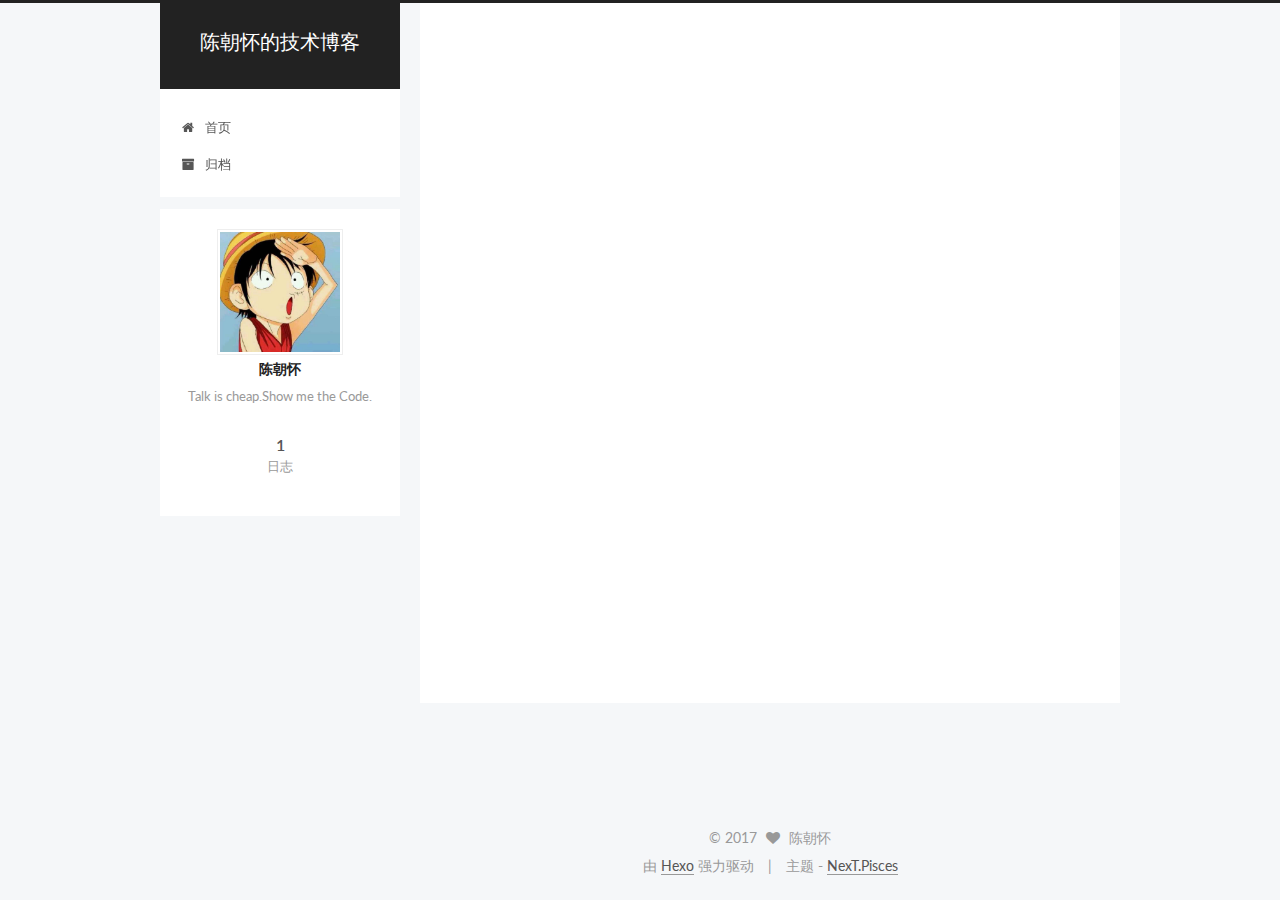
<file: index.html>
<!doctype html>



  


<html class="theme-next pisces use-motion" lang="zh-Hans">
<head>
  <meta charset="UTF-8"/>
<meta http-equiv="X-UA-Compatible" content="IE=edge" />
<meta name="viewport" content="width=device-width, initial-scale=1, maximum-scale=1"/>









<meta http-equiv="Cache-Control" content="no-transform" />
<meta http-equiv="Cache-Control" content="no-siteapp" />















  
  
  <link href="/lib/fancybox/source/jquery.fancybox.css?v=2.1.5" rel="stylesheet" type="text/css" />




  
  
  
  

  
    
    
  

  

  

  

  

  
    
    
    <link href="//fonts.googleapis.com/css?family=Lato:300,300italic,400,400italic,700,700italic&subset=latin,latin-ext" rel="stylesheet" type="text/css">
  






<link href="/lib/font-awesome/css/font-awesome.min.css?v=4.6.2" rel="stylesheet" type="text/css" />

<link href="/css/main.css?v=5.1.1" rel="stylesheet" type="text/css" />


  <meta name="keywords" content="Hexo, NexT" />








  <link rel="shortcut icon" type="image/x-icon" href="/favicon.ico?v=5.1.1" />






<meta name="description" content="Talk is cheap.Show me the Code.">
<meta property="og:type" content="website">
<meta property="og:title" content="陈朝怀的技术博客">
<meta property="og:url" content="http://yoursite.com/index.html">
<meta property="og:site_name" content="陈朝怀的技术博客">
<meta property="og:description" content="Talk is cheap.Show me the Code.">
<meta name="twitter:card" content="summary">
<meta name="twitter:title" content="陈朝怀的技术博客">
<meta name="twitter:description" content="Talk is cheap.Show me the Code.">



<script type="text/javascript" id="hexo.configurations">
  var NexT = window.NexT || {};
  var CONFIG = {
    root: '/',
    scheme: 'Pisces',
    sidebar: {"position":"left","display":"post","offset":12,"offset_float":0,"b2t":false,"scrollpercent":false},
    fancybox: true,
    motion: true,
    duoshuo: {
      userId: '0',
      author: '博主'
    },
    algolia: {
      applicationID: '',
      apiKey: '',
      indexName: '',
      hits: {"per_page":10},
      labels: {"input_placeholder":"Search for Posts","hits_empty":"We didn't find any results for the search: ${query}","hits_stats":"${hits} results found in ${time} ms"}
    }
  };
</script>



  <link rel="canonical" href="http://yoursite.com/"/>





  <title>陈朝怀的技术博客</title>
</head>

<body itemscope itemtype="http://schema.org/WebPage" lang="zh-Hans">

  





  <script type="text/javascript">
    var _hmt = _hmt || [];
    (function() {
      var hm = document.createElement("script");
      hm.src = "https://hm.baidu.com/hm.js?592372e3ade952b4bb1bfac056bee4b1";
      var s = document.getElementsByTagName("script")[0];
      s.parentNode.insertBefore(hm, s);
    })();
  </script>











  
  
    
  

  <div class="container sidebar-position-left 
   page-home 
 ">
    <div class="headband"></div>

    <header id="header" class="header" itemscope itemtype="http://schema.org/WPHeader">
      <div class="header-inner"><div class="site-brand-wrapper">
  <div class="site-meta ">
    

    <div class="custom-logo-site-title">
      <a href="/"  class="brand" rel="start">
        <span class="logo-line-before"><i></i></span>
        <span class="site-title">陈朝怀的技术博客</span>
        <span class="logo-line-after"><i></i></span>
      </a>
    </div>
      
        <p class="site-subtitle"></p>
      
  </div>

  <div class="site-nav-toggle">
    <button>
      <span class="btn-bar"></span>
      <span class="btn-bar"></span>
      <span class="btn-bar"></span>
    </button>
  </div>
</div>

<nav class="site-nav">
  

  
    <ul id="menu" class="menu">
      
        
        <li class="menu-item menu-item-home">
          <a href="/" rel="section">
            
              <i class="menu-item-icon fa fa-fw fa-home"></i> <br />
            
            首页
          </a>
        </li>
      
        
        <li class="menu-item menu-item-archives">
          <a href="/archives/" rel="section">
            
              <i class="menu-item-icon fa fa-fw fa-archive"></i> <br />
            
            归档
          </a>
        </li>
      

      
    </ul>
  

  
</nav>



 </div>
    </header>

    <main id="main" class="main">
      <div class="main-inner">
        <div class="content-wrap">
          <div id="content" class="content">
            
  <section id="posts" class="posts-expand">
    
      

  

  
  
  

  <article class="post post-type-normal " itemscope itemtype="http://schema.org/Article">
    <link itemprop="mainEntityOfPage" href="http://yoursite.com/2017/06/13/基于GitHub的Hexo博客随手记/">

    <span hidden itemprop="author" itemscope itemtype="http://schema.org/Person">
      <meta itemprop="name" content="陈朝怀">
      <meta itemprop="description" content="">
      <meta itemprop="image" content="/images/header_icon.JPG">
    </span>

    <span hidden itemprop="publisher" itemscope itemtype="http://schema.org/Organization">
      <meta itemprop="name" content="陈朝怀的技术博客">
    </span>

    
      <header class="post-header">

        
        
          <h1 class="post-title" itemprop="name headline">
                
                <a class="post-title-link" href="/2017/06/13/基于GitHub的Hexo博客随手记/" itemprop="url">基于GitHub的Hexo博客随手记</a></h1>
        

        <div class="post-meta">
          <span class="post-time">
            
              <span class="post-meta-item-icon">
                <i class="fa fa-calendar-o"></i>
              </span>
              
                <span class="post-meta-item-text">发表于</span>
              
              <time title="创建于" itemprop="dateCreated datePublished" datetime="2017-06-13T21:48:33+08:00">
                2017-06-13
              </time>
            

            

            
          </span>

          

          
            
          

          
          
             <span id="/2017/06/13/基于GitHub的Hexo博客随手记/" class="leancloud_visitors" data-flag-title="基于GitHub的Hexo博客随手记">
               <span class="post-meta-divider">|</span>
               <span class="post-meta-item-icon">
                 <i class="fa fa-eye"></i>
               </span>
               
                 <span class="post-meta-item-text">阅读次数 </span>
               
                 <span class="leancloud-visitors-count"></span>
             </span>
          

          

          

          

        </div>
      </header>
    

    <div class="post-body" itemprop="articleBody">

      
      

      
        
          
            <p>第一次搭建博客，在用Mac搭建Hexo博客于Github上的完整历程，写一些东西记录下。</p>
<h3 id="安装前提"><a href="#安装前提" class="headerlink" title="安装前提"></a>安装前提</h3><p>安装Hexo前，必须保证电脑中是否已安装以下前提：</p>
<ul>
<li><a href="https://nodejs.org/en/" target="_blank" rel="external">Node.js</a></li>
<li><a href="https://git-scm.com/" target="_blank" rel="external">Git</a><br>安装步骤就不再此详细说明，安装官网的步骤操作即可。</li>
</ul>
<h3 id="安装"><a href="#安装" class="headerlink" title="安装"></a>安装</h3>
          
        
      
    </div>

    <div>
      
    </div>

    <div>
      
    </div>

    <div>
      
    </div>

    <footer class="post-footer">
      

      

      

      
      
        <div class="post-eof"></div>
      
    </footer>
  </article>


    
  </section>

  


          </div>
          


          

        </div>
        
          
  
  <div class="sidebar-toggle">
    <div class="sidebar-toggle-line-wrap">
      <span class="sidebar-toggle-line sidebar-toggle-line-first"></span>
      <span class="sidebar-toggle-line sidebar-toggle-line-middle"></span>
      <span class="sidebar-toggle-line sidebar-toggle-line-last"></span>
    </div>
  </div>

  <aside id="sidebar" class="sidebar">
    <div class="sidebar-inner">

      

      

      <section class="site-overview sidebar-panel sidebar-panel-active">
        <div class="site-author motion-element" itemprop="author" itemscope itemtype="http://schema.org/Person">
          <img class="site-author-image" itemprop="image"
               src="/images/header_icon.JPG"
               alt="陈朝怀" />
          <p class="site-author-name" itemprop="name">陈朝怀</p>
           
              <p class="site-description motion-element" itemprop="description">Talk is cheap.Show me the Code.</p>
          
        </div>
        <nav class="site-state motion-element">

          
            <div class="site-state-item site-state-posts">
              <a href="/archives/">
                <span class="site-state-item-count">1</span>
                <span class="site-state-item-name">日志</span>
              </a>
            </div>
          

          

          

        </nav>

        

        <div class="links-of-author motion-element">
          
        </div>

        
        

        
        

        


      </section>

      

      

    </div>
  </aside>


        
      </div>
    </main>

    <footer id="footer" class="footer">
      <div class="footer-inner">
        <div class="copyright" >
  
  &copy; 
  <span itemprop="copyrightYear">2017</span>
  <span class="with-love">
    <i class="fa fa-heart"></i>
  </span>
  <span class="author" itemprop="copyrightHolder">陈朝怀</span>
</div>


<div class="powered-by">
  由 <a class="theme-link" href="https://hexo.io">Hexo</a> 强力驱动
</div>

<div class="theme-info">
  主题 -
  <a class="theme-link" href="https://github.com/iissnan/hexo-theme-next">
    NexT.Pisces
  </a>
</div>


        

        
      </div>
    </footer>

    
      <div class="back-to-top">
        <i class="fa fa-arrow-up"></i>
        
      </div>
    

  </div>

  

<script type="text/javascript">
  if (Object.prototype.toString.call(window.Promise) !== '[object Function]') {
    window.Promise = null;
  }
</script>









  












  
  <script type="text/javascript" src="/lib/jquery/index.js?v=2.1.3"></script>

  
  <script type="text/javascript" src="/lib/fastclick/lib/fastclick.min.js?v=1.0.6"></script>

  
  <script type="text/javascript" src="/lib/jquery_lazyload/jquery.lazyload.js?v=1.9.7"></script>

  
  <script type="text/javascript" src="/lib/velocity/velocity.min.js?v=1.2.1"></script>

  
  <script type="text/javascript" src="/lib/velocity/velocity.ui.min.js?v=1.2.1"></script>

  
  <script type="text/javascript" src="/lib/fancybox/source/jquery.fancybox.pack.js?v=2.1.5"></script>


  


  <script type="text/javascript" src="/js/src/utils.js?v=5.1.1"></script>

  <script type="text/javascript" src="/js/src/motion.js?v=5.1.1"></script>



  
  


  <script type="text/javascript" src="/js/src/affix.js?v=5.1.1"></script>

  <script type="text/javascript" src="/js/src/schemes/pisces.js?v=5.1.1"></script>



  
    <script type="text/javascript" src="/js/src/scrollspy.js?v=5.1.1"></script>
<script type="text/javascript" src="/js/src/post-details.js?v=5.1.1"></script>

  

  


  <script type="text/javascript" src="/js/src/bootstrap.js?v=5.1.1"></script>



  


  




	





  





  





  






  





  

  
  <script src="https://cdn1.lncld.net/static/js/av-core-mini-0.6.1.js"></script>
  <script>AV.initialize("IjrrRTegBAcgM7fiJ6Ux20w4-gzGzoHsz", "oOH4dwJofJGxUI08wxRcAQi6");</script>
  <script>
    function showTime(Counter) {
      var query = new AV.Query(Counter);
      var entries = [];
      var $visitors = $(".leancloud_visitors");

      $visitors.each(function () {
        entries.push( $(this).attr("id").trim() );
      });

      query.containedIn('url', entries);
      query.find()
        .done(function (results) {
          var COUNT_CONTAINER_REF = '.leancloud-visitors-count';

          if (results.length === 0) {
            $visitors.find(COUNT_CONTAINER_REF).text(0);
            return;
          }

          for (var i = 0; i < results.length; i++) {
            var item = results[i];
            var url = item.get('url');
            var time = item.get('time');
            var element = document.getElementById(url);

            $(element).find(COUNT_CONTAINER_REF).text(time);
          }
          for(var i = 0; i < entries.length; i++) {
            var url = entries[i];
            var element = document.getElementById(url);
            var countSpan = $(element).find(COUNT_CONTAINER_REF);
            if( countSpan.text() == '') {
              countSpan.text(0);
            }
          }
        })
        .fail(function (object, error) {
          console.log("Error: " + error.code + " " + error.message);
        });
    }

    function addCount(Counter) {
      var $visitors = $(".leancloud_visitors");
      var url = $visitors.attr('id').trim();
      var title = $visitors.attr('data-flag-title').trim();
      var query = new AV.Query(Counter);

      query.equalTo("url", url);
      query.find({
        success: function(results) {
          if (results.length > 0) {
            var counter = results[0];
            counter.fetchWhenSave(true);
            counter.increment("time");
            counter.save(null, {
              success: function(counter) {
                var $element = $(document.getElementById(url));
                $element.find('.leancloud-visitors-count').text(counter.get('time'));
              },
              error: function(counter, error) {
                console.log('Failed to save Visitor num, with error message: ' + error.message);
              }
            });
          } else {
            var newcounter = new Counter();
            /* Set ACL */
            var acl = new AV.ACL();
            acl.setPublicReadAccess(true);
            acl.setPublicWriteAccess(true);
            newcounter.setACL(acl);
            /* End Set ACL */
            newcounter.set("title", title);
            newcounter.set("url", url);
            newcounter.set("time", 1);
            newcounter.save(null, {
              success: function(newcounter) {
                var $element = $(document.getElementById(url));
                $element.find('.leancloud-visitors-count').text(newcounter.get('time'));
              },
              error: function(newcounter, error) {
                console.log('Failed to create');
              }
            });
          }
        },
        error: function(error) {
          console.log('Error:' + error.code + " " + error.message);
        }
      });
    }

    $(function() {
      var Counter = AV.Object.extend("Counter");
      if ($('.leancloud_visitors').length == 1) {
        addCount(Counter);
      } else if ($('.post-title-link').length > 1) {
        showTime(Counter);
      }
    });
  </script>



  

  

  

  

  

  
    

  
  <script src="https://cdn1.lncld.net/static/js/av-core-mini-0.6.1.js"></script>
  <script>AV.initialize("IjrrRTegBAcgM7fiJ6Ux20w4-gzGzoHsz", "oOH4dwJofJGxUI08wxRcAQi6");</script>
  <script>
    function showTime(Counter) {
      var query = new AV.Query(Counter);
      var entries = [];
      var $visitors = $(".leancloud_visitors");

      $visitors.each(function () {
        entries.push( $(this).attr("id").trim() );
      });

      query.containedIn('url', entries);
      query.find()
        .done(function (results) {
          var COUNT_CONTAINER_REF = '.leancloud-visitors-count';

          if (results.length === 0) {
            $visitors.find(COUNT_CONTAINER_REF).text(0);
            return;
          }

          for (var i = 0; i < results.length; i++) {
            var item = results[i];
            var url = item.get('url');
            var time = item.get('time');
            var element = document.getElementById(url);

            $(element).find(COUNT_CONTAINER_REF).text(time);
          }
          for(var i = 0; i < entries.length; i++) {
            var url = entries[i];
            var element = document.getElementById(url);
            var countSpan = $(element).find(COUNT_CONTAINER_REF);
            if( countSpan.text() == '') {
              countSpan.text(0);
            }
          }
        })
        .fail(function (object, error) {
          console.log("Error: " + error.code + " " + error.message);
        });
    }

    function addCount(Counter) {
      var $visitors = $(".leancloud_visitors");
      var url = $visitors.attr('id').trim();
      var title = $visitors.attr('data-flag-title').trim();
      var query = new AV.Query(Counter);

      query.equalTo("url", url);
      query.find({
        success: function(results) {
          if (results.length > 0) {
            var counter = results[0];
            counter.fetchWhenSave(true);
            counter.increment("time");
            counter.save(null, {
              success: function(counter) {
                var $element = $(document.getElementById(url));
                $element.find('.leancloud-visitors-count').text(counter.get('time'));
              },
              error: function(counter, error) {
                console.log('Failed to save Visitor num, with error message: ' + error.message);
              }
            });
          } else {
            var newcounter = new Counter();
            /* Set ACL */
            var acl = new AV.ACL();
            acl.setPublicReadAccess(true);
            acl.setPublicWriteAccess(true);
            newcounter.setACL(acl);
            /* End Set ACL */
            newcounter.set("title", title);
            newcounter.set("url", url);
            newcounter.set("time", 1);
            newcounter.save(null, {
              success: function(newcounter) {
                var $element = $(document.getElementById(url));
                $element.find('.leancloud-visitors-count').text(newcounter.get('time'));
              },
              error: function(newcounter, error) {
                console.log('Failed to create');
              }
            });
          }
        },
        error: function(error) {
          console.log('Error:' + error.code + " " + error.message);
        }
      });
    }

    $(function() {
      var Counter = AV.Object.extend("Counter");
      if ($('.leancloud_visitors').length == 1) {
        addCount(Counter);
      } else if ($('.post-title-link').length > 1) {
        showTime(Counter);
      }
    });
  </script>



  
</body>
</html>
</file>
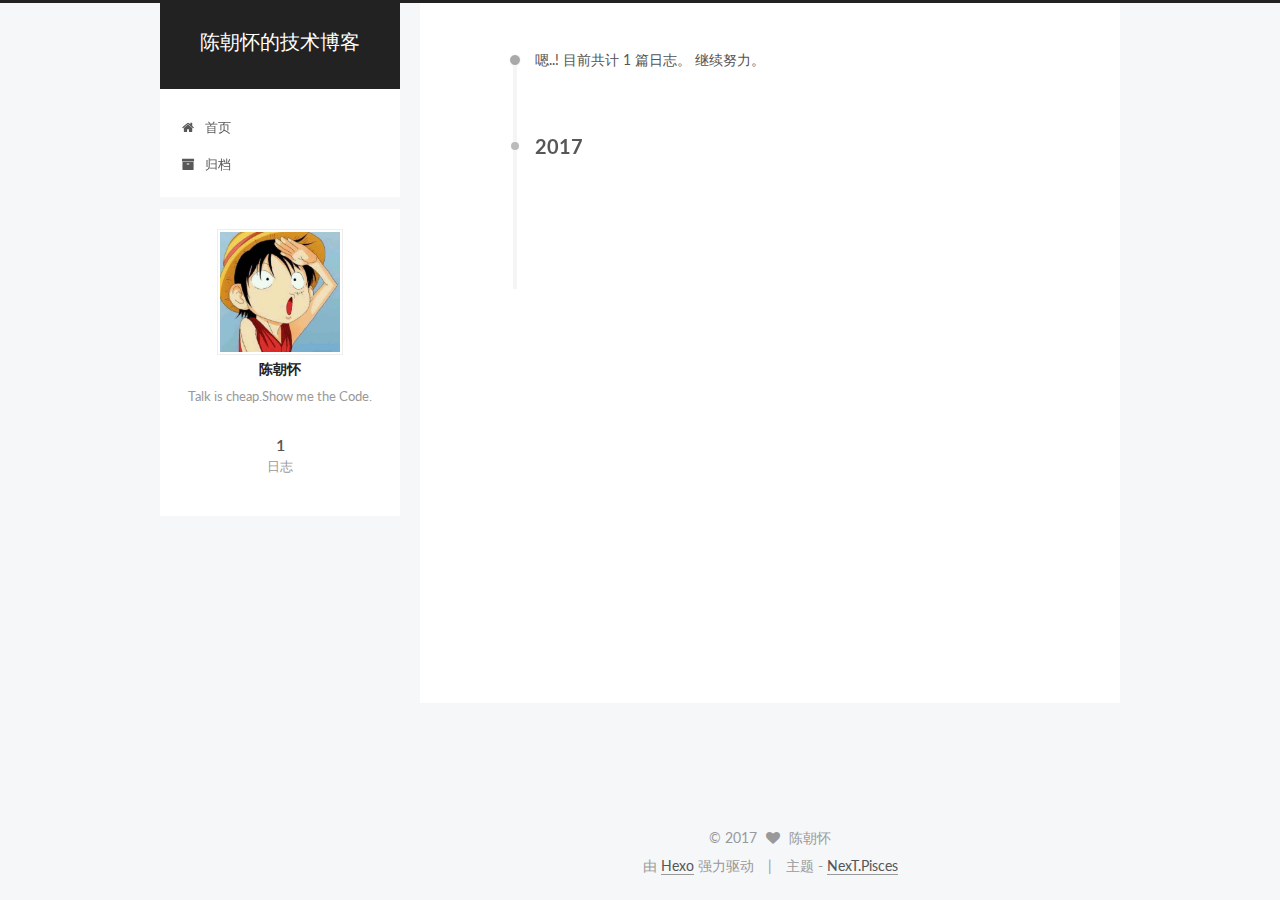
<file: archives/index.html>
<!doctype html>



  


<html class="theme-next pisces use-motion" lang="zh-Hans">
<head>
  <meta charset="UTF-8"/>
<meta http-equiv="X-UA-Compatible" content="IE=edge" />
<meta name="viewport" content="width=device-width, initial-scale=1, maximum-scale=1"/>









<meta http-equiv="Cache-Control" content="no-transform" />
<meta http-equiv="Cache-Control" content="no-siteapp" />















  
  
  <link href="/lib/fancybox/source/jquery.fancybox.css?v=2.1.5" rel="stylesheet" type="text/css" />




  
  
  
  

  
    
    
  

  

  

  

  

  
    
    
    <link href="//fonts.googleapis.com/css?family=Lato:300,300italic,400,400italic,700,700italic&subset=latin,latin-ext" rel="stylesheet" type="text/css">
  






<link href="/lib/font-awesome/css/font-awesome.min.css?v=4.6.2" rel="stylesheet" type="text/css" />

<link href="/css/main.css?v=5.1.1" rel="stylesheet" type="text/css" />


  <meta name="keywords" content="Hexo, NexT" />








  <link rel="shortcut icon" type="image/x-icon" href="/favicon.ico?v=5.1.1" />






<meta name="description" content="Talk is cheap.Show me the Code.">
<meta property="og:type" content="website">
<meta property="og:title" content="陈朝怀的技术博客">
<meta property="og:url" content="http://yoursite.com/archives/index.html">
<meta property="og:site_name" content="陈朝怀的技术博客">
<meta property="og:description" content="Talk is cheap.Show me the Code.">
<meta name="twitter:card" content="summary">
<meta name="twitter:title" content="陈朝怀的技术博客">
<meta name="twitter:description" content="Talk is cheap.Show me the Code.">



<script type="text/javascript" id="hexo.configurations">
  var NexT = window.NexT || {};
  var CONFIG = {
    root: '/',
    scheme: 'Pisces',
    sidebar: {"position":"left","display":"post","offset":12,"offset_float":0,"b2t":false,"scrollpercent":false},
    fancybox: true,
    motion: true,
    duoshuo: {
      userId: '0',
      author: '博主'
    },
    algolia: {
      applicationID: '',
      apiKey: '',
      indexName: '',
      hits: {"per_page":10},
      labels: {"input_placeholder":"Search for Posts","hits_empty":"We didn't find any results for the search: ${query}","hits_stats":"${hits} results found in ${time} ms"}
    }
  };
</script>



  <link rel="canonical" href="http://yoursite.com/archives/"/>





  <title>归档 | 陈朝怀的技术博客</title>
</head>

<body itemscope itemtype="http://schema.org/WebPage" lang="zh-Hans">

  





  <script type="text/javascript">
    var _hmt = _hmt || [];
    (function() {
      var hm = document.createElement("script");
      hm.src = "https://hm.baidu.com/hm.js?592372e3ade952b4bb1bfac056bee4b1";
      var s = document.getElementsByTagName("script")[0];
      s.parentNode.insertBefore(hm, s);
    })();
  </script>











  
  
    
  

  <div class="container sidebar-position-left  page-archive  ">
    <div class="headband"></div>

    <header id="header" class="header" itemscope itemtype="http://schema.org/WPHeader">
      <div class="header-inner"><div class="site-brand-wrapper">
  <div class="site-meta ">
    

    <div class="custom-logo-site-title">
      <a href="/"  class="brand" rel="start">
        <span class="logo-line-before"><i></i></span>
        <span class="site-title">陈朝怀的技术博客</span>
        <span class="logo-line-after"><i></i></span>
      </a>
    </div>
      
        <p class="site-subtitle"></p>
      
  </div>

  <div class="site-nav-toggle">
    <button>
      <span class="btn-bar"></span>
      <span class="btn-bar"></span>
      <span class="btn-bar"></span>
    </button>
  </div>
</div>

<nav class="site-nav">
  

  
    <ul id="menu" class="menu">
      
        
        <li class="menu-item menu-item-home">
          <a href="/" rel="section">
            
              <i class="menu-item-icon fa fa-fw fa-home"></i> <br />
            
            首页
          </a>
        </li>
      
        
        <li class="menu-item menu-item-archives">
          <a href="/archives/" rel="section">
            
              <i class="menu-item-icon fa fa-fw fa-archive"></i> <br />
            
            归档
          </a>
        </li>
      

      
    </ul>
  

  
</nav>



 </div>
    </header>

    <main id="main" class="main">
      <div class="main-inner">
        <div class="content-wrap">
          <div id="content" class="content">
            

  <section id="posts" class="posts-collapse">
    <span class="archive-move-on"></span>

    <span class="archive-page-counter">
      
      
      
        
      
      嗯..! 目前共计 1 篇日志。 继续努力。
    </span>

    

      
      
      

      
        
        <div class="collection-title">
          <h2 class="archive-year motion-element" id="archive-year-2017">2017</h2>
        </div>
      
      

      

  <article class="post post-type-normal" itemscope itemtype="http://schema.org/Article">
    <header class="post-header">

      <h2 class="post-title">
        
            <a class="post-title-link" href="/2017/06/13/基于GitHub的Hexo博客随手记/" itemprop="url">
              
                <span itemprop="name">基于GitHub的Hexo博客随手记</span>
              
            </a>
        
      </h2>

      <div class="post-meta">
        <time class="post-time" itemprop="dateCreated"
              datetime="2017-06-13T21:48:33+08:00"
              content="2017-06-13" >
          06-13
        </time>
      </div>

    </header>
  </article>



    

  </section>

  



          </div>
          


          

        </div>
        
          
  
  <div class="sidebar-toggle">
    <div class="sidebar-toggle-line-wrap">
      <span class="sidebar-toggle-line sidebar-toggle-line-first"></span>
      <span class="sidebar-toggle-line sidebar-toggle-line-middle"></span>
      <span class="sidebar-toggle-line sidebar-toggle-line-last"></span>
    </div>
  </div>

  <aside id="sidebar" class="sidebar">
    <div class="sidebar-inner">

      

      

      <section class="site-overview sidebar-panel sidebar-panel-active">
        <div class="site-author motion-element" itemprop="author" itemscope itemtype="http://schema.org/Person">
          <img class="site-author-image" itemprop="image"
               src="/images/header_icon.JPG"
               alt="陈朝怀" />
          <p class="site-author-name" itemprop="name">陈朝怀</p>
           
              <p class="site-description motion-element" itemprop="description">Talk is cheap.Show me the Code.</p>
          
        </div>
        <nav class="site-state motion-element">

          
            <div class="site-state-item site-state-posts">
              <a href="/archives/">
                <span class="site-state-item-count">1</span>
                <span class="site-state-item-name">日志</span>
              </a>
            </div>
          

          

          

        </nav>

        

        <div class="links-of-author motion-element">
          
        </div>

        
        

        
        

        


      </section>

      

      

    </div>
  </aside>


        
      </div>
    </main>

    <footer id="footer" class="footer">
      <div class="footer-inner">
        <div class="copyright" >
  
  &copy; 
  <span itemprop="copyrightYear">2017</span>
  <span class="with-love">
    <i class="fa fa-heart"></i>
  </span>
  <span class="author" itemprop="copyrightHolder">陈朝怀</span>
</div>


<div class="powered-by">
  由 <a class="theme-link" href="https://hexo.io">Hexo</a> 强力驱动
</div>

<div class="theme-info">
  主题 -
  <a class="theme-link" href="https://github.com/iissnan/hexo-theme-next">
    NexT.Pisces
  </a>
</div>


        

        
      </div>
    </footer>

    
      <div class="back-to-top">
        <i class="fa fa-arrow-up"></i>
        
      </div>
    

  </div>

  

<script type="text/javascript">
  if (Object.prototype.toString.call(window.Promise) !== '[object Function]') {
    window.Promise = null;
  }
</script>









  












  
  <script type="text/javascript" src="/lib/jquery/index.js?v=2.1.3"></script>

  
  <script type="text/javascript" src="/lib/fastclick/lib/fastclick.min.js?v=1.0.6"></script>

  
  <script type="text/javascript" src="/lib/jquery_lazyload/jquery.lazyload.js?v=1.9.7"></script>

  
  <script type="text/javascript" src="/lib/velocity/velocity.min.js?v=1.2.1"></script>

  
  <script type="text/javascript" src="/lib/velocity/velocity.ui.min.js?v=1.2.1"></script>

  
  <script type="text/javascript" src="/lib/fancybox/source/jquery.fancybox.pack.js?v=2.1.5"></script>


  


  <script type="text/javascript" src="/js/src/utils.js?v=5.1.1"></script>

  <script type="text/javascript" src="/js/src/motion.js?v=5.1.1"></script>



  
  


  <script type="text/javascript" src="/js/src/affix.js?v=5.1.1"></script>

  <script type="text/javascript" src="/js/src/schemes/pisces.js?v=5.1.1"></script>



  
  
    <script type="text/javascript" id="motion.page.archive">
      $('.archive-year').velocity('transition.slideLeftIn');
    </script>
  


  


  <script type="text/javascript" src="/js/src/bootstrap.js?v=5.1.1"></script>



  


  




	





  





  





  






  





  

  
  <script src="https://cdn1.lncld.net/static/js/av-core-mini-0.6.1.js"></script>
  <script>AV.initialize("IjrrRTegBAcgM7fiJ6Ux20w4-gzGzoHsz", "oOH4dwJofJGxUI08wxRcAQi6");</script>
  <script>
    function showTime(Counter) {
      var query = new AV.Query(Counter);
      var entries = [];
      var $visitors = $(".leancloud_visitors");

      $visitors.each(function () {
        entries.push( $(this).attr("id").trim() );
      });

      query.containedIn('url', entries);
      query.find()
        .done(function (results) {
          var COUNT_CONTAINER_REF = '.leancloud-visitors-count';

          if (results.length === 0) {
            $visitors.find(COUNT_CONTAINER_REF).text(0);
            return;
          }

          for (var i = 0; i < results.length; i++) {
            var item = results[i];
            var url = item.get('url');
            var time = item.get('time');
            var element = document.getElementById(url);

            $(element).find(COUNT_CONTAINER_REF).text(time);
          }
          for(var i = 0; i < entries.length; i++) {
            var url = entries[i];
            var element = document.getElementById(url);
            var countSpan = $(element).find(COUNT_CONTAINER_REF);
            if( countSpan.text() == '') {
              countSpan.text(0);
            }
          }
        })
        .fail(function (object, error) {
          console.log("Error: " + error.code + " " + error.message);
        });
    }

    function addCount(Counter) {
      var $visitors = $(".leancloud_visitors");
      var url = $visitors.attr('id').trim();
      var title = $visitors.attr('data-flag-title').trim();
      var query = new AV.Query(Counter);

      query.equalTo("url", url);
      query.find({
        success: function(results) {
          if (results.length > 0) {
            var counter = results[0];
            counter.fetchWhenSave(true);
            counter.increment("time");
            counter.save(null, {
              success: function(counter) {
                var $element = $(document.getElementById(url));
                $element.find('.leancloud-visitors-count').text(counter.get('time'));
              },
              error: function(counter, error) {
                console.log('Failed to save Visitor num, with error message: ' + error.message);
              }
            });
          } else {
            var newcounter = new Counter();
            /* Set ACL */
            var acl = new AV.ACL();
            acl.setPublicReadAccess(true);
            acl.setPublicWriteAccess(true);
            newcounter.setACL(acl);
            /* End Set ACL */
            newcounter.set("title", title);
            newcounter.set("url", url);
            newcounter.set("time", 1);
            newcounter.save(null, {
              success: function(newcounter) {
                var $element = $(document.getElementById(url));
                $element.find('.leancloud-visitors-count').text(newcounter.get('time'));
              },
              error: function(newcounter, error) {
                console.log('Failed to create');
              }
            });
          }
        },
        error: function(error) {
          console.log('Error:' + error.code + " " + error.message);
        }
      });
    }

    $(function() {
      var Counter = AV.Object.extend("Counter");
      if ($('.leancloud_visitors').length == 1) {
        addCount(Counter);
      } else if ($('.post-title-link').length > 1) {
        showTime(Counter);
      }
    });
  </script>



  

  

  

  

  

  
    

  
  <script src="https://cdn1.lncld.net/static/js/av-core-mini-0.6.1.js"></script>
  <script>AV.initialize("IjrrRTegBAcgM7fiJ6Ux20w4-gzGzoHsz", "oOH4dwJofJGxUI08wxRcAQi6");</script>
  <script>
    function showTime(Counter) {
      var query = new AV.Query(Counter);
      var entries = [];
      var $visitors = $(".leancloud_visitors");

      $visitors.each(function () {
        entries.push( $(this).attr("id").trim() );
      });

      query.containedIn('url', entries);
      query.find()
        .done(function (results) {
          var COUNT_CONTAINER_REF = '.leancloud-visitors-count';

          if (results.length === 0) {
            $visitors.find(COUNT_CONTAINER_REF).text(0);
            return;
          }

          for (var i = 0; i < results.length; i++) {
            var item = results[i];
            var url = item.get('url');
            var time = item.get('time');
            var element = document.getElementById(url);

            $(element).find(COUNT_CONTAINER_REF).text(time);
          }
          for(var i = 0; i < entries.length; i++) {
            var url = entries[i];
            var element = document.getElementById(url);
            var countSpan = $(element).find(COUNT_CONTAINER_REF);
            if( countSpan.text() == '') {
              countSpan.text(0);
            }
          }
        })
        .fail(function (object, error) {
          console.log("Error: " + error.code + " " + error.message);
        });
    }

    function addCount(Counter) {
      var $visitors = $(".leancloud_visitors");
      var url = $visitors.attr('id').trim();
      var title = $visitors.attr('data-flag-title').trim();
      var query = new AV.Query(Counter);

      query.equalTo("url", url);
      query.find({
        success: function(results) {
          if (results.length > 0) {
            var counter = results[0];
            counter.fetchWhenSave(true);
            counter.increment("time");
            counter.save(null, {
              success: function(counter) {
                var $element = $(document.getElementById(url));
                $element.find('.leancloud-visitors-count').text(counter.get('time'));
              },
              error: function(counter, error) {
                console.log('Failed to save Visitor num, with error message: ' + error.message);
              }
            });
          } else {
            var newcounter = new Counter();
            /* Set ACL */
            var acl = new AV.ACL();
            acl.setPublicReadAccess(true);
            acl.setPublicWriteAccess(true);
            newcounter.setACL(acl);
            /* End Set ACL */
            newcounter.set("title", title);
            newcounter.set("url", url);
            newcounter.set("time", 1);
            newcounter.save(null, {
              success: function(newcounter) {
                var $element = $(document.getElementById(url));
                $element.find('.leancloud-visitors-count').text(newcounter.get('time'));
              },
              error: function(newcounter, error) {
                console.log('Failed to create');
              }
            });
          }
        },
        error: function(error) {
          console.log('Error:' + error.code + " " + error.message);
        }
      });
    }

    $(function() {
      var Counter = AV.Object.extend("Counter");
      if ($('.leancloud_visitors').length == 1) {
        addCount(Counter);
      } else if ($('.post-title-link').length > 1) {
        showTime(Counter);
      }
    });
  </script>



  
</body>
</html>
</file>
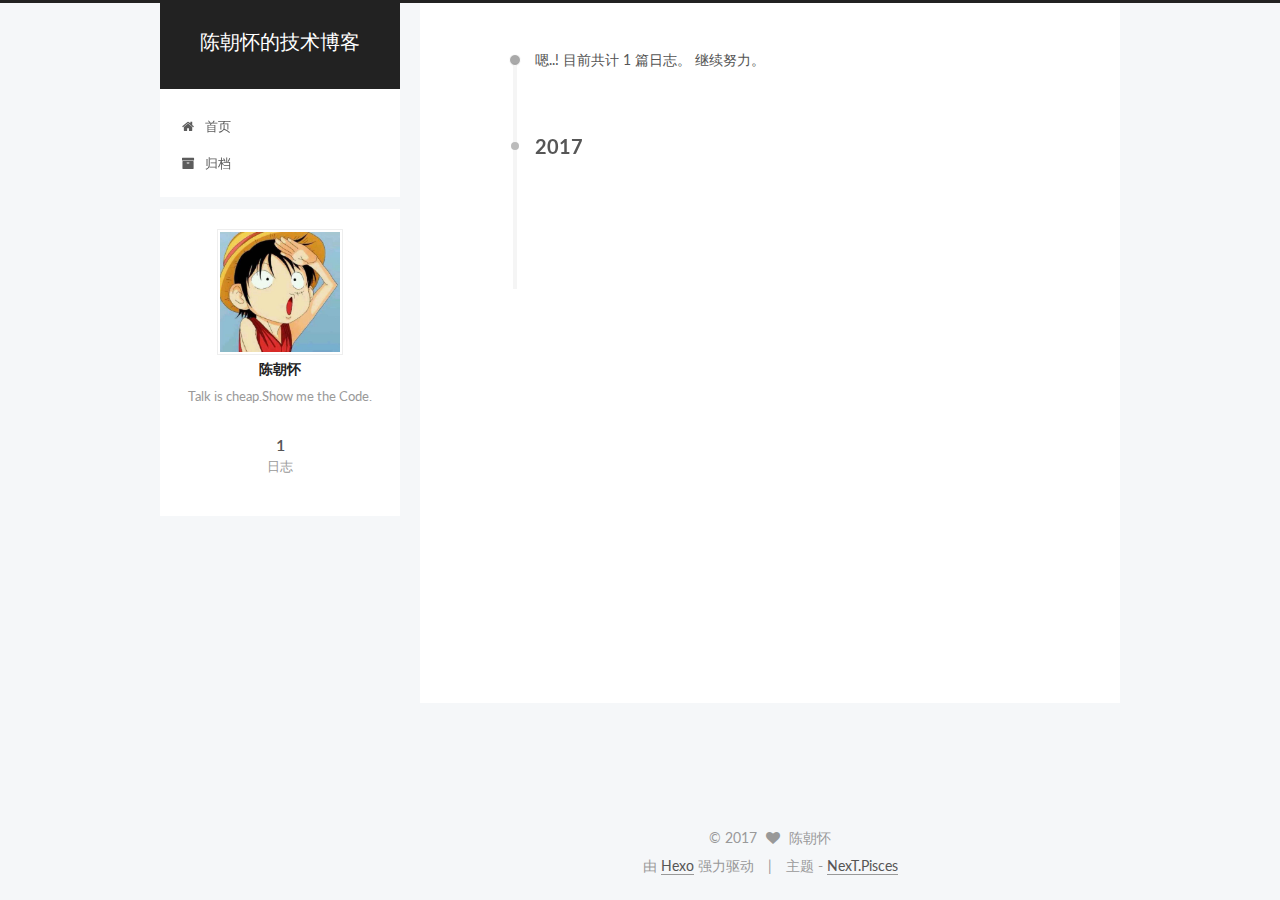
<file: archives/2017/index.html>
<!doctype html>



  


<html class="theme-next pisces use-motion" lang="zh-Hans">
<head>
  <meta charset="UTF-8"/>
<meta http-equiv="X-UA-Compatible" content="IE=edge" />
<meta name="viewport" content="width=device-width, initial-scale=1, maximum-scale=1"/>









<meta http-equiv="Cache-Control" content="no-transform" />
<meta http-equiv="Cache-Control" content="no-siteapp" />















  
  
  <link href="/lib/fancybox/source/jquery.fancybox.css?v=2.1.5" rel="stylesheet" type="text/css" />




  
  
  
  

  
    
    
  

  

  

  

  

  
    
    
    <link href="//fonts.googleapis.com/css?family=Lato:300,300italic,400,400italic,700,700italic&subset=latin,latin-ext" rel="stylesheet" type="text/css">
  






<link href="/lib/font-awesome/css/font-awesome.min.css?v=4.6.2" rel="stylesheet" type="text/css" />

<link href="/css/main.css?v=5.1.1" rel="stylesheet" type="text/css" />


  <meta name="keywords" content="Hexo, NexT" />








  <link rel="shortcut icon" type="image/x-icon" href="/favicon.ico?v=5.1.1" />






<meta name="description" content="Talk is cheap.Show me the Code.">
<meta property="og:type" content="website">
<meta property="og:title" content="陈朝怀的技术博客">
<meta property="og:url" content="http://yoursite.com/archives/2017/index.html">
<meta property="og:site_name" content="陈朝怀的技术博客">
<meta property="og:description" content="Talk is cheap.Show me the Code.">
<meta name="twitter:card" content="summary">
<meta name="twitter:title" content="陈朝怀的技术博客">
<meta name="twitter:description" content="Talk is cheap.Show me the Code.">



<script type="text/javascript" id="hexo.configurations">
  var NexT = window.NexT || {};
  var CONFIG = {
    root: '/',
    scheme: 'Pisces',
    sidebar: {"position":"left","display":"post","offset":12,"offset_float":0,"b2t":false,"scrollpercent":false},
    fancybox: true,
    motion: true,
    duoshuo: {
      userId: '0',
      author: '博主'
    },
    algolia: {
      applicationID: '',
      apiKey: '',
      indexName: '',
      hits: {"per_page":10},
      labels: {"input_placeholder":"Search for Posts","hits_empty":"We didn't find any results for the search: ${query}","hits_stats":"${hits} results found in ${time} ms"}
    }
  };
</script>



  <link rel="canonical" href="http://yoursite.com/archives/2017/"/>





  <title>归档 | 陈朝怀的技术博客</title>
</head>

<body itemscope itemtype="http://schema.org/WebPage" lang="zh-Hans">

  





  <script type="text/javascript">
    var _hmt = _hmt || [];
    (function() {
      var hm = document.createElement("script");
      hm.src = "https://hm.baidu.com/hm.js?592372e3ade952b4bb1bfac056bee4b1";
      var s = document.getElementsByTagName("script")[0];
      s.parentNode.insertBefore(hm, s);
    })();
  </script>











  
  
    
  

  <div class="container sidebar-position-left  page-archive  ">
    <div class="headband"></div>

    <header id="header" class="header" itemscope itemtype="http://schema.org/WPHeader">
      <div class="header-inner"><div class="site-brand-wrapper">
  <div class="site-meta ">
    

    <div class="custom-logo-site-title">
      <a href="/"  class="brand" rel="start">
        <span class="logo-line-before"><i></i></span>
        <span class="site-title">陈朝怀的技术博客</span>
        <span class="logo-line-after"><i></i></span>
      </a>
    </div>
      
        <p class="site-subtitle"></p>
      
  </div>

  <div class="site-nav-toggle">
    <button>
      <span class="btn-bar"></span>
      <span class="btn-bar"></span>
      <span class="btn-bar"></span>
    </button>
  </div>
</div>

<nav class="site-nav">
  

  
    <ul id="menu" class="menu">
      
        
        <li class="menu-item menu-item-home">
          <a href="/" rel="section">
            
              <i class="menu-item-icon fa fa-fw fa-home"></i> <br />
            
            首页
          </a>
        </li>
      
        
        <li class="menu-item menu-item-archives">
          <a href="/archives/" rel="section">
            
              <i class="menu-item-icon fa fa-fw fa-archive"></i> <br />
            
            归档
          </a>
        </li>
      

      
    </ul>
  

  
</nav>



 </div>
    </header>

    <main id="main" class="main">
      <div class="main-inner">
        <div class="content-wrap">
          <div id="content" class="content">
            

  <section id="posts" class="posts-collapse">
    <span class="archive-move-on"></span>

    <span class="archive-page-counter">
      
      
      
        
      
      嗯..! 目前共计 1 篇日志。 继续努力。
    </span>

    

      
      
      

      
        
        <div class="collection-title">
          <h2 class="archive-year motion-element" id="archive-year-2017">2017</h2>
        </div>
      
      

      

  <article class="post post-type-normal" itemscope itemtype="http://schema.org/Article">
    <header class="post-header">

      <h2 class="post-title">
        
            <a class="post-title-link" href="/2017/06/04/hello-world/" itemprop="url">
              
                <span itemprop="name">Hello World</span>
              
            </a>
        
      </h2>

      <div class="post-meta">
        <time class="post-time" itemprop="dateCreated"
              datetime="2017-06-04T21:43:29+08:00"
              content="2017-06-04" >
          06-04
        </time>
      </div>

    </header>
  </article>



    

  </section>

  



          </div>
          


          

        </div>
        
          
  
  <div class="sidebar-toggle">
    <div class="sidebar-toggle-line-wrap">
      <span class="sidebar-toggle-line sidebar-toggle-line-first"></span>
      <span class="sidebar-toggle-line sidebar-toggle-line-middle"></span>
      <span class="sidebar-toggle-line sidebar-toggle-line-last"></span>
    </div>
  </div>

  <aside id="sidebar" class="sidebar">
    <div class="sidebar-inner">

      

      

      <section class="site-overview sidebar-panel sidebar-panel-active">
        <div class="site-author motion-element" itemprop="author" itemscope itemtype="http://schema.org/Person">
          <img class="site-author-image" itemprop="image"
               src="/images/header_icon.JPG"
               alt="陈朝怀" />
          <p class="site-author-name" itemprop="name">陈朝怀</p>
           
              <p class="site-description motion-element" itemprop="description">Talk is cheap.Show me the Code.</p>
          
        </div>
        <nav class="site-state motion-element">

          
            <div class="site-state-item site-state-posts">
              <a href="/archives/">
                <span class="site-state-item-count">1</span>
                <span class="site-state-item-name">日志</span>
              </a>
            </div>
          

          

          

        </nav>

        

        <div class="links-of-author motion-element">
          
        </div>

        
        

        
        

        


      </section>

      

      

    </div>
  </aside>


        
      </div>
    </main>

    <footer id="footer" class="footer">
      <div class="footer-inner">
        <div class="copyright" >
  
  &copy; 
  <span itemprop="copyrightYear">2017</span>
  <span class="with-love">
    <i class="fa fa-heart"></i>
  </span>
  <span class="author" itemprop="copyrightHolder">陈朝怀</span>
</div>


<div class="powered-by">
  由 <a class="theme-link" href="https://hexo.io">Hexo</a> 强力驱动
</div>

<div class="theme-info">
  主题 -
  <a class="theme-link" href="https://github.com/iissnan/hexo-theme-next">
    NexT.Pisces
  </a>
</div>


        

        
      </div>
    </footer>

    
      <div class="back-to-top">
        <i class="fa fa-arrow-up"></i>
        
      </div>
    

  </div>

  

<script type="text/javascript">
  if (Object.prototype.toString.call(window.Promise) !== '[object Function]') {
    window.Promise = null;
  }
</script>









  












  
  <script type="text/javascript" src="/lib/jquery/index.js?v=2.1.3"></script>

  
  <script type="text/javascript" src="/lib/fastclick/lib/fastclick.min.js?v=1.0.6"></script>

  
  <script type="text/javascript" src="/lib/jquery_lazyload/jquery.lazyload.js?v=1.9.7"></script>

  
  <script type="text/javascript" src="/lib/velocity/velocity.min.js?v=1.2.1"></script>

  
  <script type="text/javascript" src="/lib/velocity/velocity.ui.min.js?v=1.2.1"></script>

  
  <script type="text/javascript" src="/lib/fancybox/source/jquery.fancybox.pack.js?v=2.1.5"></script>


  


  <script type="text/javascript" src="/js/src/utils.js?v=5.1.1"></script>

  <script type="text/javascript" src="/js/src/motion.js?v=5.1.1"></script>



  
  


  <script type="text/javascript" src="/js/src/affix.js?v=5.1.1"></script>

  <script type="text/javascript" src="/js/src/schemes/pisces.js?v=5.1.1"></script>



  
  
    <script type="text/javascript" id="motion.page.archive">
      $('.archive-year').velocity('transition.slideLeftIn');
    </script>
  


  


  <script type="text/javascript" src="/js/src/bootstrap.js?v=5.1.1"></script>



  


  




	





  





  





  






  





  

  
  <script src="https://cdn1.lncld.net/static/js/av-core-mini-0.6.1.js"></script>
  <script>AV.initialize("IjrrRTegBAcgM7fiJ6Ux20w4-gzGzoHsz", "oOH4dwJofJGxUI08wxRcAQi6");</script>
  <script>
    function showTime(Counter) {
      var query = new AV.Query(Counter);
      var entries = [];
      var $visitors = $(".leancloud_visitors");

      $visitors.each(function () {
        entries.push( $(this).attr("id").trim() );
      });

      query.containedIn('url', entries);
      query.find()
        .done(function (results) {
          var COUNT_CONTAINER_REF = '.leancloud-visitors-count';

          if (results.length === 0) {
            $visitors.find(COUNT_CONTAINER_REF).text(0);
            return;
          }

          for (var i = 0; i < results.length; i++) {
            var item = results[i];
            var url = item.get('url');
            var time = item.get('time');
            var element = document.getElementById(url);

            $(element).find(COUNT_CONTAINER_REF).text(time);
          }
          for(var i = 0; i < entries.length; i++) {
            var url = entries[i];
            var element = document.getElementById(url);
            var countSpan = $(element).find(COUNT_CONTAINER_REF);
            if( countSpan.text() == '') {
              countSpan.text(0);
            }
          }
        })
        .fail(function (object, error) {
          console.log("Error: " + error.code + " " + error.message);
        });
    }

    function addCount(Counter) {
      var $visitors = $(".leancloud_visitors");
      var url = $visitors.attr('id').trim();
      var title = $visitors.attr('data-flag-title').trim();
      var query = new AV.Query(Counter);

      query.equalTo("url", url);
      query.find({
        success: function(results) {
          if (results.length > 0) {
            var counter = results[0];
            counter.fetchWhenSave(true);
            counter.increment("time");
            counter.save(null, {
              success: function(counter) {
                var $element = $(document.getElementById(url));
                $element.find('.leancloud-visitors-count').text(counter.get('time'));
              },
              error: function(counter, error) {
                console.log('Failed to save Visitor num, with error message: ' + error.message);
              }
            });
          } else {
            var newcounter = new Counter();
            /* Set ACL */
            var acl = new AV.ACL();
            acl.setPublicReadAccess(true);
            acl.setPublicWriteAccess(true);
            newcounter.setACL(acl);
            /* End Set ACL */
            newcounter.set("title", title);
            newcounter.set("url", url);
            newcounter.set("time", 1);
            newcounter.save(null, {
              success: function(newcounter) {
                var $element = $(document.getElementById(url));
                $element.find('.leancloud-visitors-count').text(newcounter.get('time'));
              },
              error: function(newcounter, error) {
                console.log('Failed to create');
              }
            });
          }
        },
        error: function(error) {
          console.log('Error:' + error.code + " " + error.message);
        }
      });
    }

    $(function() {
      var Counter = AV.Object.extend("Counter");
      if ($('.leancloud_visitors').length == 1) {
        addCount(Counter);
      } else if ($('.post-title-link').length > 1) {
        showTime(Counter);
      }
    });
  </script>



  

  

  

  

  

  
    

  
  <script src="https://cdn1.lncld.net/static/js/av-core-mini-0.6.1.js"></script>
  <script>AV.initialize("IjrrRTegBAcgM7fiJ6Ux20w4-gzGzoHsz", "oOH4dwJofJGxUI08wxRcAQi6");</script>
  <script>
    function showTime(Counter) {
      var query = new AV.Query(Counter);
      var entries = [];
      var $visitors = $(".leancloud_visitors");

      $visitors.each(function () {
        entries.push( $(this).attr("id").trim() );
      });

      query.containedIn('url', entries);
      query.find()
        .done(function (results) {
          var COUNT_CONTAINER_REF = '.leancloud-visitors-count';

          if (results.length === 0) {
            $visitors.find(COUNT_CONTAINER_REF).text(0);
            return;
          }

          for (var i = 0; i < results.length; i++) {
            var item = results[i];
            var url = item.get('url');
            var time = item.get('time');
            var element = document.getElementById(url);

            $(element).find(COUNT_CONTAINER_REF).text(time);
          }
          for(var i = 0; i < entries.length; i++) {
            var url = entries[i];
            var element = document.getElementById(url);
            var countSpan = $(element).find(COUNT_CONTAINER_REF);
            if( countSpan.text() == '') {
              countSpan.text(0);
            }
          }
        })
        .fail(function (object, error) {
          console.log("Error: " + error.code + " " + error.message);
        });
    }

    function addCount(Counter) {
      var $visitors = $(".leancloud_visitors");
      var url = $visitors.attr('id').trim();
      var title = $visitors.attr('data-flag-title').trim();
      var query = new AV.Query(Counter);

      query.equalTo("url", url);
      query.find({
        success: function(results) {
          if (results.length > 0) {
            var counter = results[0];
            counter.fetchWhenSave(true);
            counter.increment("time");
            counter.save(null, {
              success: function(counter) {
                var $element = $(document.getElementById(url));
                $element.find('.leancloud-visitors-count').text(counter.get('time'));
              },
              error: function(counter, error) {
                console.log('Failed to save Visitor num, with error message: ' + error.message);
              }
            });
          } else {
            var newcounter = new Counter();
            /* Set ACL */
            var acl = new AV.ACL();
            acl.setPublicReadAccess(true);
            acl.setPublicWriteAccess(true);
            newcounter.setACL(acl);
            /* End Set ACL */
            newcounter.set("title", title);
            newcounter.set("url", url);
            newcounter.set("time", 1);
            newcounter.save(null, {
              success: function(newcounter) {
                var $element = $(document.getElementById(url));
                $element.find('.leancloud-visitors-count').text(newcounter.get('time'));
              },
              error: function(newcounter, error) {
                console.log('Failed to create');
              }
            });
          }
        },
        error: function(error) {
          console.log('Error:' + error.code + " " + error.message);
        }
      });
    }

    $(function() {
      var Counter = AV.Object.extend("Counter");
      if ($('.leancloud_visitors').length == 1) {
        addCount(Counter);
      } else if ($('.post-title-link').length > 1) {
        showTime(Counter);
      }
    });
  </script>



  
</body>
</html>
</file>
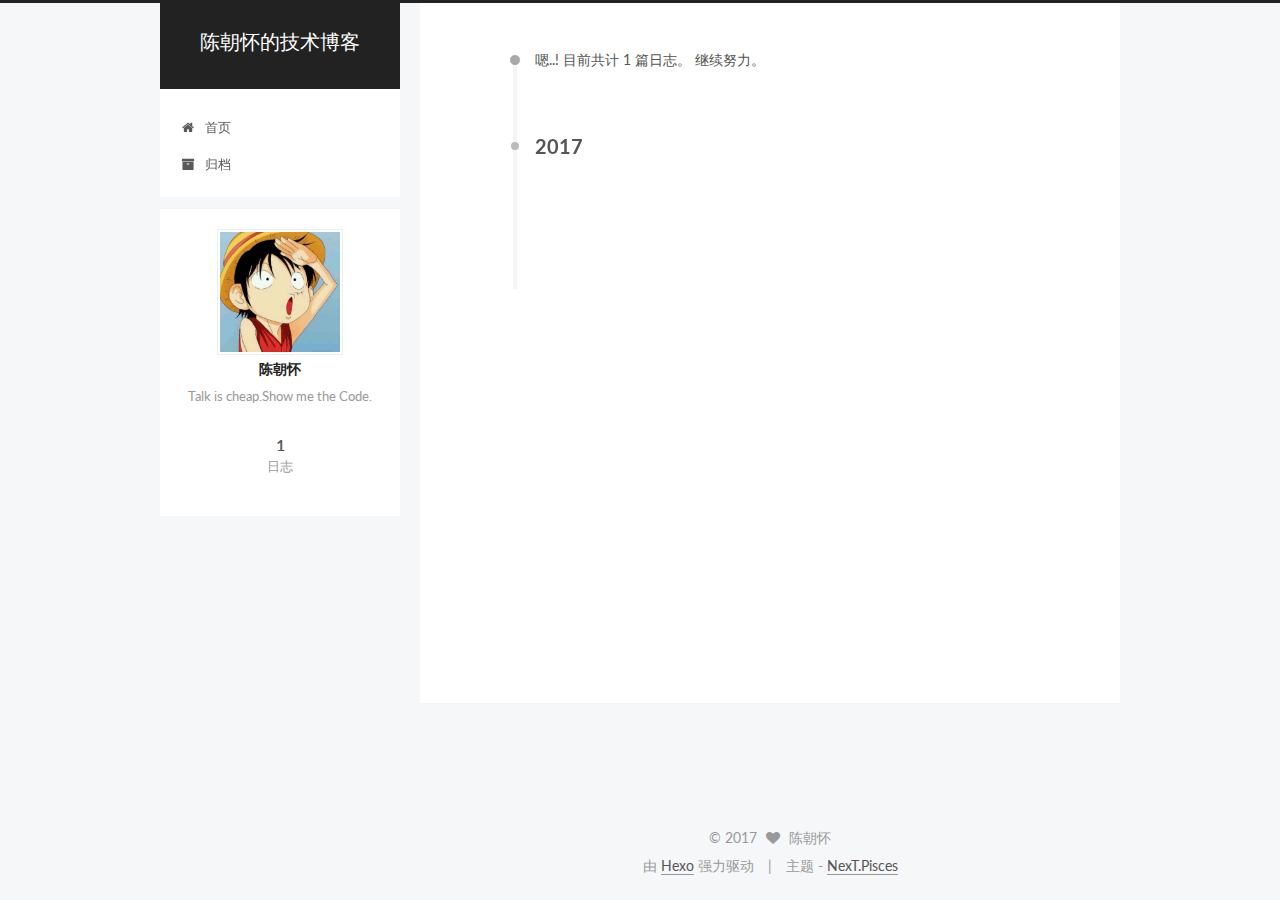
<file: archives/2017/06/index.html>
<!doctype html>



  


<html class="theme-next pisces use-motion" lang="zh-Hans">
<head>
  <meta charset="UTF-8"/>
<meta http-equiv="X-UA-Compatible" content="IE=edge" />
<meta name="viewport" content="width=device-width, initial-scale=1, maximum-scale=1"/>









<meta http-equiv="Cache-Control" content="no-transform" />
<meta http-equiv="Cache-Control" content="no-siteapp" />















  
  
  <link href="/lib/fancybox/source/jquery.fancybox.css?v=2.1.5" rel="stylesheet" type="text/css" />




  
  
  
  

  
    
    
  

  

  

  

  

  
    
    
    <link href="//fonts.googleapis.com/css?family=Lato:300,300italic,400,400italic,700,700italic&subset=latin,latin-ext" rel="stylesheet" type="text/css">
  






<link href="/lib/font-awesome/css/font-awesome.min.css?v=4.6.2" rel="stylesheet" type="text/css" />

<link href="/css/main.css?v=5.1.1" rel="stylesheet" type="text/css" />


  <meta name="keywords" content="Hexo, NexT" />








  <link rel="shortcut icon" type="image/x-icon" href="/favicon.ico?v=5.1.1" />






<meta name="description" content="Talk is cheap.Show me the Code.">
<meta property="og:type" content="website">
<meta property="og:title" content="陈朝怀的技术博客">
<meta property="og:url" content="http://yoursite.com/archives/2017/06/index.html">
<meta property="og:site_name" content="陈朝怀的技术博客">
<meta property="og:description" content="Talk is cheap.Show me the Code.">
<meta name="twitter:card" content="summary">
<meta name="twitter:title" content="陈朝怀的技术博客">
<meta name="twitter:description" content="Talk is cheap.Show me the Code.">



<script type="text/javascript" id="hexo.configurations">
  var NexT = window.NexT || {};
  var CONFIG = {
    root: '/',
    scheme: 'Pisces',
    sidebar: {"position":"left","display":"post","offset":12,"offset_float":0,"b2t":false,"scrollpercent":false},
    fancybox: true,
    motion: true,
    duoshuo: {
      userId: '0',
      author: '博主'
    },
    algolia: {
      applicationID: '',
      apiKey: '',
      indexName: '',
      hits: {"per_page":10},
      labels: {"input_placeholder":"Search for Posts","hits_empty":"We didn't find any results for the search: ${query}","hits_stats":"${hits} results found in ${time} ms"}
    }
  };
</script>



  <link rel="canonical" href="http://yoursite.com/archives/2017/06/"/>





  <title>归档 | 陈朝怀的技术博客</title>
</head>

<body itemscope itemtype="http://schema.org/WebPage" lang="zh-Hans">

  





  <script type="text/javascript">
    var _hmt = _hmt || [];
    (function() {
      var hm = document.createElement("script");
      hm.src = "https://hm.baidu.com/hm.js?592372e3ade952b4bb1bfac056bee4b1";
      var s = document.getElementsByTagName("script")[0];
      s.parentNode.insertBefore(hm, s);
    })();
  </script>











  
  
    
  

  <div class="container sidebar-position-left  page-archive  ">
    <div class="headband"></div>

    <header id="header" class="header" itemscope itemtype="http://schema.org/WPHeader">
      <div class="header-inner"><div class="site-brand-wrapper">
  <div class="site-meta ">
    

    <div class="custom-logo-site-title">
      <a href="/"  class="brand" rel="start">
        <span class="logo-line-before"><i></i></span>
        <span class="site-title">陈朝怀的技术博客</span>
        <span class="logo-line-after"><i></i></span>
      </a>
    </div>
      
        <p class="site-subtitle"></p>
      
  </div>

  <div class="site-nav-toggle">
    <button>
      <span class="btn-bar"></span>
      <span class="btn-bar"></span>
      <span class="btn-bar"></span>
    </button>
  </div>
</div>

<nav class="site-nav">
  

  
    <ul id="menu" class="menu">
      
        
        <li class="menu-item menu-item-home">
          <a href="/" rel="section">
            
              <i class="menu-item-icon fa fa-fw fa-home"></i> <br />
            
            首页
          </a>
        </li>
      
        
        <li class="menu-item menu-item-archives">
          <a href="/archives/" rel="section">
            
              <i class="menu-item-icon fa fa-fw fa-archive"></i> <br />
            
            归档
          </a>
        </li>
      

      
    </ul>
  

  
</nav>



 </div>
    </header>

    <main id="main" class="main">
      <div class="main-inner">
        <div class="content-wrap">
          <div id="content" class="content">
            

  <section id="posts" class="posts-collapse">
    <span class="archive-move-on"></span>

    <span class="archive-page-counter">
      
      
      
        
      
      嗯..! 目前共计 1 篇日志。 继续努力。
    </span>

    

      
      
      

      
        
        <div class="collection-title">
          <h2 class="archive-year motion-element" id="archive-year-2017">2017</h2>
        </div>
      
      

      

  <article class="post post-type-normal" itemscope itemtype="http://schema.org/Article">
    <header class="post-header">

      <h2 class="post-title">
        
            <a class="post-title-link" href="/2017/06/13/基于GitHub的Hexo博客随手记/" itemprop="url">
              
                <span itemprop="name">基于GitHub的Hexo博客随手记</span>
              
            </a>
        
      </h2>

      <div class="post-meta">
        <time class="post-time" itemprop="dateCreated"
              datetime="2017-06-13T21:48:33+08:00"
              content="2017-06-13" >
          06-13
        </time>
      </div>

    </header>
  </article>



    

  </section>

  



          </div>
          


          

        </div>
        
          
  
  <div class="sidebar-toggle">
    <div class="sidebar-toggle-line-wrap">
      <span class="sidebar-toggle-line sidebar-toggle-line-first"></span>
      <span class="sidebar-toggle-line sidebar-toggle-line-middle"></span>
      <span class="sidebar-toggle-line sidebar-toggle-line-last"></span>
    </div>
  </div>

  <aside id="sidebar" class="sidebar">
    <div class="sidebar-inner">

      

      

      <section class="site-overview sidebar-panel sidebar-panel-active">
        <div class="site-author motion-element" itemprop="author" itemscope itemtype="http://schema.org/Person">
          <img class="site-author-image" itemprop="image"
               src="/images/header_icon.JPG"
               alt="陈朝怀" />
          <p class="site-author-name" itemprop="name">陈朝怀</p>
           
              <p class="site-description motion-element" itemprop="description">Talk is cheap.Show me the Code.</p>
          
        </div>
        <nav class="site-state motion-element">

          
            <div class="site-state-item site-state-posts">
              <a href="/archives/">
                <span class="site-state-item-count">1</span>
                <span class="site-state-item-name">日志</span>
              </a>
            </div>
          

          

          

        </nav>

        

        <div class="links-of-author motion-element">
          
        </div>

        
        

        
        

        


      </section>

      

      

    </div>
  </aside>


        
      </div>
    </main>

    <footer id="footer" class="footer">
      <div class="footer-inner">
        <div class="copyright" >
  
  &copy; 
  <span itemprop="copyrightYear">2017</span>
  <span class="with-love">
    <i class="fa fa-heart"></i>
  </span>
  <span class="author" itemprop="copyrightHolder">陈朝怀</span>
</div>


<div class="powered-by">
  由 <a class="theme-link" href="https://hexo.io">Hexo</a> 强力驱动
</div>

<div class="theme-info">
  主题 -
  <a class="theme-link" href="https://github.com/iissnan/hexo-theme-next">
    NexT.Pisces
  </a>
</div>


        

        
      </div>
    </footer>

    
      <div class="back-to-top">
        <i class="fa fa-arrow-up"></i>
        
      </div>
    

  </div>

  

<script type="text/javascript">
  if (Object.prototype.toString.call(window.Promise) !== '[object Function]') {
    window.Promise = null;
  }
</script>









  












  
  <script type="text/javascript" src="/lib/jquery/index.js?v=2.1.3"></script>

  
  <script type="text/javascript" src="/lib/fastclick/lib/fastclick.min.js?v=1.0.6"></script>

  
  <script type="text/javascript" src="/lib/jquery_lazyload/jquery.lazyload.js?v=1.9.7"></script>

  
  <script type="text/javascript" src="/lib/velocity/velocity.min.js?v=1.2.1"></script>

  
  <script type="text/javascript" src="/lib/velocity/velocity.ui.min.js?v=1.2.1"></script>

  
  <script type="text/javascript" src="/lib/fancybox/source/jquery.fancybox.pack.js?v=2.1.5"></script>


  


  <script type="text/javascript" src="/js/src/utils.js?v=5.1.1"></script>

  <script type="text/javascript" src="/js/src/motion.js?v=5.1.1"></script>



  
  


  <script type="text/javascript" src="/js/src/affix.js?v=5.1.1"></script>

  <script type="text/javascript" src="/js/src/schemes/pisces.js?v=5.1.1"></script>



  
  
    <script type="text/javascript" id="motion.page.archive">
      $('.archive-year').velocity('transition.slideLeftIn');
    </script>
  


  


  <script type="text/javascript" src="/js/src/bootstrap.js?v=5.1.1"></script>



  


  




	





  





  





  






  





  

  
  <script src="https://cdn1.lncld.net/static/js/av-core-mini-0.6.1.js"></script>
  <script>AV.initialize("IjrrRTegBAcgM7fiJ6Ux20w4-gzGzoHsz", "oOH4dwJofJGxUI08wxRcAQi6");</script>
  <script>
    function showTime(Counter) {
      var query = new AV.Query(Counter);
      var entries = [];
      var $visitors = $(".leancloud_visitors");

      $visitors.each(function () {
        entries.push( $(this).attr("id").trim() );
      });

      query.containedIn('url', entries);
      query.find()
        .done(function (results) {
          var COUNT_CONTAINER_REF = '.leancloud-visitors-count';

          if (results.length === 0) {
            $visitors.find(COUNT_CONTAINER_REF).text(0);
            return;
          }

          for (var i = 0; i < results.length; i++) {
            var item = results[i];
            var url = item.get('url');
            var time = item.get('time');
            var element = document.getElementById(url);

            $(element).find(COUNT_CONTAINER_REF).text(time);
          }
          for(var i = 0; i < entries.length; i++) {
            var url = entries[i];
            var element = document.getElementById(url);
            var countSpan = $(element).find(COUNT_CONTAINER_REF);
            if( countSpan.text() == '') {
              countSpan.text(0);
            }
          }
        })
        .fail(function (object, error) {
          console.log("Error: " + error.code + " " + error.message);
        });
    }

    function addCount(Counter) {
      var $visitors = $(".leancloud_visitors");
      var url = $visitors.attr('id').trim();
      var title = $visitors.attr('data-flag-title').trim();
      var query = new AV.Query(Counter);

      query.equalTo("url", url);
      query.find({
        success: function(results) {
          if (results.length > 0) {
            var counter = results[0];
            counter.fetchWhenSave(true);
            counter.increment("time");
            counter.save(null, {
              success: function(counter) {
                var $element = $(document.getElementById(url));
                $element.find('.leancloud-visitors-count').text(counter.get('time'));
              },
              error: function(counter, error) {
                console.log('Failed to save Visitor num, with error message: ' + error.message);
              }
            });
          } else {
            var newcounter = new Counter();
            /* Set ACL */
            var acl = new AV.ACL();
            acl.setPublicReadAccess(true);
            acl.setPublicWriteAccess(true);
            newcounter.setACL(acl);
            /* End Set ACL */
            newcounter.set("title", title);
            newcounter.set("url", url);
            newcounter.set("time", 1);
            newcounter.save(null, {
              success: function(newcounter) {
                var $element = $(document.getElementById(url));
                $element.find('.leancloud-visitors-count').text(newcounter.get('time'));
              },
              error: function(newcounter, error) {
                console.log('Failed to create');
              }
            });
          }
        },
        error: function(error) {
          console.log('Error:' + error.code + " " + error.message);
        }
      });
    }

    $(function() {
      var Counter = AV.Object.extend("Counter");
      if ($('.leancloud_visitors').length == 1) {
        addCount(Counter);
      } else if ($('.post-title-link').length > 1) {
        showTime(Counter);
      }
    });
  </script>



  

  

  

  

  

  
    

  
  <script src="https://cdn1.lncld.net/static/js/av-core-mini-0.6.1.js"></script>
  <script>AV.initialize("IjrrRTegBAcgM7fiJ6Ux20w4-gzGzoHsz", "oOH4dwJofJGxUI08wxRcAQi6");</script>
  <script>
    function showTime(Counter) {
      var query = new AV.Query(Counter);
      var entries = [];
      var $visitors = $(".leancloud_visitors");

      $visitors.each(function () {
        entries.push( $(this).attr("id").trim() );
      });

      query.containedIn('url', entries);
      query.find()
        .done(function (results) {
          var COUNT_CONTAINER_REF = '.leancloud-visitors-count';

          if (results.length === 0) {
            $visitors.find(COUNT_CONTAINER_REF).text(0);
            return;
          }

          for (var i = 0; i < results.length; i++) {
            var item = results[i];
            var url = item.get('url');
            var time = item.get('time');
            var element = document.getElementById(url);

            $(element).find(COUNT_CONTAINER_REF).text(time);
          }
          for(var i = 0; i < entries.length; i++) {
            var url = entries[i];
            var element = document.getElementById(url);
            var countSpan = $(element).find(COUNT_CONTAINER_REF);
            if( countSpan.text() == '') {
              countSpan.text(0);
            }
          }
        })
        .fail(function (object, error) {
          console.log("Error: " + error.code + " " + error.message);
        });
    }

    function addCount(Counter) {
      var $visitors = $(".leancloud_visitors");
      var url = $visitors.attr('id').trim();
      var title = $visitors.attr('data-flag-title').trim();
      var query = new AV.Query(Counter);

      query.equalTo("url", url);
      query.find({
        success: function(results) {
          if (results.length > 0) {
            var counter = results[0];
            counter.fetchWhenSave(true);
            counter.increment("time");
            counter.save(null, {
              success: function(counter) {
                var $element = $(document.getElementById(url));
                $element.find('.leancloud-visitors-count').text(counter.get('time'));
              },
              error: function(counter, error) {
                console.log('Failed to save Visitor num, with error message: ' + error.message);
              }
            });
          } else {
            var newcounter = new Counter();
            /* Set ACL */
            var acl = new AV.ACL();
            acl.setPublicReadAccess(true);
            acl.setPublicWriteAccess(true);
            newcounter.setACL(acl);
            /* End Set ACL */
            newcounter.set("title", title);
            newcounter.set("url", url);
            newcounter.set("time", 1);
            newcounter.save(null, {
              success: function(newcounter) {
                var $element = $(document.getElementById(url));
                $element.find('.leancloud-visitors-count').text(newcounter.get('time'));
              },
              error: function(newcounter, error) {
                console.log('Failed to create');
              }
            });
          }
        },
        error: function(error) {
          console.log('Error:' + error.code + " " + error.message);
        }
      });
    }

    $(function() {
      var Counter = AV.Object.extend("Counter");
      if ($('.leancloud_visitors').length == 1) {
        addCount(Counter);
      } else if ($('.post-title-link').length > 1) {
        showTime(Counter);
      }
    });
  </script>



  
</body>
</html>
</file>
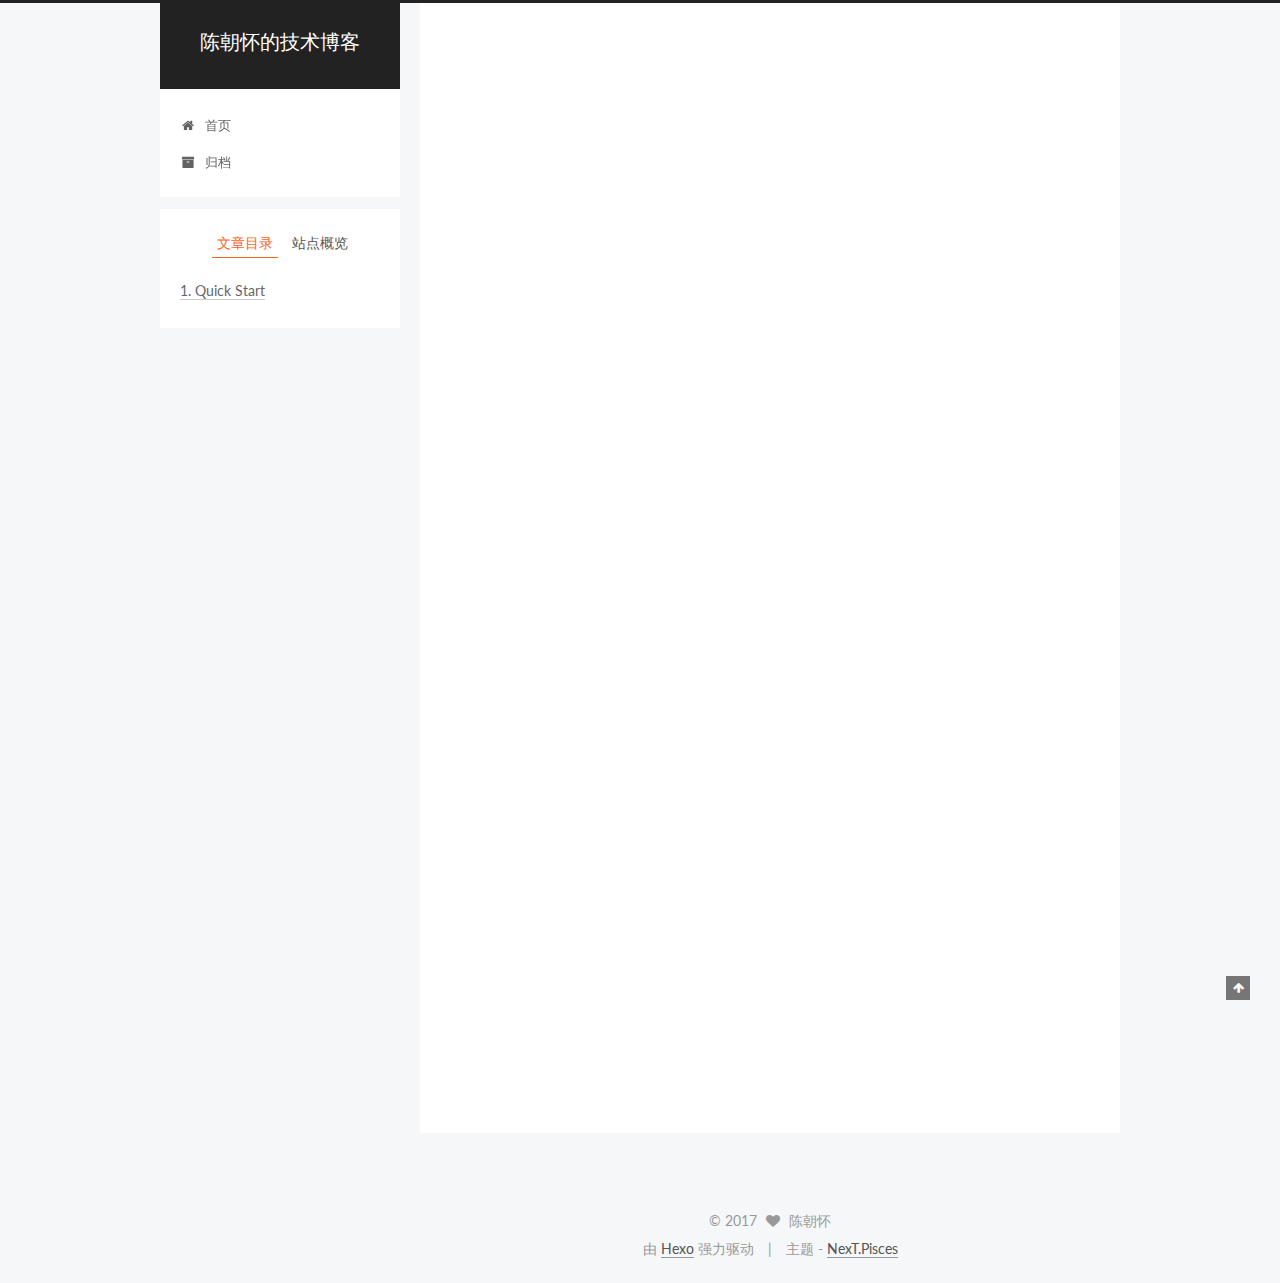
<file: 2017/06/04/hello-world/index.html>
<!doctype html>



  


<html class="theme-next pisces use-motion" lang="zh-Hans">
<head>
  <meta charset="UTF-8"/>
<meta http-equiv="X-UA-Compatible" content="IE=edge" />
<meta name="viewport" content="width=device-width, initial-scale=1, maximum-scale=1"/>









<meta http-equiv="Cache-Control" content="no-transform" />
<meta http-equiv="Cache-Control" content="no-siteapp" />















  
  
  <link href="/lib/fancybox/source/jquery.fancybox.css?v=2.1.5" rel="stylesheet" type="text/css" />




  
  
  
  

  
    
    
  

  

  

  

  

  
    
    
    <link href="//fonts.googleapis.com/css?family=Lato:300,300italic,400,400italic,700,700italic&subset=latin,latin-ext" rel="stylesheet" type="text/css">
  






<link href="/lib/font-awesome/css/font-awesome.min.css?v=4.6.2" rel="stylesheet" type="text/css" />

<link href="/css/main.css?v=5.1.1" rel="stylesheet" type="text/css" />


  <meta name="keywords" content="Hexo, NexT" />








  <link rel="shortcut icon" type="image/x-icon" href="/favicon.ico?v=5.1.1" />






<meta name="description" content="Welcome to Hexo! This is your very first post. Check documentation for more info. If you get any problems when using Hexo, you can find the answer in troubleshooting or you can ask me on GitHub. Quick">
<meta property="og:type" content="article">
<meta property="og:title" content="Hello World">
<meta property="og:url" content="http://yoursite.com/2017/06/04/hello-world/index.html">
<meta property="og:site_name" content="陈朝怀的技术博客">
<meta property="og:description" content="Welcome to Hexo! This is your very first post. Check documentation for more info. If you get any problems when using Hexo, you can find the answer in troubleshooting or you can ask me on GitHub. Quick">
<meta property="og:updated_time" content="2017-06-04T13:43:29.000Z">
<meta name="twitter:card" content="summary">
<meta name="twitter:title" content="Hello World">
<meta name="twitter:description" content="Welcome to Hexo! This is your very first post. Check documentation for more info. If you get any problems when using Hexo, you can find the answer in troubleshooting or you can ask me on GitHub. Quick">



<script type="text/javascript" id="hexo.configurations">
  var NexT = window.NexT || {};
  var CONFIG = {
    root: '/',
    scheme: 'Pisces',
    sidebar: {"position":"left","display":"post","offset":12,"offset_float":0,"b2t":false,"scrollpercent":false},
    fancybox: true,
    motion: true,
    duoshuo: {
      userId: '0',
      author: '博主'
    },
    algolia: {
      applicationID: '',
      apiKey: '',
      indexName: '',
      hits: {"per_page":10},
      labels: {"input_placeholder":"Search for Posts","hits_empty":"We didn't find any results for the search: ${query}","hits_stats":"${hits} results found in ${time} ms"}
    }
  };
</script>



  <link rel="canonical" href="http://yoursite.com/2017/06/04/hello-world/"/>





  <title>Hello World | 陈朝怀的技术博客</title>
</head>

<body itemscope itemtype="http://schema.org/WebPage" lang="zh-Hans">

  





  <script type="text/javascript">
    var _hmt = _hmt || [];
    (function() {
      var hm = document.createElement("script");
      hm.src = "https://hm.baidu.com/hm.js?592372e3ade952b4bb1bfac056bee4b1";
      var s = document.getElementsByTagName("script")[0];
      s.parentNode.insertBefore(hm, s);
    })();
  </script>











  
  
    
  

  <div class="container sidebar-position-left page-post-detail ">
    <div class="headband"></div>

    <header id="header" class="header" itemscope itemtype="http://schema.org/WPHeader">
      <div class="header-inner"><div class="site-brand-wrapper">
  <div class="site-meta ">
    

    <div class="custom-logo-site-title">
      <a href="/"  class="brand" rel="start">
        <span class="logo-line-before"><i></i></span>
        <span class="site-title">陈朝怀的技术博客</span>
        <span class="logo-line-after"><i></i></span>
      </a>
    </div>
      
        <p class="site-subtitle"></p>
      
  </div>

  <div class="site-nav-toggle">
    <button>
      <span class="btn-bar"></span>
      <span class="btn-bar"></span>
      <span class="btn-bar"></span>
    </button>
  </div>
</div>

<nav class="site-nav">
  

  
    <ul id="menu" class="menu">
      
        
        <li class="menu-item menu-item-home">
          <a href="/" rel="section">
            
              <i class="menu-item-icon fa fa-fw fa-home"></i> <br />
            
            首页
          </a>
        </li>
      
        
        <li class="menu-item menu-item-archives">
          <a href="/archives/" rel="section">
            
              <i class="menu-item-icon fa fa-fw fa-archive"></i> <br />
            
            归档
          </a>
        </li>
      

      
    </ul>
  

  
</nav>



 </div>
    </header>

    <main id="main" class="main">
      <div class="main-inner">
        <div class="content-wrap">
          <div id="content" class="content">
            

  <div id="posts" class="posts-expand">
    

  

  
  
  

  <article class="post post-type-normal " itemscope itemtype="http://schema.org/Article">
    <link itemprop="mainEntityOfPage" href="http://yoursite.com/2017/06/04/hello-world/">

    <span hidden itemprop="author" itemscope itemtype="http://schema.org/Person">
      <meta itemprop="name" content="陈朝怀">
      <meta itemprop="description" content="">
      <meta itemprop="image" content="/images/header_icon.JPG">
    </span>

    <span hidden itemprop="publisher" itemscope itemtype="http://schema.org/Organization">
      <meta itemprop="name" content="陈朝怀的技术博客">
    </span>

    
      <header class="post-header">

        
        
          <h1 class="post-title" itemprop="name headline">Hello World</h1>
        

        <div class="post-meta">
          <span class="post-time">
            
              <span class="post-meta-item-icon">
                <i class="fa fa-calendar-o"></i>
              </span>
              
                <span class="post-meta-item-text">发表于</span>
              
              <time title="创建于" itemprop="dateCreated datePublished" datetime="2017-06-04T21:43:29+08:00">
                2017-06-04
              </time>
            

            

            
          </span>

          

          
            
          

          
          
             <span id="/2017/06/04/hello-world/" class="leancloud_visitors" data-flag-title="Hello World">
               <span class="post-meta-divider">|</span>
               <span class="post-meta-item-icon">
                 <i class="fa fa-eye"></i>
               </span>
               
                 <span class="post-meta-item-text">阅读次数 </span>
               
                 <span class="leancloud-visitors-count"></span>
             </span>
          

          

          

          

        </div>
      </header>
    

    <div class="post-body" itemprop="articleBody">

      
      

      
        <p>Welcome to <a href="https://hexo.io/" target="_blank" rel="external">Hexo</a>! This is your very first post. Check <a href="https://hexo.io/docs/" target="_blank" rel="external">documentation</a> for more info. If you get any problems when using Hexo, you can find the answer in <a href="https://hexo.io/docs/troubleshooting.html" target="_blank" rel="external">troubleshooting</a> or you can ask me on <a href="https://github.com/hexojs/hexo/issues" target="_blank" rel="external">GitHub</a>.</p>
<h2 id="Quick-Start"><a href="#Quick-Start" class="headerlink" title="Quick Start"></a>Quick Start</h2><h3 id="Create-a-new-post"><a href="#Create-a-new-post" class="headerlink" title="Create a new post"></a>Create a new post</h3><figure class="highlight bash"><table><tr><td class="gutter"><pre><div class="line">1</div></pre></td><td class="code"><pre><div class="line">$ hexo new <span class="string">"My New Post"</span></div></pre></td></tr></table></figure>
<p>More info: <a href="https://hexo.io/docs/writing.html" target="_blank" rel="external">Writing</a></p>
<h3 id="Run-server"><a href="#Run-server" class="headerlink" title="Run server"></a>Run server</h3><figure class="highlight bash"><table><tr><td class="gutter"><pre><div class="line">1</div></pre></td><td class="code"><pre><div class="line">$ hexo server</div></pre></td></tr></table></figure>
<p>More info: <a href="https://hexo.io/docs/server.html" target="_blank" rel="external">Server</a></p>
<h3 id="Generate-static-files"><a href="#Generate-static-files" class="headerlink" title="Generate static files"></a>Generate static files</h3><figure class="highlight bash"><table><tr><td class="gutter"><pre><div class="line">1</div></pre></td><td class="code"><pre><div class="line">$ hexo generate</div></pre></td></tr></table></figure>
<p>More info: <a href="https://hexo.io/docs/generating.html" target="_blank" rel="external">Generating</a></p>
<h3 id="Deploy-to-remote-sites"><a href="#Deploy-to-remote-sites" class="headerlink" title="Deploy to remote sites"></a>Deploy to remote sites</h3><figure class="highlight bash"><table><tr><td class="gutter"><pre><div class="line">1</div></pre></td><td class="code"><pre><div class="line">$ hexo deploy</div></pre></td></tr></table></figure>
<p>More info: <a href="https://hexo.io/docs/deployment.html" target="_blank" rel="external">Deployment</a></p>

      
    </div>

    <div>
      
        

      
    </div>

    <div>
      
        

      
    </div>

    <div>
      
        

      
    </div>

    <footer class="post-footer">
      

      
      
      

      

      
      
    </footer>
  </article>



    <div class="post-spread">
      
    </div>
  </div>


          </div>
          


          
  <div class="comments" id="comments">
    
  </div>


        </div>
        
          
  
  <div class="sidebar-toggle">
    <div class="sidebar-toggle-line-wrap">
      <span class="sidebar-toggle-line sidebar-toggle-line-first"></span>
      <span class="sidebar-toggle-line sidebar-toggle-line-middle"></span>
      <span class="sidebar-toggle-line sidebar-toggle-line-last"></span>
    </div>
  </div>

  <aside id="sidebar" class="sidebar">
    <div class="sidebar-inner">

      

      
        <ul class="sidebar-nav motion-element">
          <li class="sidebar-nav-toc sidebar-nav-active" data-target="post-toc-wrap" >
            文章目录
          </li>
          <li class="sidebar-nav-overview" data-target="site-overview">
            站点概览
          </li>
        </ul>
      

      <section class="site-overview sidebar-panel">
        <div class="site-author motion-element" itemprop="author" itemscope itemtype="http://schema.org/Person">
          <img class="site-author-image" itemprop="image"
               src="/images/header_icon.JPG"
               alt="陈朝怀" />
          <p class="site-author-name" itemprop="name">陈朝怀</p>
           
              <p class="site-description motion-element" itemprop="description">Talk is cheap.Show me the Code.</p>
          
        </div>
        <nav class="site-state motion-element">

          
            <div class="site-state-item site-state-posts">
              <a href="/archives/">
                <span class="site-state-item-count">1</span>
                <span class="site-state-item-name">日志</span>
              </a>
            </div>
          

          

          

        </nav>

        

        <div class="links-of-author motion-element">
          
        </div>

        
        

        
        

        


      </section>

      
      <!--noindex-->
        <section class="post-toc-wrap motion-element sidebar-panel sidebar-panel-active">
          <div class="post-toc">

            
              
            

            
              <div class="post-toc-content"><ol class="nav"><li class="nav-item nav-level-2"><a class="nav-link" href="#Quick-Start"><span class="nav-number">1.</span> <span class="nav-text">Quick Start</span></a><ol class="nav-child"><li class="nav-item nav-level-3"><a class="nav-link" href="#Create-a-new-post"><span class="nav-number">1.1.</span> <span class="nav-text">Create a new post</span></a></li><li class="nav-item nav-level-3"><a class="nav-link" href="#Run-server"><span class="nav-number">1.2.</span> <span class="nav-text">Run server</span></a></li><li class="nav-item nav-level-3"><a class="nav-link" href="#Generate-static-files"><span class="nav-number">1.3.</span> <span class="nav-text">Generate static files</span></a></li><li class="nav-item nav-level-3"><a class="nav-link" href="#Deploy-to-remote-sites"><span class="nav-number">1.4.</span> <span class="nav-text">Deploy to remote sites</span></a></li></ol></li></ol></div>
            

          </div>
        </section>
      <!--/noindex-->
      

      

    </div>
  </aside>


        
      </div>
    </main>

    <footer id="footer" class="footer">
      <div class="footer-inner">
        <div class="copyright" >
  
  &copy; 
  <span itemprop="copyrightYear">2017</span>
  <span class="with-love">
    <i class="fa fa-heart"></i>
  </span>
  <span class="author" itemprop="copyrightHolder">陈朝怀</span>
</div>


<div class="powered-by">
  由 <a class="theme-link" href="https://hexo.io">Hexo</a> 强力驱动
</div>

<div class="theme-info">
  主题 -
  <a class="theme-link" href="https://github.com/iissnan/hexo-theme-next">
    NexT.Pisces
  </a>
</div>


        

        
      </div>
    </footer>

    
      <div class="back-to-top">
        <i class="fa fa-arrow-up"></i>
        
      </div>
    

  </div>

  

<script type="text/javascript">
  if (Object.prototype.toString.call(window.Promise) !== '[object Function]') {
    window.Promise = null;
  }
</script>









  












  
  <script type="text/javascript" src="/lib/jquery/index.js?v=2.1.3"></script>

  
  <script type="text/javascript" src="/lib/fastclick/lib/fastclick.min.js?v=1.0.6"></script>

  
  <script type="text/javascript" src="/lib/jquery_lazyload/jquery.lazyload.js?v=1.9.7"></script>

  
  <script type="text/javascript" src="/lib/velocity/velocity.min.js?v=1.2.1"></script>

  
  <script type="text/javascript" src="/lib/velocity/velocity.ui.min.js?v=1.2.1"></script>

  
  <script type="text/javascript" src="/lib/fancybox/source/jquery.fancybox.pack.js?v=2.1.5"></script>


  


  <script type="text/javascript" src="/js/src/utils.js?v=5.1.1"></script>

  <script type="text/javascript" src="/js/src/motion.js?v=5.1.1"></script>



  
  


  <script type="text/javascript" src="/js/src/affix.js?v=5.1.1"></script>

  <script type="text/javascript" src="/js/src/schemes/pisces.js?v=5.1.1"></script>



  
  <script type="text/javascript" src="/js/src/scrollspy.js?v=5.1.1"></script>
<script type="text/javascript" src="/js/src/post-details.js?v=5.1.1"></script>



  


  <script type="text/javascript" src="/js/src/bootstrap.js?v=5.1.1"></script>



  


  




	





  





  





  






  





  

  
  <script src="https://cdn1.lncld.net/static/js/av-core-mini-0.6.1.js"></script>
  <script>AV.initialize("IjrrRTegBAcgM7fiJ6Ux20w4-gzGzoHsz", "oOH4dwJofJGxUI08wxRcAQi6");</script>
  <script>
    function showTime(Counter) {
      var query = new AV.Query(Counter);
      var entries = [];
      var $visitors = $(".leancloud_visitors");

      $visitors.each(function () {
        entries.push( $(this).attr("id").trim() );
      });

      query.containedIn('url', entries);
      query.find()
        .done(function (results) {
          var COUNT_CONTAINER_REF = '.leancloud-visitors-count';

          if (results.length === 0) {
            $visitors.find(COUNT_CONTAINER_REF).text(0);
            return;
          }

          for (var i = 0; i < results.length; i++) {
            var item = results[i];
            var url = item.get('url');
            var time = item.get('time');
            var element = document.getElementById(url);

            $(element).find(COUNT_CONTAINER_REF).text(time);
          }
          for(var i = 0; i < entries.length; i++) {
            var url = entries[i];
            var element = document.getElementById(url);
            var countSpan = $(element).find(COUNT_CONTAINER_REF);
            if( countSpan.text() == '') {
              countSpan.text(0);
            }
          }
        })
        .fail(function (object, error) {
          console.log("Error: " + error.code + " " + error.message);
        });
    }

    function addCount(Counter) {
      var $visitors = $(".leancloud_visitors");
      var url = $visitors.attr('id').trim();
      var title = $visitors.attr('data-flag-title').trim();
      var query = new AV.Query(Counter);

      query.equalTo("url", url);
      query.find({
        success: function(results) {
          if (results.length > 0) {
            var counter = results[0];
            counter.fetchWhenSave(true);
            counter.increment("time");
            counter.save(null, {
              success: function(counter) {
                var $element = $(document.getElementById(url));
                $element.find('.leancloud-visitors-count').text(counter.get('time'));
              },
              error: function(counter, error) {
                console.log('Failed to save Visitor num, with error message: ' + error.message);
              }
            });
          } else {
            var newcounter = new Counter();
            /* Set ACL */
            var acl = new AV.ACL();
            acl.setPublicReadAccess(true);
            acl.setPublicWriteAccess(true);
            newcounter.setACL(acl);
            /* End Set ACL */
            newcounter.set("title", title);
            newcounter.set("url", url);
            newcounter.set("time", 1);
            newcounter.save(null, {
              success: function(newcounter) {
                var $element = $(document.getElementById(url));
                $element.find('.leancloud-visitors-count').text(newcounter.get('time'));
              },
              error: function(newcounter, error) {
                console.log('Failed to create');
              }
            });
          }
        },
        error: function(error) {
          console.log('Error:' + error.code + " " + error.message);
        }
      });
    }

    $(function() {
      var Counter = AV.Object.extend("Counter");
      if ($('.leancloud_visitors').length == 1) {
        addCount(Counter);
      } else if ($('.post-title-link').length > 1) {
        showTime(Counter);
      }
    });
  </script>



  

  

  

  

  

  
    

  
  <script src="https://cdn1.lncld.net/static/js/av-core-mini-0.6.1.js"></script>
  <script>AV.initialize("IjrrRTegBAcgM7fiJ6Ux20w4-gzGzoHsz", "oOH4dwJofJGxUI08wxRcAQi6");</script>
  <script>
    function showTime(Counter) {
      var query = new AV.Query(Counter);
      var entries = [];
      var $visitors = $(".leancloud_visitors");

      $visitors.each(function () {
        entries.push( $(this).attr("id").trim() );
      });

      query.containedIn('url', entries);
      query.find()
        .done(function (results) {
          var COUNT_CONTAINER_REF = '.leancloud-visitors-count';

          if (results.length === 0) {
            $visitors.find(COUNT_CONTAINER_REF).text(0);
            return;
          }

          for (var i = 0; i < results.length; i++) {
            var item = results[i];
            var url = item.get('url');
            var time = item.get('time');
            var element = document.getElementById(url);

            $(element).find(COUNT_CONTAINER_REF).text(time);
          }
          for(var i = 0; i < entries.length; i++) {
            var url = entries[i];
            var element = document.getElementById(url);
            var countSpan = $(element).find(COUNT_CONTAINER_REF);
            if( countSpan.text() == '') {
              countSpan.text(0);
            }
          }
        })
        .fail(function (object, error) {
          console.log("Error: " + error.code + " " + error.message);
        });
    }

    function addCount(Counter) {
      var $visitors = $(".leancloud_visitors");
      var url = $visitors.attr('id').trim();
      var title = $visitors.attr('data-flag-title').trim();
      var query = new AV.Query(Counter);

      query.equalTo("url", url);
      query.find({
        success: function(results) {
          if (results.length > 0) {
            var counter = results[0];
            counter.fetchWhenSave(true);
            counter.increment("time");
            counter.save(null, {
              success: function(counter) {
                var $element = $(document.getElementById(url));
                $element.find('.leancloud-visitors-count').text(counter.get('time'));
              },
              error: function(counter, error) {
                console.log('Failed to save Visitor num, with error message: ' + error.message);
              }
            });
          } else {
            var newcounter = new Counter();
            /* Set ACL */
            var acl = new AV.ACL();
            acl.setPublicReadAccess(true);
            acl.setPublicWriteAccess(true);
            newcounter.setACL(acl);
            /* End Set ACL */
            newcounter.set("title", title);
            newcounter.set("url", url);
            newcounter.set("time", 1);
            newcounter.save(null, {
              success: function(newcounter) {
                var $element = $(document.getElementById(url));
                $element.find('.leancloud-visitors-count').text(newcounter.get('time'));
              },
              error: function(newcounter, error) {
                console.log('Failed to create');
              }
            });
          }
        },
        error: function(error) {
          console.log('Error:' + error.code + " " + error.message);
        }
      });
    }

    $(function() {
      var Counter = AV.Object.extend("Counter");
      if ($('.leancloud_visitors').length == 1) {
        addCount(Counter);
      } else if ($('.post-title-link').length > 1) {
        showTime(Counter);
      }
    });
  </script>



  
</body>
</html>
</file>
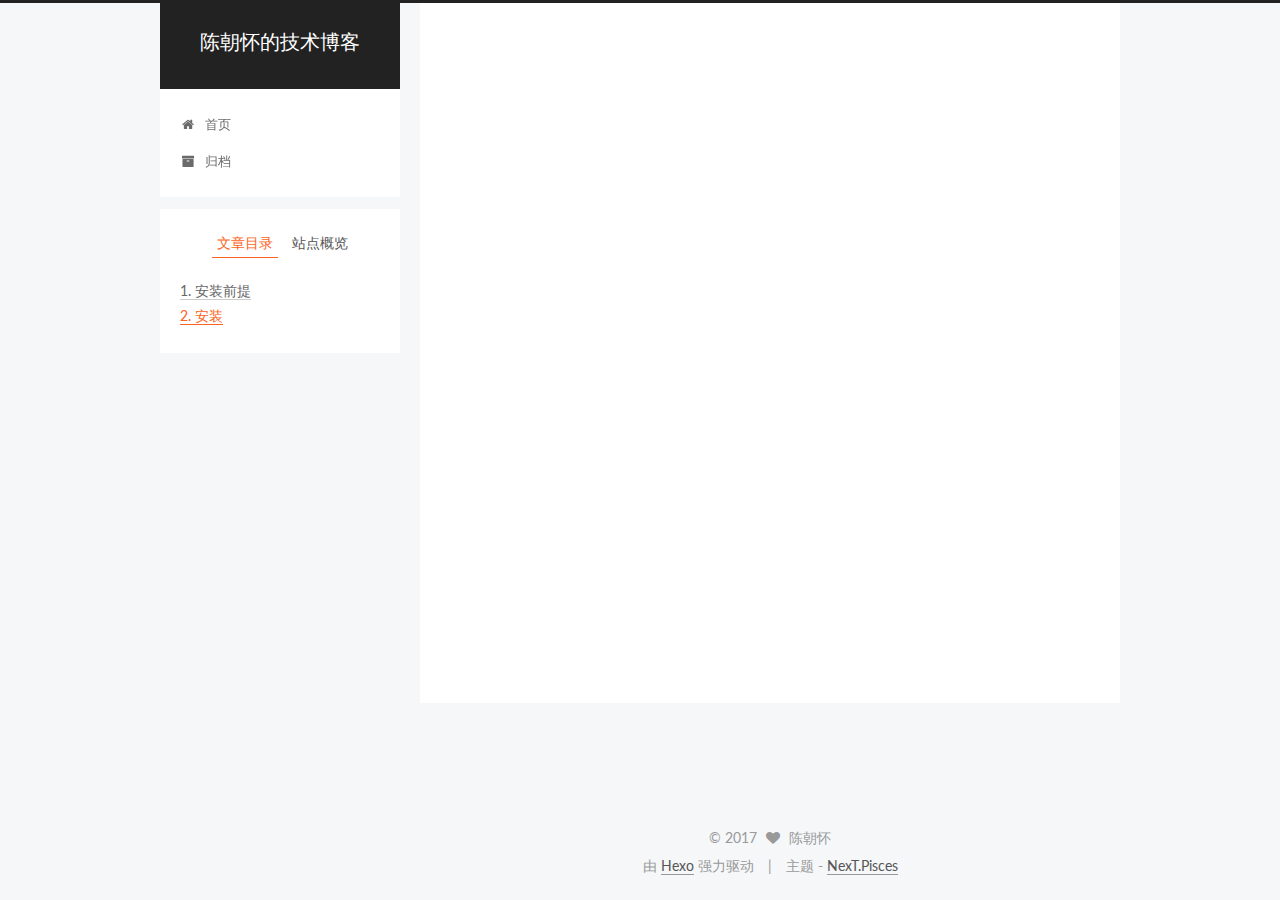
<file: 2017/06/12/基于GitHub的Hexo博客随手记/index.html>
<!doctype html>



  


<html class="theme-next pisces use-motion" lang="zh-Hans">
<head>
  <meta charset="UTF-8"/>
<meta http-equiv="X-UA-Compatible" content="IE=edge" />
<meta name="viewport" content="width=device-width, initial-scale=1, maximum-scale=1"/>









<meta http-equiv="Cache-Control" content="no-transform" />
<meta http-equiv="Cache-Control" content="no-siteapp" />















  
  
  <link href="/lib/fancybox/source/jquery.fancybox.css?v=2.1.5" rel="stylesheet" type="text/css" />




  
  
  
  

  
    
    
  

  

  

  

  

  
    
    
    <link href="//fonts.googleapis.com/css?family=Lato:300,300italic,400,400italic,700,700italic&subset=latin,latin-ext" rel="stylesheet" type="text/css">
  






<link href="/lib/font-awesome/css/font-awesome.min.css?v=4.6.2" rel="stylesheet" type="text/css" />

<link href="/css/main.css?v=5.1.1" rel="stylesheet" type="text/css" />


  <meta name="keywords" content="Hexo, NexT" />








  <link rel="shortcut icon" type="image/x-icon" href="/favicon.ico?v=5.1.1" />






<meta name="description" content="第一次搭建博客，在用Mac搭建Hexo博客于Github上的完整历程，写一些东西记录下。 安装前提安装Hexo前，必须保证电脑中是否已安装以下前提：   Node.js Git  安装步骤就不再此详细说明，安装官网的步骤操作即可。 安装">
<meta property="og:type" content="article">
<meta property="og:title" content="陈朝怀的技术博客">
<meta property="og:url" content="http://yoursite.com/2017/06/12/基于GitHub的Hexo博客随手记/index.html">
<meta property="og:site_name" content="陈朝怀的技术博客">
<meta property="og:description" content="第一次搭建博客，在用Mac搭建Hexo博客于Github上的完整历程，写一些东西记录下。 安装前提安装Hexo前，必须保证电脑中是否已安装以下前提：   Node.js Git  安装步骤就不再此详细说明，安装官网的步骤操作即可。 安装">
<meta property="og:updated_time" content="2017-06-12T15:34:56.000Z">
<meta name="twitter:card" content="summary">
<meta name="twitter:title" content="陈朝怀的技术博客">
<meta name="twitter:description" content="第一次搭建博客，在用Mac搭建Hexo博客于Github上的完整历程，写一些东西记录下。 安装前提安装Hexo前，必须保证电脑中是否已安装以下前提：   Node.js Git  安装步骤就不再此详细说明，安装官网的步骤操作即可。 安装">



<script type="text/javascript" id="hexo.configurations">
  var NexT = window.NexT || {};
  var CONFIG = {
    root: '/',
    scheme: 'Pisces',
    sidebar: {"position":"left","display":"post","offset":12,"offset_float":0,"b2t":false,"scrollpercent":false},
    fancybox: true,
    motion: true,
    duoshuo: {
      userId: '0',
      author: '博主'
    },
    algolia: {
      applicationID: '',
      apiKey: '',
      indexName: '',
      hits: {"per_page":10},
      labels: {"input_placeholder":"Search for Posts","hits_empty":"We didn't find any results for the search: ${query}","hits_stats":"${hits} results found in ${time} ms"}
    }
  };
</script>



  <link rel="canonical" href="http://yoursite.com/2017/06/12/基于GitHub的Hexo博客随手记/"/>





  <title> | 陈朝怀的技术博客</title>
</head>

<body itemscope itemtype="http://schema.org/WebPage" lang="zh-Hans">

  





  <script type="text/javascript">
    var _hmt = _hmt || [];
    (function() {
      var hm = document.createElement("script");
      hm.src = "https://hm.baidu.com/hm.js?592372e3ade952b4bb1bfac056bee4b1";
      var s = document.getElementsByTagName("script")[0];
      s.parentNode.insertBefore(hm, s);
    })();
  </script>











  
  
    
  

  <div class="container sidebar-position-left page-post-detail ">
    <div class="headband"></div>

    <header id="header" class="header" itemscope itemtype="http://schema.org/WPHeader">
      <div class="header-inner"><div class="site-brand-wrapper">
  <div class="site-meta ">
    

    <div class="custom-logo-site-title">
      <a href="/"  class="brand" rel="start">
        <span class="logo-line-before"><i></i></span>
        <span class="site-title">陈朝怀的技术博客</span>
        <span class="logo-line-after"><i></i></span>
      </a>
    </div>
      
        <p class="site-subtitle"></p>
      
  </div>

  <div class="site-nav-toggle">
    <button>
      <span class="btn-bar"></span>
      <span class="btn-bar"></span>
      <span class="btn-bar"></span>
    </button>
  </div>
</div>

<nav class="site-nav">
  

  
    <ul id="menu" class="menu">
      
        
        <li class="menu-item menu-item-home">
          <a href="/" rel="section">
            
              <i class="menu-item-icon fa fa-fw fa-home"></i> <br />
            
            首页
          </a>
        </li>
      
        
        <li class="menu-item menu-item-archives">
          <a href="/archives/" rel="section">
            
              <i class="menu-item-icon fa fa-fw fa-archive"></i> <br />
            
            归档
          </a>
        </li>
      

      
    </ul>
  

  
</nav>



 </div>
    </header>

    <main id="main" class="main">
      <div class="main-inner">
        <div class="content-wrap">
          <div id="content" class="content">
            

  <div id="posts" class="posts-expand">
    

  

  
  
  

  <article class="post post-type-normal " itemscope itemtype="http://schema.org/Article">
    <link itemprop="mainEntityOfPage" href="http://yoursite.com/2017/06/12/基于GitHub的Hexo博客随手记/">

    <span hidden itemprop="author" itemscope itemtype="http://schema.org/Person">
      <meta itemprop="name" content="陈朝怀">
      <meta itemprop="description" content="">
      <meta itemprop="image" content="/images/header_icon.JPG">
    </span>

    <span hidden itemprop="publisher" itemscope itemtype="http://schema.org/Organization">
      <meta itemprop="name" content="陈朝怀的技术博客">
    </span>

    
      <header class="post-header">

        
        
          <h1 class="post-title" itemprop="name headline"></h1>
        

        <div class="post-meta">
          <span class="post-time">
            
              <span class="post-meta-item-icon">
                <i class="fa fa-calendar-o"></i>
              </span>
              
                <span class="post-meta-item-text">发表于</span>
              
              <time title="创建于" itemprop="dateCreated datePublished" datetime="2017-06-12T23:34:10+08:00">
                2017-06-12
              </time>
            

            

            
          </span>

          

          
            
          

          
          
             <span id="/2017/06/12/基于GitHub的Hexo博客随手记/" class="leancloud_visitors" data-flag-title="">
               <span class="post-meta-divider">|</span>
               <span class="post-meta-item-icon">
                 <i class="fa fa-eye"></i>
               </span>
               
                 <span class="post-meta-item-text">阅读次数 </span>
               
                 <span class="leancloud-visitors-count"></span>
             </span>
          

          

          

          

        </div>
      </header>
    

    <div class="post-body" itemprop="articleBody">

      
      

      
        <p>第一次搭建博客，在用Mac搭建Hexo博客于Github上的完整历程，写一些东西记录下。</p>
<h3 id="安装前提"><a href="#安装前提" class="headerlink" title="安装前提"></a>安装前提</h3><p>安装Hexo前，必须保证电脑中是否已安装以下前提： </p>
<ul>
<li><a href="https://nodejs.org/en/" target="_blank" rel="external">Node.js</a></li>
<li><a href="https://git-scm.com/" target="_blank" rel="external">Git</a></li>
</ul>
<p>安装步骤就不再此详细说明，安装官网的步骤操作即可。</p>
<h3 id="安装"><a href="#安装" class="headerlink" title="安装"></a>安装</h3>
      
    </div>

    <div>
      
        

      
    </div>

    <div>
      
        

      
    </div>

    <div>
      
        

      
    </div>

    <footer class="post-footer">
      

      
      
      

      

      
      
    </footer>
  </article>



    <div class="post-spread">
      
    </div>
  </div>


          </div>
          


          
  <div class="comments" id="comments">
    
  </div>


        </div>
        
          
  
  <div class="sidebar-toggle">
    <div class="sidebar-toggle-line-wrap">
      <span class="sidebar-toggle-line sidebar-toggle-line-first"></span>
      <span class="sidebar-toggle-line sidebar-toggle-line-middle"></span>
      <span class="sidebar-toggle-line sidebar-toggle-line-last"></span>
    </div>
  </div>

  <aside id="sidebar" class="sidebar">
    <div class="sidebar-inner">

      

      
        <ul class="sidebar-nav motion-element">
          <li class="sidebar-nav-toc sidebar-nav-active" data-target="post-toc-wrap" >
            文章目录
          </li>
          <li class="sidebar-nav-overview" data-target="site-overview">
            站点概览
          </li>
        </ul>
      

      <section class="site-overview sidebar-panel">
        <div class="site-author motion-element" itemprop="author" itemscope itemtype="http://schema.org/Person">
          <img class="site-author-image" itemprop="image"
               src="/images/header_icon.JPG"
               alt="陈朝怀" />
          <p class="site-author-name" itemprop="name">陈朝怀</p>
           
              <p class="site-description motion-element" itemprop="description">Talk is cheap.Show me the Code.</p>
          
        </div>
        <nav class="site-state motion-element">

          
            <div class="site-state-item site-state-posts">
              <a href="/archives/">
                <span class="site-state-item-count">1</span>
                <span class="site-state-item-name">日志</span>
              </a>
            </div>
          

          

          

        </nav>

        

        <div class="links-of-author motion-element">
          
        </div>

        
        

        
        

        


      </section>

      
      <!--noindex-->
        <section class="post-toc-wrap motion-element sidebar-panel sidebar-panel-active">
          <div class="post-toc">

            
              
            

            
              <div class="post-toc-content"><ol class="nav"><li class="nav-item nav-level-3"><a class="nav-link" href="#安装前提"><span class="nav-number">1.</span> <span class="nav-text">安装前提</span></a></li><li class="nav-item nav-level-3"><a class="nav-link" href="#安装"><span class="nav-number">2.</span> <span class="nav-text">安装</span></a></li></ol></div>
            

          </div>
        </section>
      <!--/noindex-->
      

      

    </div>
  </aside>


        
      </div>
    </main>

    <footer id="footer" class="footer">
      <div class="footer-inner">
        <div class="copyright" >
  
  &copy; 
  <span itemprop="copyrightYear">2017</span>
  <span class="with-love">
    <i class="fa fa-heart"></i>
  </span>
  <span class="author" itemprop="copyrightHolder">陈朝怀</span>
</div>


<div class="powered-by">
  由 <a class="theme-link" href="https://hexo.io">Hexo</a> 强力驱动
</div>

<div class="theme-info">
  主题 -
  <a class="theme-link" href="https://github.com/iissnan/hexo-theme-next">
    NexT.Pisces
  </a>
</div>


        

        
      </div>
    </footer>

    
      <div class="back-to-top">
        <i class="fa fa-arrow-up"></i>
        
      </div>
    

  </div>

  

<script type="text/javascript">
  if (Object.prototype.toString.call(window.Promise) !== '[object Function]') {
    window.Promise = null;
  }
</script>









  












  
  <script type="text/javascript" src="/lib/jquery/index.js?v=2.1.3"></script>

  
  <script type="text/javascript" src="/lib/fastclick/lib/fastclick.min.js?v=1.0.6"></script>

  
  <script type="text/javascript" src="/lib/jquery_lazyload/jquery.lazyload.js?v=1.9.7"></script>

  
  <script type="text/javascript" src="/lib/velocity/velocity.min.js?v=1.2.1"></script>

  
  <script type="text/javascript" src="/lib/velocity/velocity.ui.min.js?v=1.2.1"></script>

  
  <script type="text/javascript" src="/lib/fancybox/source/jquery.fancybox.pack.js?v=2.1.5"></script>


  


  <script type="text/javascript" src="/js/src/utils.js?v=5.1.1"></script>

  <script type="text/javascript" src="/js/src/motion.js?v=5.1.1"></script>



  
  


  <script type="text/javascript" src="/js/src/affix.js?v=5.1.1"></script>

  <script type="text/javascript" src="/js/src/schemes/pisces.js?v=5.1.1"></script>



  
  <script type="text/javascript" src="/js/src/scrollspy.js?v=5.1.1"></script>
<script type="text/javascript" src="/js/src/post-details.js?v=5.1.1"></script>



  


  <script type="text/javascript" src="/js/src/bootstrap.js?v=5.1.1"></script>



  


  




	





  





  





  






  





  

  
  <script src="https://cdn1.lncld.net/static/js/av-core-mini-0.6.1.js"></script>
  <script>AV.initialize("IjrrRTegBAcgM7fiJ6Ux20w4-gzGzoHsz", "oOH4dwJofJGxUI08wxRcAQi6");</script>
  <script>
    function showTime(Counter) {
      var query = new AV.Query(Counter);
      var entries = [];
      var $visitors = $(".leancloud_visitors");

      $visitors.each(function () {
        entries.push( $(this).attr("id").trim() );
      });

      query.containedIn('url', entries);
      query.find()
        .done(function (results) {
          var COUNT_CONTAINER_REF = '.leancloud-visitors-count';

          if (results.length === 0) {
            $visitors.find(COUNT_CONTAINER_REF).text(0);
            return;
          }

          for (var i = 0; i < results.length; i++) {
            var item = results[i];
            var url = item.get('url');
            var time = item.get('time');
            var element = document.getElementById(url);

            $(element).find(COUNT_CONTAINER_REF).text(time);
          }
          for(var i = 0; i < entries.length; i++) {
            var url = entries[i];
            var element = document.getElementById(url);
            var countSpan = $(element).find(COUNT_CONTAINER_REF);
            if( countSpan.text() == '') {
              countSpan.text(0);
            }
          }
        })
        .fail(function (object, error) {
          console.log("Error: " + error.code + " " + error.message);
        });
    }

    function addCount(Counter) {
      var $visitors = $(".leancloud_visitors");
      var url = $visitors.attr('id').trim();
      var title = $visitors.attr('data-flag-title').trim();
      var query = new AV.Query(Counter);

      query.equalTo("url", url);
      query.find({
        success: function(results) {
          if (results.length > 0) {
            var counter = results[0];
            counter.fetchWhenSave(true);
            counter.increment("time");
            counter.save(null, {
              success: function(counter) {
                var $element = $(document.getElementById(url));
                $element.find('.leancloud-visitors-count').text(counter.get('time'));
              },
              error: function(counter, error) {
                console.log('Failed to save Visitor num, with error message: ' + error.message);
              }
            });
          } else {
            var newcounter = new Counter();
            /* Set ACL */
            var acl = new AV.ACL();
            acl.setPublicReadAccess(true);
            acl.setPublicWriteAccess(true);
            newcounter.setACL(acl);
            /* End Set ACL */
            newcounter.set("title", title);
            newcounter.set("url", url);
            newcounter.set("time", 1);
            newcounter.save(null, {
              success: function(newcounter) {
                var $element = $(document.getElementById(url));
                $element.find('.leancloud-visitors-count').text(newcounter.get('time'));
              },
              error: function(newcounter, error) {
                console.log('Failed to create');
              }
            });
          }
        },
        error: function(error) {
          console.log('Error:' + error.code + " " + error.message);
        }
      });
    }

    $(function() {
      var Counter = AV.Object.extend("Counter");
      if ($('.leancloud_visitors').length == 1) {
        addCount(Counter);
      } else if ($('.post-title-link').length > 1) {
        showTime(Counter);
      }
    });
  </script>



  

  

  

  

  

  
    

  
  <script src="https://cdn1.lncld.net/static/js/av-core-mini-0.6.1.js"></script>
  <script>AV.initialize("IjrrRTegBAcgM7fiJ6Ux20w4-gzGzoHsz", "oOH4dwJofJGxUI08wxRcAQi6");</script>
  <script>
    function showTime(Counter) {
      var query = new AV.Query(Counter);
      var entries = [];
      var $visitors = $(".leancloud_visitors");

      $visitors.each(function () {
        entries.push( $(this).attr("id").trim() );
      });

      query.containedIn('url', entries);
      query.find()
        .done(function (results) {
          var COUNT_CONTAINER_REF = '.leancloud-visitors-count';

          if (results.length === 0) {
            $visitors.find(COUNT_CONTAINER_REF).text(0);
            return;
          }

          for (var i = 0; i < results.length; i++) {
            var item = results[i];
            var url = item.get('url');
            var time = item.get('time');
            var element = document.getElementById(url);

            $(element).find(COUNT_CONTAINER_REF).text(time);
          }
          for(var i = 0; i < entries.length; i++) {
            var url = entries[i];
            var element = document.getElementById(url);
            var countSpan = $(element).find(COUNT_CONTAINER_REF);
            if( countSpan.text() == '') {
              countSpan.text(0);
            }
          }
        })
        .fail(function (object, error) {
          console.log("Error: " + error.code + " " + error.message);
        });
    }

    function addCount(Counter) {
      var $visitors = $(".leancloud_visitors");
      var url = $visitors.attr('id').trim();
      var title = $visitors.attr('data-flag-title').trim();
      var query = new AV.Query(Counter);

      query.equalTo("url", url);
      query.find({
        success: function(results) {
          if (results.length > 0) {
            var counter = results[0];
            counter.fetchWhenSave(true);
            counter.increment("time");
            counter.save(null, {
              success: function(counter) {
                var $element = $(document.getElementById(url));
                $element.find('.leancloud-visitors-count').text(counter.get('time'));
              },
              error: function(counter, error) {
                console.log('Failed to save Visitor num, with error message: ' + error.message);
              }
            });
          } else {
            var newcounter = new Counter();
            /* Set ACL */
            var acl = new AV.ACL();
            acl.setPublicReadAccess(true);
            acl.setPublicWriteAccess(true);
            newcounter.setACL(acl);
            /* End Set ACL */
            newcounter.set("title", title);
            newcounter.set("url", url);
            newcounter.set("time", 1);
            newcounter.save(null, {
              success: function(newcounter) {
                var $element = $(document.getElementById(url));
                $element.find('.leancloud-visitors-count').text(newcounter.get('time'));
              },
              error: function(newcounter, error) {
                console.log('Failed to create');
              }
            });
          }
        },
        error: function(error) {
          console.log('Error:' + error.code + " " + error.message);
        }
      });
    }

    $(function() {
      var Counter = AV.Object.extend("Counter");
      if ($('.leancloud_visitors').length == 1) {
        addCount(Counter);
      } else if ($('.post-title-link').length > 1) {
        showTime(Counter);
      }
    });
  </script>



  
</body>
</html>
</file>
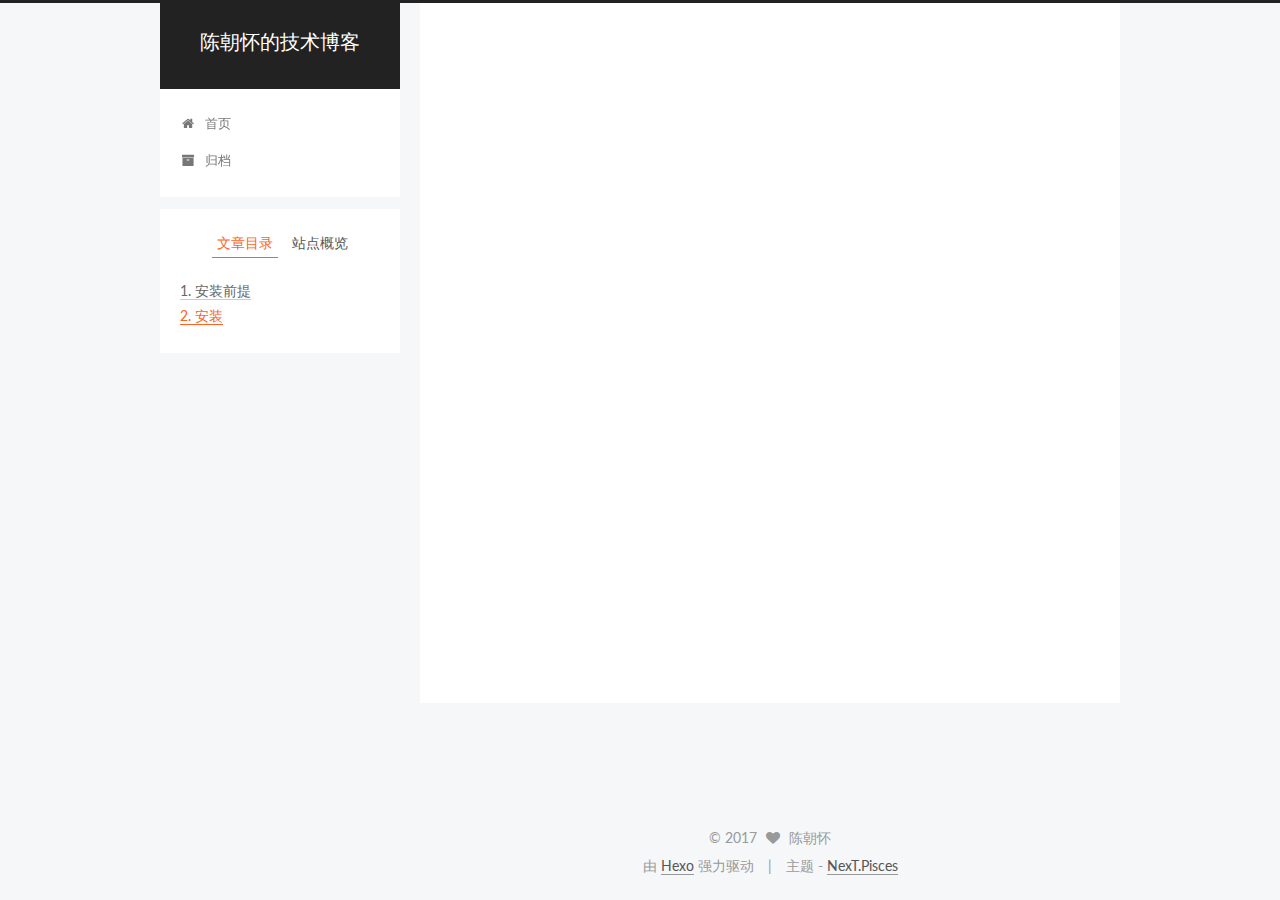
<file: 2017/06/13/基于GitHub的Hexo博客随手记/index.html>
<!doctype html>



  


<html class="theme-next pisces use-motion" lang="zh-Hans">
<head>
  <meta charset="UTF-8"/>
<meta http-equiv="X-UA-Compatible" content="IE=edge" />
<meta name="viewport" content="width=device-width, initial-scale=1, maximum-scale=1"/>









<meta http-equiv="Cache-Control" content="no-transform" />
<meta http-equiv="Cache-Control" content="no-siteapp" />















  
  
  <link href="/lib/fancybox/source/jquery.fancybox.css?v=2.1.5" rel="stylesheet" type="text/css" />




  
  
  
  

  
    
    
  

  

  

  

  

  
    
    
    <link href="//fonts.googleapis.com/css?family=Lato:300,300italic,400,400italic,700,700italic&subset=latin,latin-ext" rel="stylesheet" type="text/css">
  






<link href="/lib/font-awesome/css/font-awesome.min.css?v=4.6.2" rel="stylesheet" type="text/css" />

<link href="/css/main.css?v=5.1.1" rel="stylesheet" type="text/css" />


  <meta name="keywords" content="Hexo, NexT" />








  <link rel="shortcut icon" type="image/x-icon" href="/favicon.ico?v=5.1.1" />






<meta name="description" content="第一次搭建博客，在用Mac搭建Hexo博客于Github上的完整历程，写一些东西记录下。 安装前提安装Hexo前，必须保证电脑中是否已安装以下前提：  Node.js Git安装步骤就不再此详细说明，安装官网的步骤操作即可。  安装">
<meta property="og:type" content="article">
<meta property="og:title" content="基于GitHub的Hexo博客随手记">
<meta property="og:url" content="http://yoursite.com/2017/06/13/基于GitHub的Hexo博客随手记/index.html">
<meta property="og:site_name" content="陈朝怀的技术博客">
<meta property="og:description" content="第一次搭建博客，在用Mac搭建Hexo博客于Github上的完整历程，写一些东西记录下。 安装前提安装Hexo前，必须保证电脑中是否已安装以下前提：  Node.js Git安装步骤就不再此详细说明，安装官网的步骤操作即可。  安装">
<meta property="og:updated_time" content="2017-06-13T13:51:50.000Z">
<meta name="twitter:card" content="summary">
<meta name="twitter:title" content="基于GitHub的Hexo博客随手记">
<meta name="twitter:description" content="第一次搭建博客，在用Mac搭建Hexo博客于Github上的完整历程，写一些东西记录下。 安装前提安装Hexo前，必须保证电脑中是否已安装以下前提：  Node.js Git安装步骤就不再此详细说明，安装官网的步骤操作即可。  安装">



<script type="text/javascript" id="hexo.configurations">
  var NexT = window.NexT || {};
  var CONFIG = {
    root: '/',
    scheme: 'Pisces',
    sidebar: {"position":"left","display":"post","offset":12,"offset_float":0,"b2t":false,"scrollpercent":false},
    fancybox: true,
    motion: true,
    duoshuo: {
      userId: '0',
      author: '博主'
    },
    algolia: {
      applicationID: '',
      apiKey: '',
      indexName: '',
      hits: {"per_page":10},
      labels: {"input_placeholder":"Search for Posts","hits_empty":"We didn't find any results for the search: ${query}","hits_stats":"${hits} results found in ${time} ms"}
    }
  };
</script>



  <link rel="canonical" href="http://yoursite.com/2017/06/13/基于GitHub的Hexo博客随手记/"/>





  <title>基于GitHub的Hexo博客随手记 | 陈朝怀的技术博客</title>
</head>

<body itemscope itemtype="http://schema.org/WebPage" lang="zh-Hans">

  





  <script type="text/javascript">
    var _hmt = _hmt || [];
    (function() {
      var hm = document.createElement("script");
      hm.src = "https://hm.baidu.com/hm.js?592372e3ade952b4bb1bfac056bee4b1";
      var s = document.getElementsByTagName("script")[0];
      s.parentNode.insertBefore(hm, s);
    })();
  </script>











  
  
    
  

  <div class="container sidebar-position-left page-post-detail ">
    <div class="headband"></div>

    <header id="header" class="header" itemscope itemtype="http://schema.org/WPHeader">
      <div class="header-inner"><div class="site-brand-wrapper">
  <div class="site-meta ">
    

    <div class="custom-logo-site-title">
      <a href="/"  class="brand" rel="start">
        <span class="logo-line-before"><i></i></span>
        <span class="site-title">陈朝怀的技术博客</span>
        <span class="logo-line-after"><i></i></span>
      </a>
    </div>
      
        <p class="site-subtitle"></p>
      
  </div>

  <div class="site-nav-toggle">
    <button>
      <span class="btn-bar"></span>
      <span class="btn-bar"></span>
      <span class="btn-bar"></span>
    </button>
  </div>
</div>

<nav class="site-nav">
  

  
    <ul id="menu" class="menu">
      
        
        <li class="menu-item menu-item-home">
          <a href="/" rel="section">
            
              <i class="menu-item-icon fa fa-fw fa-home"></i> <br />
            
            首页
          </a>
        </li>
      
        
        <li class="menu-item menu-item-archives">
          <a href="/archives/" rel="section">
            
              <i class="menu-item-icon fa fa-fw fa-archive"></i> <br />
            
            归档
          </a>
        </li>
      

      
    </ul>
  

  
</nav>



 </div>
    </header>

    <main id="main" class="main">
      <div class="main-inner">
        <div class="content-wrap">
          <div id="content" class="content">
            

  <div id="posts" class="posts-expand">
    

  

  
  
  

  <article class="post post-type-normal " itemscope itemtype="http://schema.org/Article">
    <link itemprop="mainEntityOfPage" href="http://yoursite.com/2017/06/13/基于GitHub的Hexo博客随手记/">

    <span hidden itemprop="author" itemscope itemtype="http://schema.org/Person">
      <meta itemprop="name" content="陈朝怀">
      <meta itemprop="description" content="">
      <meta itemprop="image" content="/images/header_icon.JPG">
    </span>

    <span hidden itemprop="publisher" itemscope itemtype="http://schema.org/Organization">
      <meta itemprop="name" content="陈朝怀的技术博客">
    </span>

    
      <header class="post-header">

        
        
          <h1 class="post-title" itemprop="name headline">基于GitHub的Hexo博客随手记</h1>
        

        <div class="post-meta">
          <span class="post-time">
            
              <span class="post-meta-item-icon">
                <i class="fa fa-calendar-o"></i>
              </span>
              
                <span class="post-meta-item-text">发表于</span>
              
              <time title="创建于" itemprop="dateCreated datePublished" datetime="2017-06-13T21:48:33+08:00">
                2017-06-13
              </time>
            

            

            
          </span>

          

          
            
          

          
          
             <span id="/2017/06/13/基于GitHub的Hexo博客随手记/" class="leancloud_visitors" data-flag-title="基于GitHub的Hexo博客随手记">
               <span class="post-meta-divider">|</span>
               <span class="post-meta-item-icon">
                 <i class="fa fa-eye"></i>
               </span>
               
                 <span class="post-meta-item-text">阅读次数 </span>
               
                 <span class="leancloud-visitors-count"></span>
             </span>
          

          

          

          

        </div>
      </header>
    

    <div class="post-body" itemprop="articleBody">

      
      

      
        <p>第一次搭建博客，在用Mac搭建Hexo博客于Github上的完整历程，写一些东西记录下。</p>
<h3 id="安装前提"><a href="#安装前提" class="headerlink" title="安装前提"></a>安装前提</h3><p>安装Hexo前，必须保证电脑中是否已安装以下前提：</p>
<ul>
<li><a href="https://nodejs.org/en/" target="_blank" rel="external">Node.js</a></li>
<li><a href="https://git-scm.com/" target="_blank" rel="external">Git</a><br>安装步骤就不再此详细说明，安装官网的步骤操作即可。</li>
</ul>
<h3 id="安装"><a href="#安装" class="headerlink" title="安装"></a>安装</h3>
      
    </div>

    <div>
      
        

      
    </div>

    <div>
      
        

      
    </div>

    <div>
      
        

      
    </div>

    <footer class="post-footer">
      

      
      
      

      

      
      
    </footer>
  </article>



    <div class="post-spread">
      
    </div>
  </div>


          </div>
          


          
  <div class="comments" id="comments">
    
  </div>


        </div>
        
          
  
  <div class="sidebar-toggle">
    <div class="sidebar-toggle-line-wrap">
      <span class="sidebar-toggle-line sidebar-toggle-line-first"></span>
      <span class="sidebar-toggle-line sidebar-toggle-line-middle"></span>
      <span class="sidebar-toggle-line sidebar-toggle-line-last"></span>
    </div>
  </div>

  <aside id="sidebar" class="sidebar">
    <div class="sidebar-inner">

      

      
        <ul class="sidebar-nav motion-element">
          <li class="sidebar-nav-toc sidebar-nav-active" data-target="post-toc-wrap" >
            文章目录
          </li>
          <li class="sidebar-nav-overview" data-target="site-overview">
            站点概览
          </li>
        </ul>
      

      <section class="site-overview sidebar-panel">
        <div class="site-author motion-element" itemprop="author" itemscope itemtype="http://schema.org/Person">
          <img class="site-author-image" itemprop="image"
               src="/images/header_icon.JPG"
               alt="陈朝怀" />
          <p class="site-author-name" itemprop="name">陈朝怀</p>
           
              <p class="site-description motion-element" itemprop="description">Talk is cheap.Show me the Code.</p>
          
        </div>
        <nav class="site-state motion-element">

          
            <div class="site-state-item site-state-posts">
              <a href="/archives/">
                <span class="site-state-item-count">1</span>
                <span class="site-state-item-name">日志</span>
              </a>
            </div>
          

          

          

        </nav>

        

        <div class="links-of-author motion-element">
          
        </div>

        
        

        
        

        


      </section>

      
      <!--noindex-->
        <section class="post-toc-wrap motion-element sidebar-panel sidebar-panel-active">
          <div class="post-toc">

            
              
            

            
              <div class="post-toc-content"><ol class="nav"><li class="nav-item nav-level-3"><a class="nav-link" href="#安装前提"><span class="nav-number">1.</span> <span class="nav-text">安装前提</span></a></li><li class="nav-item nav-level-3"><a class="nav-link" href="#安装"><span class="nav-number">2.</span> <span class="nav-text">安装</span></a></li></ol></div>
            

          </div>
        </section>
      <!--/noindex-->
      

      

    </div>
  </aside>


        
      </div>
    </main>

    <footer id="footer" class="footer">
      <div class="footer-inner">
        <div class="copyright" >
  
  &copy; 
  <span itemprop="copyrightYear">2017</span>
  <span class="with-love">
    <i class="fa fa-heart"></i>
  </span>
  <span class="author" itemprop="copyrightHolder">陈朝怀</span>
</div>


<div class="powered-by">
  由 <a class="theme-link" href="https://hexo.io">Hexo</a> 强力驱动
</div>

<div class="theme-info">
  主题 -
  <a class="theme-link" href="https://github.com/iissnan/hexo-theme-next">
    NexT.Pisces
  </a>
</div>


        

        
      </div>
    </footer>

    
      <div class="back-to-top">
        <i class="fa fa-arrow-up"></i>
        
      </div>
    

  </div>

  

<script type="text/javascript">
  if (Object.prototype.toString.call(window.Promise) !== '[object Function]') {
    window.Promise = null;
  }
</script>









  












  
  <script type="text/javascript" src="/lib/jquery/index.js?v=2.1.3"></script>

  
  <script type="text/javascript" src="/lib/fastclick/lib/fastclick.min.js?v=1.0.6"></script>

  
  <script type="text/javascript" src="/lib/jquery_lazyload/jquery.lazyload.js?v=1.9.7"></script>

  
  <script type="text/javascript" src="/lib/velocity/velocity.min.js?v=1.2.1"></script>

  
  <script type="text/javascript" src="/lib/velocity/velocity.ui.min.js?v=1.2.1"></script>

  
  <script type="text/javascript" src="/lib/fancybox/source/jquery.fancybox.pack.js?v=2.1.5"></script>


  


  <script type="text/javascript" src="/js/src/utils.js?v=5.1.1"></script>

  <script type="text/javascript" src="/js/src/motion.js?v=5.1.1"></script>



  
  


  <script type="text/javascript" src="/js/src/affix.js?v=5.1.1"></script>

  <script type="text/javascript" src="/js/src/schemes/pisces.js?v=5.1.1"></script>



  
  <script type="text/javascript" src="/js/src/scrollspy.js?v=5.1.1"></script>
<script type="text/javascript" src="/js/src/post-details.js?v=5.1.1"></script>



  


  <script type="text/javascript" src="/js/src/bootstrap.js?v=5.1.1"></script>



  


  




	





  





  





  






  





  

  
  <script src="https://cdn1.lncld.net/static/js/av-core-mini-0.6.1.js"></script>
  <script>AV.initialize("IjrrRTegBAcgM7fiJ6Ux20w4-gzGzoHsz", "oOH4dwJofJGxUI08wxRcAQi6");</script>
  <script>
    function showTime(Counter) {
      var query = new AV.Query(Counter);
      var entries = [];
      var $visitors = $(".leancloud_visitors");

      $visitors.each(function () {
        entries.push( $(this).attr("id").trim() );
      });

      query.containedIn('url', entries);
      query.find()
        .done(function (results) {
          var COUNT_CONTAINER_REF = '.leancloud-visitors-count';

          if (results.length === 0) {
            $visitors.find(COUNT_CONTAINER_REF).text(0);
            return;
          }

          for (var i = 0; i < results.length; i++) {
            var item = results[i];
            var url = item.get('url');
            var time = item.get('time');
            var element = document.getElementById(url);

            $(element).find(COUNT_CONTAINER_REF).text(time);
          }
          for(var i = 0; i < entries.length; i++) {
            var url = entries[i];
            var element = document.getElementById(url);
            var countSpan = $(element).find(COUNT_CONTAINER_REF);
            if( countSpan.text() == '') {
              countSpan.text(0);
            }
          }
        })
        .fail(function (object, error) {
          console.log("Error: " + error.code + " " + error.message);
        });
    }

    function addCount(Counter) {
      var $visitors = $(".leancloud_visitors");
      var url = $visitors.attr('id').trim();
      var title = $visitors.attr('data-flag-title').trim();
      var query = new AV.Query(Counter);

      query.equalTo("url", url);
      query.find({
        success: function(results) {
          if (results.length > 0) {
            var counter = results[0];
            counter.fetchWhenSave(true);
            counter.increment("time");
            counter.save(null, {
              success: function(counter) {
                var $element = $(document.getElementById(url));
                $element.find('.leancloud-visitors-count').text(counter.get('time'));
              },
              error: function(counter, error) {
                console.log('Failed to save Visitor num, with error message: ' + error.message);
              }
            });
          } else {
            var newcounter = new Counter();
            /* Set ACL */
            var acl = new AV.ACL();
            acl.setPublicReadAccess(true);
            acl.setPublicWriteAccess(true);
            newcounter.setACL(acl);
            /* End Set ACL */
            newcounter.set("title", title);
            newcounter.set("url", url);
            newcounter.set("time", 1);
            newcounter.save(null, {
              success: function(newcounter) {
                var $element = $(document.getElementById(url));
                $element.find('.leancloud-visitors-count').text(newcounter.get('time'));
              },
              error: function(newcounter, error) {
                console.log('Failed to create');
              }
            });
          }
        },
        error: function(error) {
          console.log('Error:' + error.code + " " + error.message);
        }
      });
    }

    $(function() {
      var Counter = AV.Object.extend("Counter");
      if ($('.leancloud_visitors').length == 1) {
        addCount(Counter);
      } else if ($('.post-title-link').length > 1) {
        showTime(Counter);
      }
    });
  </script>



  

  

  

  

  

  
    

  
  <script src="https://cdn1.lncld.net/static/js/av-core-mini-0.6.1.js"></script>
  <script>AV.initialize("IjrrRTegBAcgM7fiJ6Ux20w4-gzGzoHsz", "oOH4dwJofJGxUI08wxRcAQi6");</script>
  <script>
    function showTime(Counter) {
      var query = new AV.Query(Counter);
      var entries = [];
      var $visitors = $(".leancloud_visitors");

      $visitors.each(function () {
        entries.push( $(this).attr("id").trim() );
      });

      query.containedIn('url', entries);
      query.find()
        .done(function (results) {
          var COUNT_CONTAINER_REF = '.leancloud-visitors-count';

          if (results.length === 0) {
            $visitors.find(COUNT_CONTAINER_REF).text(0);
            return;
          }

          for (var i = 0; i < results.length; i++) {
            var item = results[i];
            var url = item.get('url');
            var time = item.get('time');
            var element = document.getElementById(url);

            $(element).find(COUNT_CONTAINER_REF).text(time);
          }
          for(var i = 0; i < entries.length; i++) {
            var url = entries[i];
            var element = document.getElementById(url);
            var countSpan = $(element).find(COUNT_CONTAINER_REF);
            if( countSpan.text() == '') {
              countSpan.text(0);
            }
          }
        })
        .fail(function (object, error) {
          console.log("Error: " + error.code + " " + error.message);
        });
    }

    function addCount(Counter) {
      var $visitors = $(".leancloud_visitors");
      var url = $visitors.attr('id').trim();
      var title = $visitors.attr('data-flag-title').trim();
      var query = new AV.Query(Counter);

      query.equalTo("url", url);
      query.find({
        success: function(results) {
          if (results.length > 0) {
            var counter = results[0];
            counter.fetchWhenSave(true);
            counter.increment("time");
            counter.save(null, {
              success: function(counter) {
                var $element = $(document.getElementById(url));
                $element.find('.leancloud-visitors-count').text(counter.get('time'));
              },
              error: function(counter, error) {
                console.log('Failed to save Visitor num, with error message: ' + error.message);
              }
            });
          } else {
            var newcounter = new Counter();
            /* Set ACL */
            var acl = new AV.ACL();
            acl.setPublicReadAccess(true);
            acl.setPublicWriteAccess(true);
            newcounter.setACL(acl);
            /* End Set ACL */
            newcounter.set("title", title);
            newcounter.set("url", url);
            newcounter.set("time", 1);
            newcounter.save(null, {
              success: function(newcounter) {
                var $element = $(document.getElementById(url));
                $element.find('.leancloud-visitors-count').text(newcounter.get('time'));
              },
              error: function(newcounter, error) {
                console.log('Failed to create');
              }
            });
          }
        },
        error: function(error) {
          console.log('Error:' + error.code + " " + error.message);
        }
      });
    }

    $(function() {
      var Counter = AV.Object.extend("Counter");
      if ($('.leancloud_visitors').length == 1) {
        addCount(Counter);
      } else if ($('.post-title-link').length > 1) {
        showTime(Counter);
      }
    });
  </script>



  
</body>
</html>
</file>
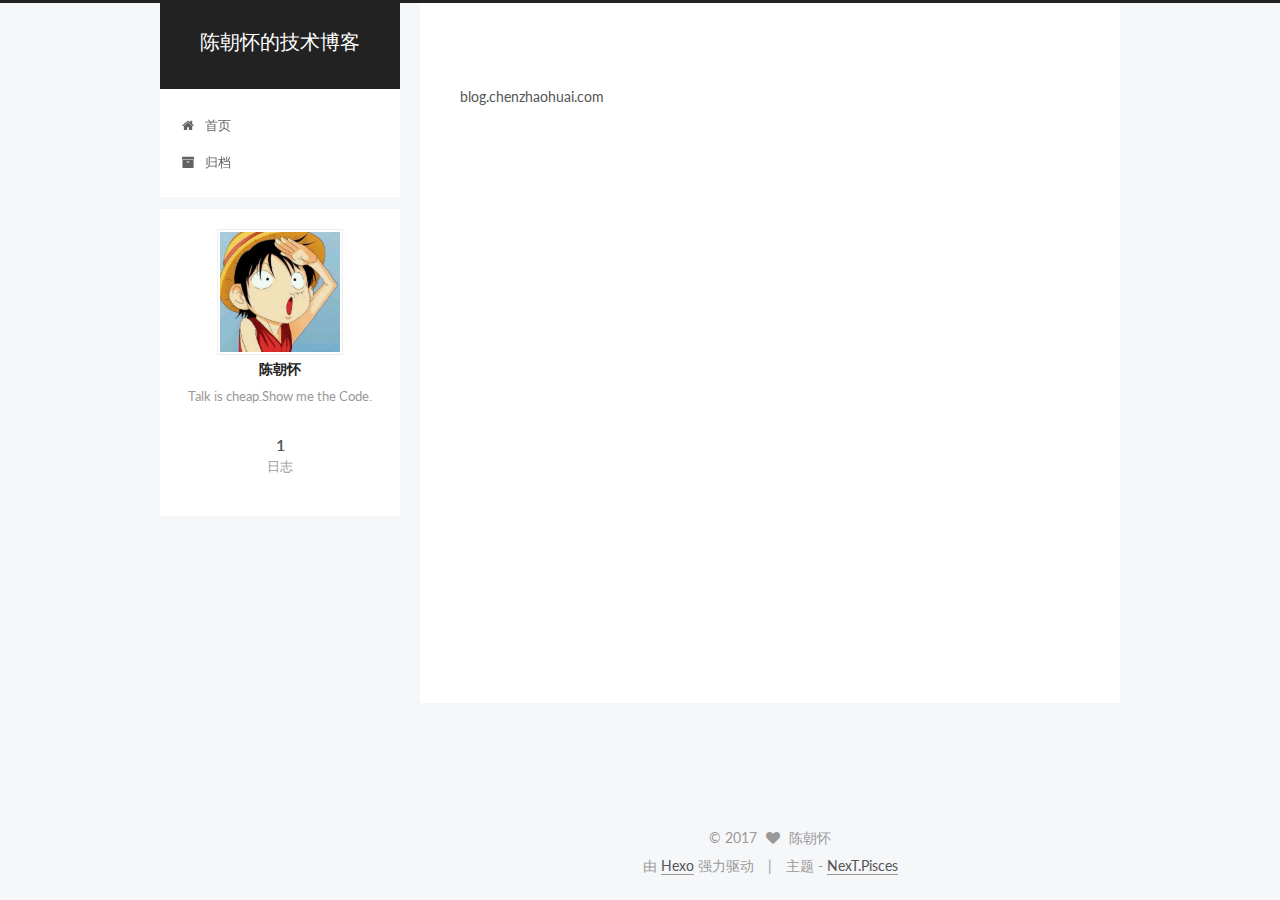
<file: CNAME.html>
<!doctype html>



  


<html class="theme-next pisces use-motion" lang="zh-Hans">
<head>
  <meta charset="UTF-8"/>
<meta http-equiv="X-UA-Compatible" content="IE=edge" />
<meta name="viewport" content="width=device-width, initial-scale=1, maximum-scale=1"/>









<meta http-equiv="Cache-Control" content="no-transform" />
<meta http-equiv="Cache-Control" content="no-siteapp" />















  
  
  <link href="/lib/fancybox/source/jquery.fancybox.css?v=2.1.5" rel="stylesheet" type="text/css" />




  
  
  
  

  
    
    
  

  

  

  

  

  
    
    
    <link href="//fonts.googleapis.com/css?family=Lato:300,300italic,400,400italic,700,700italic&subset=latin,latin-ext" rel="stylesheet" type="text/css">
  






<link href="/lib/font-awesome/css/font-awesome.min.css?v=4.6.2" rel="stylesheet" type="text/css" />

<link href="/css/main.css?v=5.1.1" rel="stylesheet" type="text/css" />


  <meta name="keywords" content="Hexo, NexT" />








  <link rel="shortcut icon" type="image/x-icon" href="/favicon.ico?v=5.1.1" />






<meta name="description" content="blog.chenzhaohuai.com">
<meta property="og:type" content="website">
<meta property="og:title" content="陈朝怀的技术博客">
<meta property="og:url" content="http://yoursite.com/CNAME.html">
<meta property="og:site_name" content="陈朝怀的技术博客">
<meta property="og:description" content="blog.chenzhaohuai.com">
<meta property="og:updated_time" content="2017-06-12T14:17:43.000Z">
<meta name="twitter:card" content="summary">
<meta name="twitter:title" content="陈朝怀的技术博客">
<meta name="twitter:description" content="blog.chenzhaohuai.com">



<script type="text/javascript" id="hexo.configurations">
  var NexT = window.NexT || {};
  var CONFIG = {
    root: '/',
    scheme: 'Pisces',
    sidebar: {"position":"left","display":"post","offset":12,"offset_float":0,"b2t":false,"scrollpercent":false},
    fancybox: true,
    motion: true,
    duoshuo: {
      userId: '0',
      author: '博主'
    },
    algolia: {
      applicationID: '',
      apiKey: '',
      indexName: '',
      hits: {"per_page":10},
      labels: {"input_placeholder":"Search for Posts","hits_empty":"We didn't find any results for the search: ${query}","hits_stats":"${hits} results found in ${time} ms"}
    }
  };
</script>



  <link rel="canonical" href="http://yoursite.com/CNAME.html"/>





  <title> | 陈朝怀的技术博客</title>
</head>

<body itemscope itemtype="http://schema.org/WebPage" lang="zh-Hans">

  





  <script type="text/javascript">
    var _hmt = _hmt || [];
    (function() {
      var hm = document.createElement("script");
      hm.src = "https://hm.baidu.com/hm.js?592372e3ade952b4bb1bfac056bee4b1";
      var s = document.getElementsByTagName("script")[0];
      s.parentNode.insertBefore(hm, s);
    })();
  </script>











  
  
    
  

  <div class="container sidebar-position-left page-post-detail ">
    <div class="headband"></div>

    <header id="header" class="header" itemscope itemtype="http://schema.org/WPHeader">
      <div class="header-inner"><div class="site-brand-wrapper">
  <div class="site-meta ">
    

    <div class="custom-logo-site-title">
      <a href="/"  class="brand" rel="start">
        <span class="logo-line-before"><i></i></span>
        <span class="site-title">陈朝怀的技术博客</span>
        <span class="logo-line-after"><i></i></span>
      </a>
    </div>
      
        <p class="site-subtitle"></p>
      
  </div>

  <div class="site-nav-toggle">
    <button>
      <span class="btn-bar"></span>
      <span class="btn-bar"></span>
      <span class="btn-bar"></span>
    </button>
  </div>
</div>

<nav class="site-nav">
  

  
    <ul id="menu" class="menu">
      
        
        <li class="menu-item menu-item-home">
          <a href="/" rel="section">
            
              <i class="menu-item-icon fa fa-fw fa-home"></i> <br />
            
            首页
          </a>
        </li>
      
        
        <li class="menu-item menu-item-archives">
          <a href="/archives/" rel="section">
            
              <i class="menu-item-icon fa fa-fw fa-archive"></i> <br />
            
            归档
          </a>
        </li>
      

      
    </ul>
  

  
</nav>



 </div>
    </header>

    <main id="main" class="main">
      <div class="main-inner">
        <div class="content-wrap">
          <div id="content" class="content">
            

  <div id="posts" class="posts-expand">
  <header class="post-header">

	<h1 class="post-title" itemprop="name headline"></h1>



</header>

    
    
      <p>blog.chenzhaohuai.com</p>

    
  </div>


          </div>
          


          
  <div class="comments" id="comments">
    
  </div>


        </div>
        
          
  
  <div class="sidebar-toggle">
    <div class="sidebar-toggle-line-wrap">
      <span class="sidebar-toggle-line sidebar-toggle-line-first"></span>
      <span class="sidebar-toggle-line sidebar-toggle-line-middle"></span>
      <span class="sidebar-toggle-line sidebar-toggle-line-last"></span>
    </div>
  </div>

  <aside id="sidebar" class="sidebar">
    <div class="sidebar-inner">

      

      

      <section class="site-overview sidebar-panel sidebar-panel-active">
        <div class="site-author motion-element" itemprop="author" itemscope itemtype="http://schema.org/Person">
          <img class="site-author-image" itemprop="image"
               src="/images/header_icon.JPG"
               alt="陈朝怀" />
          <p class="site-author-name" itemprop="name">陈朝怀</p>
           
              <p class="site-description motion-element" itemprop="description">Talk is cheap.Show me the Code.</p>
          
        </div>
        <nav class="site-state motion-element">

          
            <div class="site-state-item site-state-posts">
              <a href="/archives/">
                <span class="site-state-item-count">1</span>
                <span class="site-state-item-name">日志</span>
              </a>
            </div>
          

          

          

        </nav>

        

        <div class="links-of-author motion-element">
          
        </div>

        
        

        
        

        


      </section>

      

      

    </div>
  </aside>


        
      </div>
    </main>

    <footer id="footer" class="footer">
      <div class="footer-inner">
        <div class="copyright" >
  
  &copy; 
  <span itemprop="copyrightYear">2017</span>
  <span class="with-love">
    <i class="fa fa-heart"></i>
  </span>
  <span class="author" itemprop="copyrightHolder">陈朝怀</span>
</div>


<div class="powered-by">
  由 <a class="theme-link" href="https://hexo.io">Hexo</a> 强力驱动
</div>

<div class="theme-info">
  主题 -
  <a class="theme-link" href="https://github.com/iissnan/hexo-theme-next">
    NexT.Pisces
  </a>
</div>


        

        
      </div>
    </footer>

    
      <div class="back-to-top">
        <i class="fa fa-arrow-up"></i>
        
      </div>
    

  </div>

  

<script type="text/javascript">
  if (Object.prototype.toString.call(window.Promise) !== '[object Function]') {
    window.Promise = null;
  }
</script>









  












  
  <script type="text/javascript" src="/lib/jquery/index.js?v=2.1.3"></script>

  
  <script type="text/javascript" src="/lib/fastclick/lib/fastclick.min.js?v=1.0.6"></script>

  
  <script type="text/javascript" src="/lib/jquery_lazyload/jquery.lazyload.js?v=1.9.7"></script>

  
  <script type="text/javascript" src="/lib/velocity/velocity.min.js?v=1.2.1"></script>

  
  <script type="text/javascript" src="/lib/velocity/velocity.ui.min.js?v=1.2.1"></script>

  
  <script type="text/javascript" src="/lib/fancybox/source/jquery.fancybox.pack.js?v=2.1.5"></script>


  


  <script type="text/javascript" src="/js/src/utils.js?v=5.1.1"></script>

  <script type="text/javascript" src="/js/src/motion.js?v=5.1.1"></script>



  
  


  <script type="text/javascript" src="/js/src/affix.js?v=5.1.1"></script>

  <script type="text/javascript" src="/js/src/schemes/pisces.js?v=5.1.1"></script>



  
    <script type="text/javascript" src="/js/src/scrollspy.js?v=5.1.1"></script>
<script type="text/javascript" src="/js/src/post-details.js?v=5.1.1"></script>

  

  


  <script type="text/javascript" src="/js/src/bootstrap.js?v=5.1.1"></script>



  


  




	





  





  





  






  





  

  
  <script src="https://cdn1.lncld.net/static/js/av-core-mini-0.6.1.js"></script>
  <script>AV.initialize("IjrrRTegBAcgM7fiJ6Ux20w4-gzGzoHsz", "oOH4dwJofJGxUI08wxRcAQi6");</script>
  <script>
    function showTime(Counter) {
      var query = new AV.Query(Counter);
      var entries = [];
      var $visitors = $(".leancloud_visitors");

      $visitors.each(function () {
        entries.push( $(this).attr("id").trim() );
      });

      query.containedIn('url', entries);
      query.find()
        .done(function (results) {
          var COUNT_CONTAINER_REF = '.leancloud-visitors-count';

          if (results.length === 0) {
            $visitors.find(COUNT_CONTAINER_REF).text(0);
            return;
          }

          for (var i = 0; i < results.length; i++) {
            var item = results[i];
            var url = item.get('url');
            var time = item.get('time');
            var element = document.getElementById(url);

            $(element).find(COUNT_CONTAINER_REF).text(time);
          }
          for(var i = 0; i < entries.length; i++) {
            var url = entries[i];
            var element = document.getElementById(url);
            var countSpan = $(element).find(COUNT_CONTAINER_REF);
            if( countSpan.text() == '') {
              countSpan.text(0);
            }
          }
        })
        .fail(function (object, error) {
          console.log("Error: " + error.code + " " + error.message);
        });
    }

    function addCount(Counter) {
      var $visitors = $(".leancloud_visitors");
      var url = $visitors.attr('id').trim();
      var title = $visitors.attr('data-flag-title').trim();
      var query = new AV.Query(Counter);

      query.equalTo("url", url);
      query.find({
        success: function(results) {
          if (results.length > 0) {
            var counter = results[0];
            counter.fetchWhenSave(true);
            counter.increment("time");
            counter.save(null, {
              success: function(counter) {
                var $element = $(document.getElementById(url));
                $element.find('.leancloud-visitors-count').text(counter.get('time'));
              },
              error: function(counter, error) {
                console.log('Failed to save Visitor num, with error message: ' + error.message);
              }
            });
          } else {
            var newcounter = new Counter();
            /* Set ACL */
            var acl = new AV.ACL();
            acl.setPublicReadAccess(true);
            acl.setPublicWriteAccess(true);
            newcounter.setACL(acl);
            /* End Set ACL */
            newcounter.set("title", title);
            newcounter.set("url", url);
            newcounter.set("time", 1);
            newcounter.save(null, {
              success: function(newcounter) {
                var $element = $(document.getElementById(url));
                $element.find('.leancloud-visitors-count').text(newcounter.get('time'));
              },
              error: function(newcounter, error) {
                console.log('Failed to create');
              }
            });
          }
        },
        error: function(error) {
          console.log('Error:' + error.code + " " + error.message);
        }
      });
    }

    $(function() {
      var Counter = AV.Object.extend("Counter");
      if ($('.leancloud_visitors').length == 1) {
        addCount(Counter);
      } else if ($('.post-title-link').length > 1) {
        showTime(Counter);
      }
    });
  </script>



  

  

  

  

  

  
    

  
  <script src="https://cdn1.lncld.net/static/js/av-core-mini-0.6.1.js"></script>
  <script>AV.initialize("IjrrRTegBAcgM7fiJ6Ux20w4-gzGzoHsz", "oOH4dwJofJGxUI08wxRcAQi6");</script>
  <script>
    function showTime(Counter) {
      var query = new AV.Query(Counter);
      var entries = [];
      var $visitors = $(".leancloud_visitors");

      $visitors.each(function () {
        entries.push( $(this).attr("id").trim() );
      });

      query.containedIn('url', entries);
      query.find()
        .done(function (results) {
          var COUNT_CONTAINER_REF = '.leancloud-visitors-count';

          if (results.length === 0) {
            $visitors.find(COUNT_CONTAINER_REF).text(0);
            return;
          }

          for (var i = 0; i < results.length; i++) {
            var item = results[i];
            var url = item.get('url');
            var time = item.get('time');
            var element = document.getElementById(url);

            $(element).find(COUNT_CONTAINER_REF).text(time);
          }
          for(var i = 0; i < entries.length; i++) {
            var url = entries[i];
            var element = document.getElementById(url);
            var countSpan = $(element).find(COUNT_CONTAINER_REF);
            if( countSpan.text() == '') {
              countSpan.text(0);
            }
          }
        })
        .fail(function (object, error) {
          console.log("Error: " + error.code + " " + error.message);
        });
    }

    function addCount(Counter) {
      var $visitors = $(".leancloud_visitors");
      var url = $visitors.attr('id').trim();
      var title = $visitors.attr('data-flag-title').trim();
      var query = new AV.Query(Counter);

      query.equalTo("url", url);
      query.find({
        success: function(results) {
          if (results.length > 0) {
            var counter = results[0];
            counter.fetchWhenSave(true);
            counter.increment("time");
            counter.save(null, {
              success: function(counter) {
                var $element = $(document.getElementById(url));
                $element.find('.leancloud-visitors-count').text(counter.get('time'));
              },
              error: function(counter, error) {
                console.log('Failed to save Visitor num, with error message: ' + error.message);
              }
            });
          } else {
            var newcounter = new Counter();
            /* Set ACL */
            var acl = new AV.ACL();
            acl.setPublicReadAccess(true);
            acl.setPublicWriteAccess(true);
            newcounter.setACL(acl);
            /* End Set ACL */
            newcounter.set("title", title);
            newcounter.set("url", url);
            newcounter.set("time", 1);
            newcounter.save(null, {
              success: function(newcounter) {
                var $element = $(document.getElementById(url));
                $element.find('.leancloud-visitors-count').text(newcounter.get('time'));
              },
              error: function(newcounter, error) {
                console.log('Failed to create');
              }
            });
          }
        },
        error: function(error) {
          console.log('Error:' + error.code + " " + error.message);
        }
      });
    }

    $(function() {
      var Counter = AV.Object.extend("Counter");
      if ($('.leancloud_visitors').length == 1) {
        addCount(Counter);
      } else if ($('.post-title-link').length > 1) {
        showTime(Counter);
      }
    });
  </script>



  
</body>
</html>
</file>
<file: css/main.css>
/* normalize.css v3.0.2 | MIT License | git.io/normalize */
html {
  font-family: sans-serif; /* 1 */
  -ms-text-size-adjust: 100%; /* 2 */
  -webkit-text-size-adjust: 100%; /* 2 */
}
body {
  margin: 0;
}
article,
aside,
details,
figcaption,
figure,
footer,
header,
hgroup,
main,
menu,
nav,
section,
summary {
  display: block;
}
audio,
canvas,
progress,
video {
  display: inline-block; /* 1 */
  vertical-align: baseline; /* 2 */
}
audio:not([controls]) {
  display: none;
  height: 0;
}
[hidden],
template {
  display: none;
}
a {
  background-color: transparent;
}
a:active,
a:hover {
  outline: 0;
}
abbr[title] {
  border-bottom: 1px dotted;
}
b,
strong {
  font-weight: bold;
}
dfn {
  font-style: italic;
}
h1 {
  font-size: 2em;
  margin: 0.67em 0;
}
mark {
  background: #ff0;
  color: #000;
}
small {
  font-size: 80%;
}
sub,
sup {
  font-size: 75%;
  line-height: 0;
  position: relative;
  vertical-align: baseline;
}
sup {
  top: -0.5em;
}
sub {
  bottom: -0.25em;
}
img {
  border: 0;
}
svg:not(:root) {
  overflow: hidden;
}
figure {
  margin: 1em 40px;
}
hr {
  -moz-box-sizing: content-box;
  box-sizing: content-box;
  height: 0;
}
pre {
  overflow: auto;
}
code,
kbd,
pre,
samp {
  font-family: monospace, monospace;
  font-size: 1em;
}
button,
input,
optgroup,
select,
textarea {
  color: inherit; /* 1 */
  font: inherit; /* 2 */
  margin: 0; /* 3 */
}
button {
  overflow: visible;
}
button,
select {
  text-transform: none;
}
button,
html input[type="button"],
input[type="reset"],
input[type="submit"] {
  -webkit-appearance: button; /* 2 */
  cursor: pointer; /* 3 */
}
button[disabled],
html input[disabled] {
  cursor: default;
}
button::-moz-focus-inner,
input::-moz-focus-inner {
  border: 0;
  padding: 0;
}
input {
  line-height: normal;
}
input[type="checkbox"],
input[type="radio"] {
  box-sizing: border-box; /* 1 */
  padding: 0; /* 2 */
}
input[type="number"]::-webkit-inner-spin-button,
input[type="number"]::-webkit-outer-spin-button {
  height: auto;
}
input[type="search"] {
  -webkit-appearance: textfield; /* 1 */
  -moz-box-sizing: content-box;
  -webkit-box-sizing: content-box; /* 2 */
  box-sizing: content-box;
}
input[type="search"]::-webkit-search-cancel-button,
input[type="search"]::-webkit-search-decoration {
  -webkit-appearance: none;
}
fieldset {
  border: 1px solid #c0c0c0;
  margin: 0 2px;
  padding: 0.35em 0.625em 0.75em;
}
legend {
  border: 0; /* 1 */
  padding: 0; /* 2 */
}
textarea {
  overflow: auto;
}
optgroup {
  font-weight: bold;
}
table {
  border-collapse: collapse;
  border-spacing: 0;
}
td,
th {
  padding: 0;
}
::selection {
  background: #262a30;
  color: #fff;
}
body {
  position: relative;
  font-family: 'Lato', "PingFang SC", "Microsoft YaHei", sans-serif;
  font-size: 14px;
  line-height: 2;
  color: #555;
  background: #f5f7f9;
}
@media (max-width: 767px) {
  body {
    padding-right: 0 !important;
  }
}
@media (min-width: 768px) and (max-width: 991px) {
  body {
    padding-right: 0 !important;
  }
}
@media (min-width: 1600px) {
  body {
    font-size: 16px;
  }
}
h1,
h2,
h3,
h4,
h5,
h6 {
  margin: 0;
  padding: 0;
  font-weight: bold;
  line-height: 1.5;
  font-family: 'Lato', "PingFang SC", "Microsoft YaHei", sans-serif;
}
h2,
h3,
h4,
h5,
h6 {
  margin: 20px 0 15px;
}
h1 {
  font-size: 22px;
}
@media (max-width: 767px) {
  h1 {
    font-size: 18px;
  }
}
h2 {
  font-size: 20px;
}
@media (max-width: 767px) {
  h2 {
    font-size: 16px;
  }
}
h3 {
  font-size: 18px;
}
@media (max-width: 767px) {
  h3 {
    font-size: 14px;
  }
}
h4 {
  font-size: 16px;
}
@media (max-width: 767px) {
  h4 {
    font-size: 12px;
  }
}
h5 {
  font-size: 14px;
}
@media (max-width: 767px) {
  h5 {
    font-size: 10px;
  }
}
h6 {
  font-size: 12px;
}
@media (max-width: 767px) {
  h6 {
    font-size: 8px;
  }
}
p {
  margin: 0 0 25px 0;
}
a {
  color: #555;
  text-decoration: none;
  border-bottom: 1px solid #999;
  word-wrap: break-word;
}
a:hover {
  color: #222;
  border-bottom-color: #222;
}
blockquote {
  margin: 0;
  padding: 0;
}
img {
  display: block;
  margin: auto;
  max-width: 100%;
  height: auto;
}
hr {
  margin: 40px 0;
  height: 3px;
  border: none;
  background-color: #ddd;
  background-image: repeating-linear-gradient(-45deg, #fff, #fff 4px, transparent 4px, transparent 8px);
}
blockquote {
  padding: 0 15px;
  color: #666;
  border-left: 4px solid #ddd;
}
blockquote cite::before {
  content: "-";
  padding: 0 5px;
}
dt {
  font-weight: 700;
}
dd {
  margin: 0;
  padding: 0;
}
.text-left {
  text-align: left;
}
.text-center {
  text-align: center;
}
.text-right {
  text-align: right;
}
.text-justify {
  text-align: justify;
}
.text-nowrap {
  white-space: nowrap;
}
.text-lowercase {
  text-transform: lowercase;
}
.text-uppercase {
  text-transform: uppercase;
}
.text-capitalize {
  text-transform: capitalize;
}
.center-block {
  display: block;
  margin-left: auto;
  margin-right: auto;
}
.clearfix:before,
.clearfix:after {
  content: " ";
  display: table;
}
.clearfix:after {
  clear: both;
}
.pullquote {
  width: 45%;
}
.pullquote.left {
  float: left;
  margin-left: 5px;
  margin-right: 10px;
}
.pullquote.right {
  float: right;
  margin-left: 10px;
  margin-right: 5px;
}
.affix.affix.affix {
  position: fixed;
}
.translation {
  margin-top: -20px;
  font-size: 14px;
  color: #999;
}
.scrollbar-measure {
  width: 100px;
  height: 100px;
  overflow: scroll;
  position: absolute;
  top: -9999px;
}
.use-motion .motion-element {
  opacity: 0;
}
table {
  margin: 20px 0;
  width: 100%;
  border-collapse: collapse;
  border-spacing: 0;
  border: 1px solid #ddd;
  font-size: 14px;
  table-layout: fixed;
  word-wrap: break-all;
}
table>tbody>tr:nth-of-type(odd) {
  background-color: #f9f9f9;
}
table>tbody>tr:hover {
  background-color: #f5f5f5;
}
caption,
th,
td {
  padding: 8px;
  text-align: left;
  vertical-align: middle;
  font-weight: normal;
}
th,
td {
  border-bottom: 3px solid #ddd;
  border-right: 1px solid #eee;
}
th {
  padding-bottom: 10px;
  font-weight: 700;
}
td {
  border-bottom-width: 1px;
}
html,
body {
  height: 100%;
}
.container {
  position: relative;
  min-height: 100%;
}
.header-inner {
  margin: 0 auto;
  padding: 100px 0 70px;
  width: 700px;
}
@media (min-width: 1600px) {
  .container .header-inner {
    width: 900px;
  }
}
.main {
  padding-bottom: 150px;
}
.main-inner {
  margin: 0 auto;
  width: 700px;
}
@media (min-width: 1600px) {
  .container .main-inner {
    width: 900px;
  }
}
.footer {
  position: absolute;
  left: 0;
  bottom: 0;
  width: 100%;
  min-height: 50px;
}
.footer-inner {
  box-sizing: border-box;
  margin: 20px auto;
  width: 700px;
}
@media (min-width: 1600px) {
  .container .footer-inner {
    width: 900px;
  }
}
pre,
.highlight {
  overflow: auto;
  margin: 20px 0;
  padding: 0;
  font-size: 13px;
  color: #4d4d4c;
  background: #f7f7f7;
  line-height: 1.6;
}
pre,
code {
  font-family: consolas, Menlo, "PingFang SC", "Microsoft YaHei", monospace;
}
code {
  padding: 2px 4px;
  word-wrap: break-word;
  color: #555;
  background: #eee;
  border-radius: 3px;
  font-size: 13px;
}
pre code {
  padding: 0;
  color: #4d4d4c;
  background: none;
  text-shadow: none;
}
.highlight {
  border-radius: 1px;
}
.highlight pre {
  border: none;
  margin: 0;
  padding: 10px 0;
}
.highlight table {
  margin: 0;
  width: auto;
  border: none;
}
.highlight td {
  border: none;
  padding: 0;
}
.highlight figcaption {
  font-size: 1em;
  color: #4d4d4c;
  line-height: 1em;
  margin-bottom: 1em;
}
.highlight figcaption:before,
.highlight figcaption:after {
  content: " ";
  display: table;
}
.highlight figcaption:after {
  clear: both;
}
.highlight figcaption a {
  float: right;
  color: #4d4d4c;
}
.highlight figcaption a:hover {
  border-bottom-color: #4d4d4c;
}
.highlight .gutter pre {
  padding-left: 10px;
  padding-right: 10px;
  color: #869194;
  text-align: right;
  background-color: #eff2f3;
}
.highlight .code pre {
  width: 100%;
  padding-left: 10px;
  padding-right: 10px;
  background-color: #f7f7f7;
}
.highlight .line {
  height: 20px;
}
.gutter {
  -webkit-user-select: none;
  -moz-user-select: none;
  -ms-user-select: none;
  user-select: none;
}
.gist table {
  width: auto;
}
.gist table td {
  border: none;
}
pre .deletion {
  background: #fdd;
}
pre .addition {
  background: #dfd;
}
pre .meta {
  color: #8959a8;
}
pre .comment {
  color: #8e908c;
}
pre .variable,
pre .attribute,
pre .tag,
pre .regexp,
pre .ruby .constant,
pre .xml .tag .title,
pre .xml .pi,
pre .xml .doctype,
pre .html .doctype,
pre .css .id,
pre .css .class,
pre .css .pseudo {
  color: #c82829;
}
pre .number,
pre .preprocessor,
pre .built_in,
pre .literal,
pre .params,
pre .constant,
pre .command {
  color: #f5871f;
}
pre .ruby .class .title,
pre .css .rules .attribute,
pre .string,
pre .value,
pre .inheritance,
pre .header,
pre .ruby .symbol,
pre .xml .cdata,
pre .special,
pre .number,
pre .formula {
  color: #718c00;
}
pre .title,
pre .css .hexcolor {
  color: #3e999f;
}
pre .function,
pre .python .decorator,
pre .python .title,
pre .ruby .function .title,
pre .ruby .title .keyword,
pre .perl .sub,
pre .javascript .title,
pre .coffeescript .title {
  color: #4271ae;
}
pre .keyword,
pre .javascript .function {
  color: #8959a8;
}
.full-image.full-image.full-image {
  border: none;
  max-width: 100%;
  width: auto;
  margin: 20px auto;
}
@media (min-width: 992px) {
  .full-image.full-image.full-image {
    max-width: none;
    width: 118%;
    margin: 0 -9%;
  }
}
.blockquote-center,
.page-home .post-type-quote blockquote,
.page-post-detail .post-type-quote blockquote {
  position: relative;
  margin: 40px 0;
  padding: 0;
  border-left: none;
  text-align: center;
}
.blockquote-center::before,
.page-home .post-type-quote blockquote::before,
.page-post-detail .post-type-quote blockquote::before,
.blockquote-center::after,
.page-home .post-type-quote blockquote::after,
.page-post-detail .post-type-quote blockquote::after {
  position: absolute;
  content: ' ';
  display: block;
  width: 100%;
  height: 24px;
  opacity: 0.2;
  background-repeat: no-repeat;
  background-position: 0 -6px;
  background-size: 22px 22px;
}
.blockquote-center::before,
.page-home .post-type-quote blockquote::before,
.page-post-detail .post-type-quote blockquote::before {
  top: -20px;
  background-image: url("../images/quote-l.svg");
  border-top: 1px solid #ccc;
}
.blockquote-center::after,
.page-home .post-type-quote blockquote::after,
.page-post-detail .post-type-quote blockquote::after {
  bottom: -20px;
  background-image: url("../images/quote-r.svg");
  border-bottom: 1px solid #ccc;
  background-position: 100% 8px;
}
.blockquote-center p,
.page-home .post-type-quote blockquote p,
.page-post-detail .post-type-quote blockquote p,
.blockquote-center div,
.page-home .post-type-quote blockquote div,
.page-post-detail .post-type-quote blockquote div {
  text-align: center;
}
.post .post-body .group-picture img {
  box-sizing: border-box;
  padding: 0 3px;
  border: none;
}
.post .group-picture-row {
  overflow: hidden;
  margin-top: 6px;
}
.post .group-picture-row:first-child {
  margin-top: 0;
}
.post .group-picture-column {
  float: left;
}
.page-post-detail .post-body .group-picture-column {
  float: none;
  margin-top: 10px;
  width: auto !important;
}
.page-post-detail .post-body .group-picture-column img {
  margin: 0 auto;
}
.page-archive .group-picture-container {
  overflow: hidden;
}
.page-archive .group-picture-row {
  float: left;
}
.page-archive .group-picture-row:first-child {
  margin-top: 6px;
}
.page-archive .group-picture-column {
  max-width: 150px;
  max-height: 150px;
}
.note {
  padding: 20px;
  margin: 20px 0;
  border: 1px solid #eee;
  border-left-width: 5px;
  border-radius: 3px;
}
.note h2,
.note h3,
.note h4,
.note h5,
.note h6 {
  margin-top: 0;
  margin-bottom: 5px;
  padding-top: 0 !important;
}
.note p:last-child {
  margin-bottom: 0;
}
.note code {
  border-radius: 3px;
}
.note+.note {
  margin-top: -5px;
}
.default {
  border-left-color: #777;
}
.default h2,
.default h3,
.default h4,
.default h5,
.default h6 {
  color: #777;
}
.primary {
  border-left-color: #428bca;
}
.primary h2,
.primary h3,
.primary h4,
.primary h5,
.primary h6 {
  color: #428bca;
}
.success {
  border-left-color: #5cb85c;
}
.success h2,
.success h3,
.success h4,
.success h5,
.success h6 {
  color: #5cb85c;
}
.danger {
  border-left-color: #d9534f;
}
.danger h2,
.danger h3,
.danger h4,
.danger h5,
.danger h6 {
  color: #d9534f;
}
.warning {
  border-left-color: #f0ad4e;
}
.warning h2,
.warning h3,
.warning h4,
.warning h5,
.warning h6 {
  color: #f0ad4e;
}
.info {
  border-left-color: #5bc0de;
}
.info h2,
.info h3,
.info h4,
.info h5,
.info h6 {
  color: #5bc0de;
}
.btn {
  display: inline-block;
  padding: 0 20px;
  font-size: 14px;
  color: #fff;
  background: #222;
  border: 2px solid #555;
  text-decoration: none;
  border-radius: 0;
  transition-property: background-color;
  transition-duration: 0.2s;
  transition-timing-function: ease-in-out;
  transition-delay: 0s;
}
.btn:hover,
.post-button .btn:hover {
  border-color: #222;
  color: #fff;
  background: #222;
}
.btn-bar {
  display: block;
  width: 22px;
  height: 2px;
  background: #555;
  border-radius: 1px;
}
.btn-bar+.btn-bar {
  margin-top: 4px;
}
.pagination {
  margin: 120px 0 40px;
  text-align: center;
  border-top: 1px solid #eee;
}
.page-number-basic,
.pagination .prev,
.pagination .next,
.pagination .page-number,
.pagination .space {
  display: inline-block;
  position: relative;
  top: -1px;
  margin: 0 10px;
  padding: 0 10px;
  line-height: 30px;
}
@media (max-width: 767px) {
  .page-number-basic,
  .pagination .prev,
  .pagination .next,
  .pagination .page-number,
  .pagination .space {
    margin: 0 5px;
  }
}
.pagination .prev,
.pagination .next,
.pagination .page-number {
  border-bottom: 0;
  border-top: 1px solid #eee;
  transition-property: border-color;
  transition-duration: 0.2s;
  transition-timing-function: ease-in-out;
  transition-delay: 0s;
}
.pagination .prev:hover,
.pagination .next:hover,
.pagination .page-number:hover {
  border-top-color: #222;
}
.pagination .space {
  padding: 0;
  margin: 0;
}
.pagination .prev {
  margin-left: 0;
}
.pagination .next {
  margin-right: 0;
}
.pagination .page-number.current {
  color: #fff;
  background: #ccc;
  border-top-color: #ccc;
}
@media (max-width: 767px) {
  .pagination {
    border-top: none;
  }
  .pagination .prev,
  .pagination .next,
  .pagination .page-number {
    margin-bottom: 10px;
    border-top: 0;
    border-bottom: 1px solid #eee;
  }
  .pagination .prev:hover,
  .pagination .next:hover,
  .pagination .page-number:hover {
    border-bottom-color: #222;
  }
}
.comments {
  margin: 60px 20px 0;
}
.tag-cloud {
  text-align: center;
}
.tag-cloud a {
  display: inline-block;
  margin: 10px;
}
.back-to-top {
  box-sizing: border-box;
  position: fixed;
  bottom: -100px;
  right: 30px;
  z-index: 1050;
  padding: 0 6px;
  width: 24px;
  background: #222;
  font-size: 12px;
  opacity: 0.6;
  color: #fff;
  cursor: pointer;
  text-align: center;
  -webkit-transform: translateZ(0);
  transition-property: bottom;
  transition-duration: 0.2s;
  transition-timing-function: ease-in-out;
  transition-delay: 0s;
}
@media (max-width: 767px) {
  .back-to-top {
    display: none;
  }
}
@media (min-width: 768px) and (max-width: 991px) {
  .back-to-top {
    display: none;
  }
}
.back-to-top.back-to-top-on {
  bottom: 30px;
}
.header {
  background: transparent;
}
.header-inner {
  position: relative;
}
.headband {
  height: 3px;
  background: #222;
}
.site-meta {
  margin: 0;
  text-align: center;
}
@media (max-width: 767px) {
  .site-meta {
    text-align: center;
  }
}
.brand {
  position: relative;
  display: inline-block;
  padding: 0 40px;
  color: #fff;
  background: #222;
  border-bottom: none;
}
.brand:hover {
  color: #fff;
}
.logo {
  display: inline-block;
  margin-right: 5px;
  line-height: 36px;
  vertical-align: top;
}
.site-title {
  display: inline-block;
  vertical-align: top;
  line-height: 36px;
  font-size: 20px;
  font-weight: normal;
  font-family: 'Lato', "PingFang SC", "Microsoft YaHei", sans-serif;
}
.site-subtitle {
  margin-top: 10px;
  font-size: 13px;
  color: #ddd;
}
.use-motion .brand {
  opacity: 0;
}
.use-motion .logo,
.use-motion .site-title,
.use-motion .site-subtitle {
  opacity: 0;
  position: relative;
  top: -10px;
}
.site-nav-toggle {
  display: none;
  position: absolute;
  top: 10px;
  left: 10px;
}
@media (max-width: 767px) {
  .site-nav-toggle {
    display: block;
  }
}
.site-nav-toggle button {
  margin-top: 2px;
  padding: 9px 10px;
  background: transparent;
  border: none;
}
@media (max-width: 767px) {
  .site-nav {
    display: none;
    margin: 0 -10px;
    padding: 0 10px;
    clear: both;
    border-top: 1px solid #ddd;
  }
}
@media (min-width: 768px) and (max-width: 991px) {
  .site-nav {
    display: block !important;
  }
}
@media (min-width: 992px) {
  .site-nav {
    display: block !important;
  }
}
.menu {
  margin-top: 20px;
  padding-left: 0;
  text-align: center;
}
.menu .menu-item {
  display: inline-block;
  margin: 0 10px;
  list-style: none;
}
@media screen and (max-width: 767px) {
  .menu .menu-item {
    margin-top: 10px;
  }
}
.menu .menu-item a {
  display: block;
  font-size: 13px;
  line-height: inherit;
  border-bottom: 1px solid transparent;
  transition-property: border-color;
  transition-duration: 0.2s;
  transition-timing-function: ease-in-out;
  transition-delay: 0s;
}
.menu .menu-item a:hover,
.menu-item-active a {
  border-bottom-color: #222;
}
.menu .menu-item .fa {
  margin-right: 5px;
}
.use-motion .menu-item {
  opacity: 0;
}
.post-body {
  font-family: 'Lato', "PingFang SC", "Microsoft YaHei", sans-serif;
}
@media (max-width: 767px) {
  .post-body {
    word-break: break-word;
  }
}
.post-body .fancybox img {
  display: block !important;
  margin: 0 auto;
  cursor: pointer;
  cursor: zoom-in;
  cursor: -webkit-zoom-in;
}
.post-body .image-caption,
.post-body .figure .caption {
  margin: 10px auto 15px;
  text-align: center;
  font-size: 14px;
  color: #999;
  font-weight: bold;
  line-height: 1;
}
.post-sticky-flag {
  display: inline-block;
  font-size: 16px;
  -ms-transform: rotate(30deg);
  -webkit-transform: rotate(30deg);
  -moz-transform: rotate(30deg);
  -ms-transform: rotate(30deg);
  -o-transform: rotate(30deg);
  transform: rotate(30deg);
}
.posts-expand {
  padding-top: 40px;
}
@media (max-width: 767px) {
  .posts-expand {
    margin: 0 20px;
  }
  .post-body pre {
    padding: 10px;
  }
  .post-body pre .gutter pre {
    padding-right: 10px;
  }
  .post-body .highlight {
    margin-left: 0px;
    margin-right: 0px;
    padding: 0;
  }
  .post-body .highlight .gutter pre {
    padding-right: 10px;
  }
}
@media (min-width: 992px) {
  .posts-expand .post-body {
    text-align: justify;
  }
}
.posts-expand .post-body h2,
.posts-expand .post-body h3,
.posts-expand .post-body h4,
.posts-expand .post-body h5,
.posts-expand .post-body h6 {
  padding-top: 10px;
}
.posts-expand .post-body h2 .header-anchor,
.posts-expand .post-body h3 .header-anchor,
.posts-expand .post-body h4 .header-anchor,
.posts-expand .post-body h5 .header-anchor,
.posts-expand .post-body h6 .header-anchor {
  float: right;
  margin-left: 10px;
  color: #ccc;
  border-bottom-style: none;
  visibility: hidden;
}
.posts-expand .post-body h2 .header-anchor:hover,
.posts-expand .post-body h3 .header-anchor:hover,
.posts-expand .post-body h4 .header-anchor:hover,
.posts-expand .post-body h5 .header-anchor:hover,
.posts-expand .post-body h6 .header-anchor:hover {
  color: inherit;
}
.posts-expand .post-body h2:hover .header-anchor,
.posts-expand .post-body h3:hover .header-anchor,
.posts-expand .post-body h4:hover .header-anchor,
.posts-expand .post-body h5:hover .header-anchor,
.posts-expand .post-body h6:hover .header-anchor {
  visibility: visible;
}
.posts-expand .post-body ul li {
  list-style: circle;
}
.posts-expand .post-body img {
  box-sizing: border-box;
  margin: auto;
  padding: 3px;
  border: 1px solid #ddd;
}
.posts-expand .fancybox img {
  margin: 0 auto;
}
@media (max-width: 767px) {
  .posts-collapse {
    margin: 0 20px;
  }
  .posts-collapse .post-title,
  .posts-collapse .post-meta {
    display: block;
    width: auto;
    text-align: left;
  }
}
.posts-collapse {
  position: relative;
  z-index: 1010;
  margin-left: 55px;
}
.posts-collapse::after {
  content: " ";
  position: absolute;
  top: 20px;
  left: 0;
  margin-left: -2px;
  width: 4px;
  height: 100%;
  background: #f5f5f5;
  z-index: -1;
}
@media (max-width: 767px) {
  .posts-collapse {
    margin: 0 20px;
  }
}
.posts-collapse .collection-title {
  position: relative;
  margin: 60px 0;
}
.posts-collapse .collection-title h1,
.posts-collapse .collection-title h2 {
  margin-left: 20px;
}
.posts-collapse .collection-title small {
  color: #bbb;
  margin-left: 5px;
}
.posts-collapse .collection-title::before {
  content: " ";
  position: absolute;
  left: 0;
  top: 50%;
  margin-left: -4px;
  margin-top: -4px;
  width: 8px;
  height: 8px;
  background: #bbb;
  border-radius: 50%;
}
.posts-collapse .post {
  margin: 30px 0;
}
.posts-collapse .post-header {
  position: relative;
  transition-duration: 0.2s;
  transition-timing-function: ease-in-out;
  transition-delay: 0s;
  transition-property: border;
  border-bottom: 1px dashed #ccc;
}
.posts-collapse .post-header::before {
  content: " ";
  position: absolute;
  left: 0;
  top: 12px;
  width: 6px;
  height: 6px;
  margin-left: -4px;
  background: #bbb;
  border-radius: 50%;
  border: 1px solid #fff;
  transition-duration: 0.2s;
  transition-timing-function: ease-in-out;
  transition-delay: 0s;
  transition-property: background;
}
.posts-collapse .post-header:hover {
  border-bottom-color: #666;
}
.posts-collapse .post-header:hover::before {
  background: #222;
}
.posts-collapse .post-meta {
  position: absolute;
  font-size: 12px;
  left: 20px;
  top: 5px;
}
.posts-collapse .post-comments-count {
  display: none;
}
.posts-collapse .post-title {
  margin-left: 60px;
  font-size: 16px;
  font-weight: normal;
  line-height: inherit;
}
.posts-collapse .post-title::after {
  margin-left: 3px;
  opacity: 0.6;
}
.posts-collapse .post-title a {
  color: #666;
  border-bottom: none;
}
.page-home .post-type-quote .post-header,
.page-post-detail .post-type-quote .post-header,
.page-home .post-type-quote .post-tags,
.page-post-detail .post-type-quote .post-tags {
  display: none;
}
.posts-expand .post-title {
  font-size: 26px;
  text-align: center;
  word-break: break-word;
  font-weight: 400;
}
@media (max-width: 767px) {
  .posts-expand .post-title {
    font-size: 22px;
  }
}
.posts-expand .post-title-link {
  display: inline-block;
  position: relative;
  color: #555;
  border-bottom: none;
  line-height: 1.2;
  vertical-align: top;
}
.posts-expand .post-title-link::before {
  content: "";
  position: absolute;
  width: 100%;
  height: 2px;
  bottom: 0;
  left: 0;
  background-color: #000;
  visibility: hidden;
  -webkit-transform: scaleX(0);
  -moz-transform: scaleX(0);
  -ms-transform: scaleX(0);
  -o-transform: scaleX(0);
  transform: scaleX(0);
  transition-duration: 0.2s;
  transition-timing-function: ease-in-out;
  transition-delay: 0s;
}
.posts-expand .post-title-link:hover::before {
  visibility: visible;
  -webkit-transform: scaleX(1);
  -moz-transform: scaleX(1);
  -ms-transform: scaleX(1);
  -o-transform: scaleX(1);
  transform: scaleX(1);
}
.posts-expand .post-title-link .fa {
  font-size: 16px;
}
.posts-expand .post-meta {
  margin: 3px 0 60px 0;
  color: #999;
  font-family: 'Lato', "PingFang SC", "Microsoft YaHei", sans-serif;
  font-size: 12px;
  text-align: center;
}
.posts-expand .post-meta .post-category-list {
  display: inline-block;
  margin: 0;
  padding: 3px;
}
.posts-expand .post-meta .post-category-list-link {
  color: #999;
}
.posts-expand .post-meta .post-description {
  font-size: 14px;
  margin-top: 2px;
}
.post-wordcount {
  display: inline-block;
}
.post-meta-divider {
  margin: 0 0.5em;
}
.post-meta-item-icon {
  margin-right: 3px;
}
@media (min-width: 768px) and (max-width: 991px) {
  .post-meta-item-icon {
    display: inline-block;
  }
}
@media (max-width: 767px) {
  .post-meta-item-icon {
    display: inline-block;
  }
}
@media (min-width: 768px) and (max-width: 991px) {
  .post-meta-item-text {
    display: none;
  }
}
@media (max-width: 767px) {
  .post-meta-item-text {
    display: none;
  }
}
@media (max-width: 767px) {
  .posts-expand .post-comments-count {
    display: none;
  }
}
.post-button {
  margin-top: 50px;
}
.post-button .btn {
  color: #555;
  font-size: 14px;
  background: #fff;
  border-radius: 2px;
  line-height: 2;
  margin: 0 4px 8px 4px;
}
.post-button .fa-fw {
  width: 1.285714285714286em;
  text-align: left;
}
.posts-expand .post-tags {
  margin-top: 40px;
  text-align: center;
}
.posts-expand .post-tags a {
  display: inline-block;
  margin-right: 10px;
  font-size: 13px;
}
.post-nav {
  display: table;
  margin-top: 15px;
  width: 100%;
  border-top: 1px solid #eee;
}
.post-nav-divider {
  display: table-cell;
  width: 10%;
}
.post-nav-item {
  display: table-cell;
  padding: 10px 0 0 0;
  width: 45%;
  vertical-align: top;
}
.post-nav-item a {
  position: relative;
  display: block;
  line-height: 25px;
  font-size: 14px;
  color: #555;
  border-bottom: none;
}
.post-nav-item a:hover {
  color: #222;
  border-bottom: none;
}
.post-nav-item a:active {
  top: 2px;
}
.post-nav-item .fa {
  position: absolute;
  top: 8px;
  left: 0;
  font-size: 12px;
}
.post-nav-next a {
  padding-left: 15px;
}
.post-nav-prev {
  text-align: right;
}
.post-nav-prev a {
  padding-right: 15px;
}
.post-nav-prev .fa {
  right: 0;
  left: auto;
}
.posts-expand .post-eof {
  display: block;
  margin: 80px auto 60px;
  width: 8%;
  height: 1px;
  background: #ccc;
  text-align: center;
}
.post:last-child .post-eof.post-eof.post-eof {
  display: none;
}
.post-gallery {
  display: table;
  table-layout: fixed;
  width: 100%;
  border-collapse: separate;
}
.post-gallery-row {
  display: table-row;
}
.post-gallery .post-gallery-img {
  display: table-cell;
  text-align: center;
  vertical-align: middle;
  border: none;
}
.post-gallery .post-gallery-img img {
  max-width: 100%;
  max-height: 100%;
  border: none;
}
.fancybox-close,
.fancybox-close:hover {
  border: none;
}
.sidebar {
  position: fixed;
  right: 0;
  top: 0;
  bottom: 0;
  width: 0;
  z-index: 1040;
  box-shadow: inset 0 2px 6px #000;
  background: #222;
  -webkit-transform: translateZ(0);
}
.sidebar a {
  color: #999;
  border-bottom-color: #555;
}
.sidebar a:hover {
  color: #eee;
}
@media (min-width: 768px) and (max-width: 991px) {
  .sidebar {
    display: none !important;
  }
}
@media (max-width: 767px) {
  .sidebar {
    display: none !important;
  }
}
.sidebar-inner {
  position: relative;
  padding: 20px 10px;
  color: #999;
  text-align: center;
}
.sidebar-toggle {
  position: fixed;
  right: 30px;
  bottom: 45px;
  width: 14px;
  height: 14px;
  padding: 5px;
  background: #222;
  line-height: 0;
  z-index: 1050;
  cursor: pointer;
  -webkit-transform: translateZ(0);
}
@media (min-width: 768px) and (max-width: 991px) {
  .sidebar-toggle {
    display: none;
  }
}
@media (max-width: 767px) {
  .sidebar-toggle {
    display: none;
  }
}
.sidebar-toggle-line {
  position: relative;
  display: inline-block;
  vertical-align: top;
  height: 2px;
  width: 100%;
  background: #fff;
  margin-top: 3px;
}
.sidebar-toggle-line:first-child {
  margin-top: 0;
}
.site-author-image {
  display: block;
  margin: 0 auto;
  padding: 2px;
  max-width: 120px;
  height: auto;
  border: 1px solid #eee;
}
.site-author-name {
  margin: 0;
  text-align: center;
  color: #222;
  font-weight: 600;
}
.site-description {
  margin-top: 0;
  text-align: center;
  font-size: 13px;
  color: #999;
}
.site-state {
  overflow: hidden;
  line-height: 1.4;
  white-space: nowrap;
  text-align: center;
}
.site-state-item {
  display: inline-block;
  padding: 0 15px;
  border-left: 1px solid #eee;
}
.site-state-item:first-child {
  border-left: none;
}
.site-state-item a {
  border-bottom: none;
}
.site-state-item-count {
  display: block;
  text-align: center;
  color: inherit;
  font-weight: 600;
  font-size: 16px;
}
.site-state-item-name {
  font-size: 13px;
  color: #999;
}
.feed-link {
  margin-top: 20px;
}
.feed-link a {
  display: inline-block;
  padding: 0 15px;
  color: #fc6423;
  border: 1px solid #fc6423;
  border-radius: 4px;
}
.feed-link a i {
  color: #fc6423;
  font-size: 14px;
}
.feed-link a:hover {
  color: #fff;
  background: #fc6423;
}
.feed-link a:hover i {
  color: #fff;
}
.links-of-author {
  margin-top: 20px;
}
.links-of-author a {
  display: inline-block;
  vertical-align: middle;
  margin-right: 10px;
  margin-bottom: 10px;
  border-bottom-color: #555;
  font-size: 13px;
}
.links-of-author a:before {
  display: inline-block;
  vertical-align: middle;
  margin-right: 3px;
  content: " ";
  width: 4px;
  height: 4px;
  border-radius: 50%;
  background: #ee132d;
}
.links-of-blogroll {
  font-size: 13px;
}
.links-of-blogroll-title {
  margin-top: 20px;
  font-size: 14px;
  font-weight: 600;
}
.links-of-blogroll-list {
  margin: 0;
  padding: 0;
  list-style: none;
}
.links-of-blogroll-item {
  padding: 2px 10px;
}
.sidebar-nav {
  margin: 0 0 20px;
  padding-left: 0;
}
.sidebar-nav li {
  display: inline-block;
  cursor: pointer;
  border-bottom: 1px solid transparent;
  font-size: 14px;
  color: #555;
}
.sidebar-nav li:hover {
  color: #fc6423;
}
.page-post-detail .sidebar-nav-toc {
  padding: 0 5px;
}
.page-post-detail .sidebar-nav-overview {
  margin-left: 10px;
}
.sidebar-nav .sidebar-nav-active {
  color: #fc6423;
  border-bottom-color: #fc6423;
}
.sidebar-nav .sidebar-nav-active:hover {
  color: #fc6423;
}
.sidebar-panel {
  display: none;
}
.sidebar-panel-active {
  display: block;
}
.post-toc-empty {
  font-size: 14px;
  color: #666;
}
.post-toc-wrap {
  overflow: hidden;
}
.post-toc {
  overflow: auto;
}
.post-toc ol {
  margin: 0;
  padding: 0 2px 5px 10px;
  text-align: left;
  list-style: none;
  font-size: 14px;
}
.post-toc ol > ol {
  padding-left: 0;
}
.post-toc ol a {
  transition-duration: 0.2s;
  transition-timing-function: ease-in-out;
  transition-delay: 0s;
  transition-property: all;
  color: #666;
  border-bottom-color: #ccc;
}
.post-toc ol a:hover {
  color: #000;
  border-bottom-color: #000;
}
.post-toc .nav-item {
  overflow: hidden;
  text-overflow: ellipsis;
  white-space: nowrap;
  line-height: 1.8;
}
.post-toc .nav .nav-child {
  display: none;
}
.post-toc .nav .active > .nav-child {
  display: block;
}
.post-toc .nav .active-current > .nav-child {
  display: block;
}
.post-toc .nav .active-current > .nav-child > .nav-item {
  display: block;
}
.post-toc .nav .active > a {
  color: #fc6423;
  border-bottom-color: #fc6423;
}
.post-toc .nav .active-current > a {
  color: #fc6423;
}
.post-toc .nav .active-current > a:hover {
  color: #fc6423;
}
.footer {
  font-size: 14px;
  color: #999;
}
.footer img {
  border: none;
}
.footer-inner {
  text-align: center;
}
.with-love {
  display: inline-block;
  margin: 0 5px;
}
.powered-by,
.theme-info {
  display: inline-block;
}
.powered-by {
  margin-right: 10px;
}
.powered-by::after {
  content: "|";
  padding-left: 10px;
}
.cc-license {
  margin-top: 10px;
  text-align: center;
}
.cc-license .cc-opacity {
  opacity: 0.7;
  border-bottom: none;
}
.cc-license .cc-opacity:hover {
  opacity: 0.9;
}
.cc-license img {
  display: inline-block;
}
.theme-next #ds-thread #ds-reset {
  color: #555;
}
.theme-next #ds-thread #ds-reset .ds-replybox {
  margin-bottom: 30px;
}
.theme-next #ds-thread #ds-reset .ds-replybox .ds-avatar,
.theme-next #ds-reset .ds-avatar img {
  box-shadow: none;
}
.theme-next #ds-thread #ds-reset .ds-textarea-wrapper {
  border-color: #c7d4e1;
  background: none;
  border-top-right-radius: 3px;
  border-top-left-radius: 3px;
}
.theme-next #ds-thread #ds-reset .ds-textarea-wrapper textarea {
  height: 60px;
}
.theme-next #ds-reset .ds-rounded-top {
  border-radius: 0;
}
.theme-next #ds-thread #ds-reset .ds-post-toolbar {
  box-sizing: border-box;
  border: 1px solid #c7d4e1;
  background: #f6f8fa;
}
.theme-next #ds-thread #ds-reset .ds-post-options {
  height: 40px;
  border: none;
  background: none;
}
.theme-next #ds-thread #ds-reset .ds-toolbar-buttons {
  top: 11px;
}
.theme-next #ds-thread #ds-reset .ds-sync {
  top: 5px;
}
.theme-next #ds-thread #ds-reset .ds-post-button {
  top: 4px;
  right: 5px;
  width: 90px;
  height: 30px;
  border: 1px solid #c5ced7;
  border-radius: 3px;
  background-image: linear-gradient(#fbfbfc, #f5f7f9);
  color: #60676d;
}
.theme-next #ds-thread #ds-reset .ds-post-button:hover {
  background-position: 0 -30px;
  color: #60676d;
}
.theme-next #ds-thread #ds-reset .ds-comments-info {
  padding: 10px 0;
}
.theme-next #ds-thread #ds-reset .ds-sort {
  display: none;
}
.theme-next #ds-thread #ds-reset li.ds-tab a.ds-current {
  border: none;
  background: #f6f8fa;
  color: #60676d;
}
.theme-next #ds-thread #ds-reset li.ds-tab a.ds-current:hover {
  background-color: #e9f0f7;
  color: #60676d;
}
.theme-next #ds-thread #ds-reset li.ds-tab a {
  border-radius: 2px;
  padding: 5px;
}
.theme-next #ds-thread #ds-reset .ds-login-buttons p {
  color: #999;
  line-height: 36px;
}
.theme-next #ds-thread #ds-reset .ds-login-buttons .ds-service-list li {
  height: 28px;
}
.theme-next #ds-thread #ds-reset .ds-service-list a {
  background: none;
  padding: 5px;
  border: 1px solid;
  border-radius: 3px;
  text-align: center;
}
.theme-next #ds-thread #ds-reset .ds-service-list a:hover {
  color: #fff;
  background: #666;
}
.theme-next #ds-thread #ds-reset .ds-service-list .ds-weibo {
  color: #fc9b00;
  border-color: #fc9b00;
}
.theme-next #ds-thread #ds-reset .ds-service-list .ds-weibo:hover {
  background: #fc9b00;
}
.theme-next #ds-thread #ds-reset .ds-service-list .ds-qq {
  color: #60a3ec;
  border-color: #60a3ec;
}
.theme-next #ds-thread #ds-reset .ds-service-list .ds-qq:hover {
  background: #60a3ec;
}
.theme-next #ds-thread #ds-reset .ds-service-list .ds-renren {
  color: #2e7ac4;
  border-color: #2e7ac4;
}
.theme-next #ds-thread #ds-reset .ds-service-list .ds-renren:hover {
  background: #2e7ac4;
}
.theme-next #ds-thread #ds-reset .ds-service-list .ds-douban {
  color: #37994c;
  border-color: #37994c;
}
.theme-next #ds-thread #ds-reset .ds-service-list .ds-douban:hover {
  background: #37994c;
}
.theme-next #ds-thread #ds-reset .ds-service-list .ds-kaixin {
  color: #fef20d;
  border-color: #fef20d;
}
.theme-next #ds-thread #ds-reset .ds-service-list .ds-kaixin:hover {
  background: #fef20d;
}
.theme-next #ds-thread #ds-reset .ds-service-list .ds-netease {
  color: #f00;
  border-color: #f00;
}
.theme-next #ds-thread #ds-reset .ds-service-list .ds-netease:hover {
  background: #f00;
}
.theme-next #ds-thread #ds-reset .ds-service-list .ds-sohu {
  color: #ffcb05;
  border-color: #ffcb05;
}
.theme-next #ds-thread #ds-reset .ds-service-list .ds-sohu:hover {
  background: #ffcb05;
}
.theme-next #ds-thread #ds-reset .ds-service-list .ds-baidu {
  color: #2831e0;
  border-color: #2831e0;
}
.theme-next #ds-thread #ds-reset .ds-service-list .ds-baidu:hover {
  background: #2831e0;
}
.theme-next #ds-thread #ds-reset .ds-service-list .ds-google {
  color: #166bec;
  border-color: #166bec;
}
.theme-next #ds-thread #ds-reset .ds-service-list .ds-google:hover {
  background: #166bec;
}
.theme-next #ds-thread #ds-reset .ds-service-list .ds-weixin {
  color: #00ce0d;
  border-color: #00ce0d;
}
.theme-next #ds-thread #ds-reset .ds-service-list .ds-weixin:hover {
  background: #00ce0d;
}
.theme-next #ds-thread #ds-reset .ds-service-list .ds-more-services {
  border: none;
}
.theme-next #ds-thread #ds-reset .ds-service-list .ds-more-services:hover {
  background: none;
}
.theme-next #ds-reset .duoshuo-ua-admin {
  display: inline-block;
  color: #f00;
}
.theme-next #ds-reset .duoshuo-ua-platform,
.theme-next #ds-reset .duoshuo-ua-browser {
  color: #ccc;
}
.theme-next #ds-reset .duoshuo-ua-platform .fa,
.theme-next #ds-reset .duoshuo-ua-browser .fa {
  display: inline-block;
  margin-right: 3px;
}
.theme-next #ds-reset .duoshuo-ua-separator {
  display: inline-block;
  margin-left: 5px;
}
.theme-next .this_ua {
  background-color: #ccc !important;
  border-radius: 4px;
  padding: 0 5px !important;
  margin: 1px 1px !important;
  border: 1px solid #bbb !important;
  color: #fff;
  display: inline-block !important;
}
.theme-next .this_ua.admin {
  background-color: #d9534f !important;
  border-color: #d9534f !important;
}
.theme-next .this_ua.platform.iOS,
.theme-next .this_ua.platform.Mac,
.theme-next .this_ua.platform.Windows {
  background-color: #39b3d7 !important;
  border-color: #46b8da !important;
}
.theme-next .this_ua.platform.Linux {
  background-color: #3a3a3a !important;
  border-color: #1f1f1f !important;
}
.theme-next .this_ua.platform.Android {
  background-color: #00c47d !important;
  border-color: #01b171 !important;
}
.theme-next .this_ua.browser.Mobile,
.theme-next .this_ua.browser.Chrome {
  background-color: #5cb85c !important;
  border-color: #4cae4c !important;
}
.theme-next .this_ua.browser.Firefox {
  background-color: #f0ad4e !important;
  border-color: #eea236 !important;
}
.theme-next .this_ua.browser.Maxthon,
.theme-next .this_ua.browser.IE {
  background-color: #428bca !important;
  border-color: #357ebd !important;
}
.theme-next .this_ua.browser.baidu,
.theme-next .this_ua.browser.UCBrowser,
.theme-next .this_ua.browser.Opera {
  background-color: #d9534f !important;
  border-color: #d43f3a !important;
}
.theme-next .this_ua.browser.Android,
.theme-next .this_ua.browser.QQBrowser {
  background-color: #78ace9 !important;
  border-color: #4cae4c !important;
}
.cloud-tie-wrapper img {
  display: inline-block;
}
.cloud-tie-wrapper .total-txt {
  font-size: 1em !important;
}
.cloud-tie-join-count .join-count {
  color: #555 !important;
  font-size: inherit !important;
  margin: 0 !important;
}
.post-spread {
  margin-top: 20px;
  text-align: center;
}
.jiathis_style {
  display: inline-block;
}
.jiathis_style a {
  border: none;
}
.fa {
  font-family: FontAwesome !important;
}
.post-spread {
  margin-top: 20px;
  text-align: center;
}
.bdshare-slide-button-box a {
  border: none;
}
.bdsharebuttonbox {
  display: inline-block;
}
.bdsharebuttonbox a {
  border: none;
}
.local-search-pop-overlay {
  position: fixed;
  width: 100%;
  height: 100%;
  top: 0;
  left: 0;
  z-index: 2080;
  background-color: rgba(0,0,0,0.3);
}
.local-search-popup {
  display: none;
  position: fixed;
  top: 10%;
  left: 50%;
  margin-left: -350px;
  width: 700px;
  height: 80%;
  padding: 0;
  background: #fff;
  color: #333;
  z-index: 9999;
  border-radius: 5px;
}
@media (max-width: 767px) {
  .local-search-popup {
    padding: 0;
    top: 0;
    left: 0;
    margin: 0;
    width: 100%;
    height: 100%;
    border-radius: 0;
  }
}
.local-search-popup ul.search-result-list {
  padding: 0;
  margin: 0 5px;
}
.local-search-popup p.search-result {
  border-bottom: 1px dashed #ccc;
  padding: 5px 0;
}
.local-search-popup a.search-result-title {
  font-weight: bold;
  font-size: 16px;
}
.local-search-popup .search-keyword {
  border-bottom: 1px dashed #f00;
  font-weight: bold;
  color: #f00;
}
.local-search-popup .local-search-header {
  padding: 5px;
  height: 36px;
  background: #f5f5f5;
  border-top-left-radius: 5px;
  border-top-right-radius: 5px;
}
.local-search-popup #local-search-result {
  overflow: auto;
  position: relative;
  padding: 5px 25px;
  height: calc(100% - 55px);
}
.local-search-popup .local-search-input-wrapper {
  display: inline-block;
  width: calc(100% - 90px);
  height: 36px;
  line-height: 36px;
  padding: 0 5px;
}
.local-search-popup .local-search-input-wrapper input {
  padding: 8px 0;
  height: 20px;
  display: block;
  width: 100%;
  outline: none;
  border: none;
  background: transparent;
  vertical-align: middle;
}
.local-search-popup .search-icon,
.local-search-popup .popup-btn-close {
  display: inline-block;
  font-size: 18px;
  color: #999;
  height: 36px;
  width: 18px;
  padding-left: 10px;
  padding-right: 10px;
}
.local-search-popup .search-icon {
  float: left;
}
.local-search-popup .popup-btn-close {
  border-left: 1px solid #eee;
  float: right;
  cursor: pointer;
}
.local-search-popup #no-result {
  position: absolute;
  left: 50%;
  top: 50%;
  -webkit-transform: translate(-50%, -50%);
  -webkit-transform: translate(-50%, -50%);
  -moz-transform: translate(-50%, -50%);
  -ms-transform: translate(-50%, -50%);
  -o-transform: translate(-50%, -50%);
  transform: translate(-50%, -50%);
  color: #ccc;
}
@media (min-width: 768px) and (max-width: 991px) {
  .busuanzi-count {
    width: auto;
  }
}
@media (max-width: 767px) {
  .busuanzi-count {
    width: auto;
  }
}
.site-uv,
.site-pv,
.page-pv {
  display: inline-block;
}
.site-uv .busuanzi-value,
.site-pv .busuanzi-value,
.page-pv .busuanzi-value {
  margin: 0 5px;
}
.site-uv {
  margin-right: 10px;
}
.site-uv::after {
  content: "|";
  padding-left: 10px;
}
.use-motion .post {
  opacity: 0;
}
.page-archive .archive-page-counter {
  position: relative;
  top: 3px;
  left: 20px;
}
@media (max-width: 767px) {
  .page-archive .archive-page-counter {
    top: 5px;
  }
}
.page-archive .posts-collapse .archive-move-on {
  position: absolute;
  top: 11px;
  left: 0;
  margin-left: -6px;
  width: 10px;
  height: 10px;
  opacity: 0.5;
  background: #555;
  border: 1px solid #fff;
  border-radius: 50%;
}
.category-all-page .category-all-title {
  text-align: center;
}
.category-all-page .category-all {
  margin-top: 20px;
}
.category-all-page .category-list {
  margin: 0;
  padding: 0;
  list-style: none;
}
.category-all-page .category-list-item {
  margin: 5px 10px;
}
.category-all-page .category-list-count {
  color: #bbb;
}
.category-all-page .category-list-count:before {
  display: inline;
  content: " (";
}
.category-all-page .category-list-count:after {
  display: inline;
  content: ") ";
}
.category-all-page .category-list-child {
  padding-left: 10px;
}
#schedule ul#event-list {
  padding-left: 30px;
}
#schedule ul#event-list hr {
  margin: 20px 0 45px 0 !important;
  background: #222;
}
#schedule ul#event-list hr:after {
  display: inline-block;
  content: 'NOW';
  background: #222;
  color: #fff;
  font-weight: bold;
  text-align: right;
  padding: 0 5px;
}
#schedule ul#event-list li.event {
  margin: 20px 0px;
  background: #f9f9f9;
  padding-left: 10px;
  min-height: 40px;
}
#schedule ul#event-list li.event h2.event-summary {
  margin: 0;
  padding-bottom: 3px;
}
#schedule ul#event-list li.event h2.event-summary:before {
  display: inline-block;
  font-family: FontAwesome;
  font-size: 8px;
  content: '\f111';
  vertical-align: middle;
  margin-right: 25px;
  color: #bbb;
}
#schedule ul#event-list li.event span.event-relative-time {
  display: inline-block;
  font-size: 12px;
  font-weight: 400;
  padding-left: 12px;
  color: #bbb;
}
#schedule ul#event-list li.event span.event-details {
  display: block;
  color: #bbb;
  margin-left: 56px;
  padding-top: 3px;
  padding-bottom: 6px;
  text-indent: -24px;
  line-height: 18px;
}
#schedule ul#event-list li.event span.event-details:before {
  text-indent: 0;
  display: inline-block;
  width: 14px;
  font-family: FontAwesome;
  text-align: center;
  margin-right: 9px;
  color: #bbb;
}
#schedule ul#event-list li.event span.event-details.event-location:before {
  content: '\f041';
}
#schedule ul#event-list li.event span.event-details.event-duration:before {
  content: '\f017';
}
#schedule ul#event-list li.event-past {
  background: #fcfcfc;
}
#schedule ul#event-list li.event-past > * {
  opacity: 0.6;
}
#schedule ul#event-list li.event-past h2.event-summary {
  color: #bbb;
}
#schedule ul#event-list li.event-past h2.event-summary:before {
  color: #dfdfdf;
}
#schedule ul#event-list li.event-now {
  background: #222;
  color: #fff;
  padding: 15px 0 15px 10px;
}
#schedule ul#event-list li.event-now h2.event-summary:before {
  -webkit-transform: scale(1.2);
  -moz-transform: scale(1.2);
  -ms-transform: scale(1.2);
  -o-transform: scale(1.2);
  transform: scale(1.2);
  color: #fff;
  animation: dot-flash 1s alternate infinite ease-in-out;
}
#schedule ul#event-list li.event-now * {
  color: #fff !important;
}
@-moz-keyframes dot-flash {
  from {
    opacity: 1;
    -webkit-transform: scale(1.1);
    -moz-transform: scale(1.1);
    -ms-transform: scale(1.1);
    -o-transform: scale(1.1);
    transform: scale(1.1);
  }
  to {
    opacity: 0;
    -webkit-transform: scale(1);
    -moz-transform: scale(1);
    -ms-transform: scale(1);
    -o-transform: scale(1);
    transform: scale(1);
  }
}
@-webkit-keyframes dot-flash {
  from {
    opacity: 1;
    -webkit-transform: scale(1.1);
    -moz-transform: scale(1.1);
    -ms-transform: scale(1.1);
    -o-transform: scale(1.1);
    transform: scale(1.1);
  }
  to {
    opacity: 0;
    -webkit-transform: scale(1);
    -moz-transform: scale(1);
    -ms-transform: scale(1);
    -o-transform: scale(1);
    transform: scale(1);
  }
}
@-o-keyframes dot-flash {
  from {
    opacity: 1;
    -webkit-transform: scale(1.1);
    -moz-transform: scale(1.1);
    -ms-transform: scale(1.1);
    -o-transform: scale(1.1);
    transform: scale(1.1);
  }
  to {
    opacity: 0;
    -webkit-transform: scale(1);
    -moz-transform: scale(1);
    -ms-transform: scale(1);
    -o-transform: scale(1);
    transform: scale(1);
  }
}
@keyframes dot-flash {
  from {
    opacity: 1;
    -webkit-transform: scale(1.1);
    -moz-transform: scale(1.1);
    -ms-transform: scale(1.1);
    -o-transform: scale(1.1);
    transform: scale(1.1);
  }
  to {
    opacity: 0;
    -webkit-transform: scale(1);
    -moz-transform: scale(1);
    -ms-transform: scale(1);
    -o-transform: scale(1);
    transform: scale(1);
  }
}
.page-post-detail .sidebar-toggle-line {
  background: #fc6423;
}
.page-post-detail .comments {
  overflow: hidden;
}
.header {
  position: relative;
  margin: 0 auto;
  width: 960px;
}
@media (min-width: 768px) and (max-width: 991px) {
  .header {
    width: auto;
  }
}
@media (max-width: 767px) {
  .header {
    width: auto;
  }
}
.header-inner {
  position: absolute;
  top: 0;
  overflow: hidden;
  padding: 0;
  width: 240px;
  background: #fff;
  box-shadow: initial;
  border-radius: initial;
}
@media (min-width: 1600px) {
  .container .header-inner {
    width: 240px;
  }
}
@media (min-width: 768px) and (max-width: 991px) {
  .header-inner {
    position: relative;
    width: auto;
    border-radius: initial;
  }
}
@media (max-width: 767px) {
  .header-inner {
    position: relative;
    width: auto;
    border-radius: initial;
  }
}
.main:before,
.main:after {
  content: " ";
  display: table;
}
.main:after {
  clear: both;
}
@media (min-width: 768px) and (max-width: 991px) {
  .main {
    padding-bottom: 100px;
  }
}
@media (max-width: 767px) {
  .main {
    padding-bottom: 100px;
  }
}
.container .main-inner {
  width: 960px;
}
@media (min-width: 768px) and (max-width: 991px) {
  .container .main-inner {
    width: auto;
  }
}
@media (max-width: 767px) {
  .container .main-inner {
    width: auto;
  }
}
.content-wrap {
  float: right;
  box-sizing: border-box;
  padding: 40px;
  width: 700px;
  background: #fff;
  min-height: 700px;
  box-shadow: initial;
  border-radius: initial;
}
@media (min-width: 768px) and (max-width: 991px) {
  .content-wrap {
    width: 100%;
    padding: 20px;
    border-radius: initial;
  }
}
@media (max-width: 767px) {
  .content-wrap {
    width: 100%;
    padding: 20px;
    min-height: auto;
    border-radius: initial;
  }
}
.sidebar {
  position: static;
  float: left;
  margin-top: 300px;
  width: 240px;
  background: #f5f7f9;
  box-shadow: none;
}
@media (min-width: 768px) and (max-width: 991px) {
  .sidebar {
    display: none;
  }
}
@media (max-width: 767px) {
  .sidebar {
    display: none;
  }
}
.sidebar-toggle {
  display: none;
}
.footer-inner {
  width: 960px;
  padding-left: 260px;
}
@media (min-width: 768px) and (max-width: 991px) {
  .footer-inner {
    width: auto;
    padding-left: 0 !important;
    padding-right: 0 !important;
  }
}
@media (max-width: 767px) {
  .footer-inner {
    width: auto;
    padding-left: 0 !important;
    padding-right: 0 !important;
  }
}
.sidebar-position-right .header-inner {
  right: 0;
}
.sidebar-position-right .content-wrap {
  float: left;
}
.sidebar-position-right .sidebar {
  float: right;
}
.sidebar-position-right .footer-inner {
  padding-left: 0;
  padding-right: 260px;
}
.site-brand-wrapper {
  position: relative;
}
.site-meta {
  padding: 20px 0;
  color: #fff;
  background: #222;
}
@media (min-width: 768px) and (max-width: 991px) {
  .site-meta {
    box-shadow: 0 0 16px rgba(0,0,0,0.5);
  }
}
@media (max-width: 767px) {
  .site-meta {
    box-shadow: 0 0 16px rgba(0,0,0,0.5);
  }
}
.brand {
  padding: 0;
  background: none;
}
.brand:hover {
  color: #fff;
}
.site-subtitle {
  margin: 10px 10px 0;
  font-weight: initial;
}
.site-search form {
  display: none;
}
.site-nav {
  border-top: none;
}
@media (min-width: 768px) and (max-width: 991px) {
  .site-nav {
    display: none !important;
  }
}
@media (min-width: 768px) and (max-width: 991px) {
  .site-nav-on {
    display: block !important;
  }
}
.menu .menu-item {
  display: block;
  margin: 0;
}
.menu .menu-item a {
  position: relative;
  box-sizing: border-box;
  padding: 5px 20px;
  text-align: left;
  line-height: inherit;
  transition-property: background-color;
  transition-duration: 0.2s;
  transition-timing-function: ease-in-out;
  transition-delay: 0s;
}
.menu .menu-item a:hover,
.menu-item-active a {
  background: #f9f9f9;
  border-bottom-color: #fff;
}
.menu .menu-item br {
  display: none;
}
.menu-item-active a:after {
  content: " ";
  position: absolute;
  top: 50%;
  margin-top: -3px;
  right: 15px;
  width: 6px;
  height: 6px;
  border-radius: 50%;
  background-color: #bbb;
}
.btn-bar {
  background-color: #fff;
}
.site-nav-toggle {
  left: 20px;
  top: 50%;
  -webkit-transform: translateY(-50%);
  -webkit-transform: translateY(-50%);
  -moz-transform: translateY(-50%);
  -ms-transform: translateY(-50%);
  -o-transform: translateY(-50%);
  transform: translateY(-50%);
}
@media (min-width: 768px) and (max-width: 991px) {
  .site-nav-toggle {
    display: block;
  }
}
.use-motion .sidebar .motion-element {
  opacity: 1;
}
.sidebar {
  display: none;
  right: auto;
  bottom: auto;
  -webkit-transform: none;
}
.sidebar-inner {
  box-sizing: border-box;
  width: 240px;
  color: #555;
  background: #fff;
  box-shadow: initial;
  border-radius: initial;
}
.sidebar-inner.affix {
  position: fixed;
  top: 0px;
}
.site-overview {
  margin: 0 2px;
  text-align: left;
}
.site-author:before,
.site-author:after {
  content: " ";
  display: table;
}
.site-author:after {
  clear: both;
}
.sidebar a {
  color: #555;
}
.sidebar a:hover {
  color: #222;
}
.links-of-author-item a:before {
  display: none;
}
.links-of-author-item a {
  border-bottom: none;
  text-decoration: underline;
}
.feed-link {
  border-top: 1px dotted #ccc;
  border-bottom: 1px dotted #ccc;
  text-align: center;
}
.feed-link a {
  display: block;
  color: #fc6423;
  border: none;
}
.feed-link a:hover {
  background: none;
  color: #e34603;
}
.feed-link a:hover i {
  color: #e34603;
}
.links-of-author:before,
.links-of-author:after {
  content: " ";
  display: table;
}
.links-of-author:after {
  clear: both;
}
.links-of-author-item {
  float: left;
  margin: 5px 0 0;
  width: 50%;
}
.links-of-author-item a {
  box-sizing: border-box;
  display: inline-block;
  margin-right: 0;
  margin-bottom: 0;
  padding: 0 5px;
  overflow: hidden;
  white-space: nowrap;
  text-overflow: ellipsis;
}
.links-of-author-item a {
  display: block;
  text-decoration: none;
}
.links-of-author-item a:hover {
  border-radius: 4px;
  background: #eee;
}
.links-of-author-item .fa {
  margin-right: 2px;
  font-size: 16px;
}
.links-of-author-item .fa-globe {
  font-size: 15px;
}
.links-of-blogroll {
  margin-top: 20px;
  padding: 3px 0 0;
  border-top: 1px dotted #ccc;
}
.links-of-blogroll-title {
  margin-top: 0;
}
.links-of-blogroll-item {
  padding: 0;
}
.links-of-blogroll-inline:before,
.links-of-blogroll-inline:after {
  content: " ";
  display: table;
}
.links-of-blogroll-inline:after {
  clear: both;
}
.links-of-blogroll-inline .links-of-blogroll-item {
  float: left;
  margin: 5px 0 0;
  width: 50%;
}
.links-of-blogroll-inline .links-of-blogroll-item a {
  box-sizing: border-box;
  display: inline-block;
  margin-right: 0;
  margin-bottom: 0;
  padding: 0 5px;
  overflow: hidden;
  white-space: nowrap;
  text-overflow: ellipsis;
}
@media (max-width: 767px) {
  .post-body {
    text-align: justify;
  }
}
</file>
